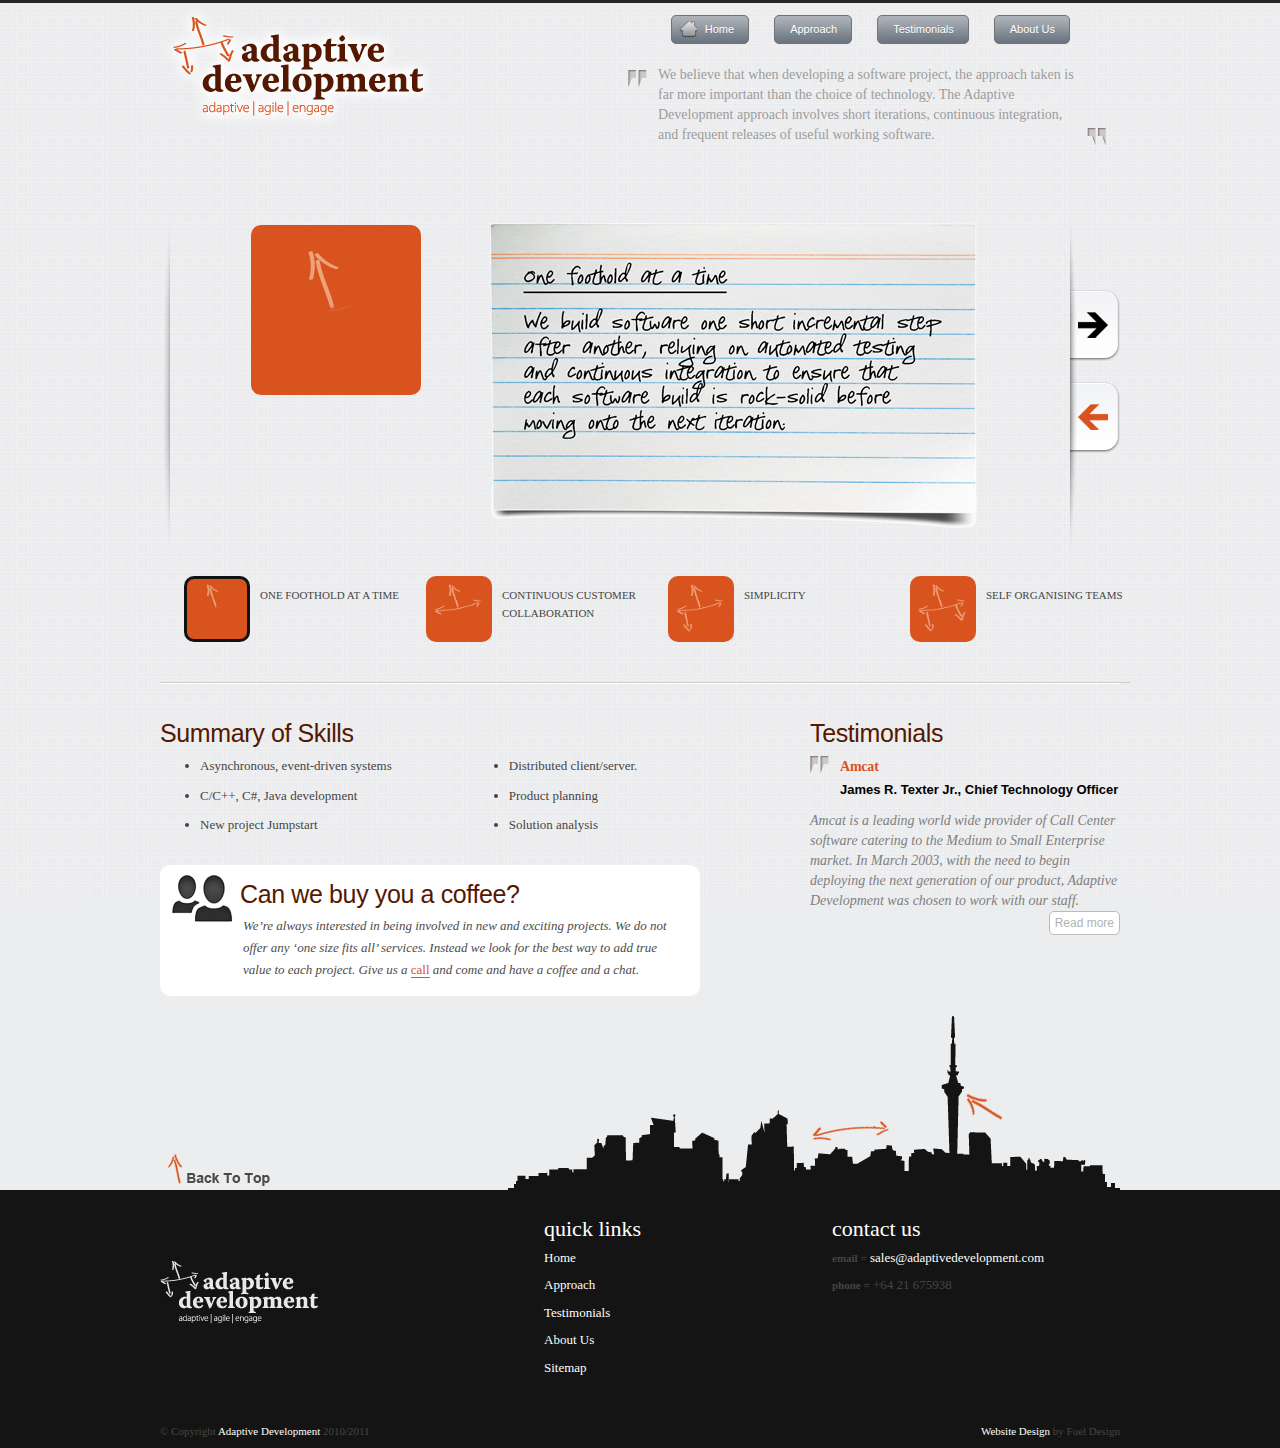
<file: index.html>
<!DOCTYPE html>
<html lang="en">
<head>

	<meta charset="UTF-8" />
	<meta name="description" content="Adaptive Development - We believe that when developing a software project, the approach taken is far more important than the choice of technology.  The Adaptive Development approach involves short iterations, continuous integration, and frequent releases of useful working software." />   
	<meta name="keywords" content="Adaptive, Development, Themes, Tenants, Agile, Engaging" />
	<meta name="copyright" content="Adaptive Development" />
	<meta name="Author" content="Adaptive Development" />
	<title>Adaptive Development | Adaptive Development</title>
	<link rel="stylesheet" type="text/css" media="all" href="style.css" />			
</head>
<body>

	<div id="dimension" class="fixed">
		<div id="page">
			<div id="header">
				<a id="logo" href="index.html" title="adaptive, agile and engaging development"><img src="css/images/logo/adapative-development.png" alt="adaptive development" /></a>
				
				
				 <ul id="nav" class="nav"><li id="menu-item-18" class="menu-item menu-item-type-post_type menu-item-object-page current-menu-item page_item page-item-5 current_page_item menu-item-18"><a title="Adaptive Development" href=""><span></span>Home</a></li>
<li id="menu-item-52" class="menu-item menu-item-type-post_type menu-item-object-page menu-item-52"><a title="Our Approach" href="our-approach.html"><span></span>Approach</a></li>
<li id="menu-item-322" class="menu-item menu-item-type-post_type menu-item-object-page menu-item-322"><a title="People who say nice things about us" href="testimonials.html"><span></span>Testimonials</a></li>
<li id="menu-item-127" class="menu-item menu-item-type-post_type menu-item-object-page menu-item-127"><a title="The team behind Adaptive Development" href="the-team.html"><span></span>About Us</a></li>
</ul>				
				<div id="adaptive-development-statement"><p>
				We believe that when developing a software project, the approach taken is far more important than the choice of technology.  The Adaptive Development approach involves short iterations, continuous integration, and frequent releases of useful working software.				</p></div>
			</div><!-- 
 -->
			<div id="body">
				<div id="content" class="primary">
					<div class="section">
					
					<div id="slider">
						<div id="view-window">
							<ul id="slides" class="clearfix">

																<li class="clearfix ad_slideElement" id="ad_slideElement1">
									<h1>One foothold at a time</h1>
									<div class="theme-icon">
																				<img src="images/home-page-slider/one-arrow.png" alt="One foothold at a time" width="125" height="119" />
									</div>
									<div class="theme-text">
										<a href="one-foothold-at-a-time.html" title="View now"><img width="505" height="317" src="images/home-page-slider/one-foothold.png" class="attachment-home-page-slider wp-post-image" alt="One foothold at a time" /></a>
									</div>
								</li>
																<li class="clearfix ad_slideElement" id="ad_slideElement2">
									<h1>Continuous Customer Collaboration</h1>
									<div class="theme-icon">
																				<img src="images/home-page-slider/three-arrows.png" alt="Continuous Customer Collaboration" width="125" height="119" />
									</div>
									<div class="theme-text">
										<a href="continuous-customer-collaboration.html" title="View now"><img width="505" height="317" src="images/home-page-slider/customer-collaboration.png" class="attachment-home-page-slider wp-post-image" alt="Customer Collaboration" /></a>
									</div>
								</li>
																<li class="clearfix ad_slideElement" id="ad_slideElement3">
									<h1>Simplicity</h1>
									<div class="theme-icon">
																				<img src="images/home-page-slider/four-arrows.png" alt="Simplicity" width="125" height="119" />
									</div>
									<div class="theme-text">
										<a href="simplicity.html" title="View now"><img width="505" height="317" src="images/home-page-slider/simplicity.png" class="attachment-home-page-slider wp-post-image" alt="Simplicity" /></a>
									</div>
								</li>
																<li class="clearfix ad_slideElement" id="ad_slideElement4">
									<h1>Self Organising Teams</h1>
									<div class="theme-icon">
																				<img src="images/home-page-slider/all-arrows.png" alt="Self Organising Teams" width="125" height="119" />
									</div>
									<div class="theme-text">
										<a href="self-organising-teams.html" title="View now"><img width="505" height="317" src="images/home-page-slider/self-ogrganising-teams.png" class="attachment-home-page-slider wp-post-image" alt="Self organising teams" /></a>
									</div>
								</li>
								 
							
							</ul><!-- End of #slides UL -->
						</div>
						<div id="silder-control" class="clearfix">
							<a href="#" id="snext" title="slide-left"><img src="css/images/left-arrow.png" alt="left-arrow" width="70" height="71" /></a>
							<a href="#" id="sprev" title="slide-right"><img src="css/images/right-arrow.png" alt="right-arrow" width="70" height="71" /></a>
						</div>
						<ul id="slider-nav" class="clearfix">
							
						</ul>
					</div><!-- End #slider Div -->
											

						<div id="home-page-content" class="clearfix">
							
							<div class="left">
																	<h2>Summary of Skills</h2>
<ul class="duel-lines clearfix">
<li>Asynchronous, event-driven systems</li>
<li>Distributed client/server.</li>
<li>C/C++, C#, Java development</li>
<li>Product planning</li>
<li>New project Jumpstart</li>
<li>Solution analysis</li>
</ul>
<div class="hire-us">
<h2>Can we buy you a coffee?</h2>
<p>We&#8217;re always interested in being involved in new and exciting projects.  We do not offer any &#8216;one size fits all&#8217; services.  Instead we look for the best way to add true value to each project.  Give us a <a href="the-team.html">call</a> and come and have a coffee and a chat.</p>
</div>
									
							</div>
							<div class="right">
								
								

		<div id="testimonials" class="left-area">
			<div id="ww123-4" class="widget ww1231"><h2>Testimonials</h2><div class="testimonials"><h3 class="company"><a href="http://www.amcat.com/">Amcat</a></h3><cite>James R. Texter Jr., Chief Technology Officer</cite><blockquote>Amcat is a leading world wide provider of Call Center software catering to the Medium to Small Enterprise market. In March 2003, with the need to begin deploying the next generation of our product, Adaptive Development was chosen to work with our staff.<a class="read-more" href="testimonials.html">Read more</a></blockquote></div></div>		</div><!-- #secondary .widget-area -->

							</div>
											
						</div>			

					</div>
					<div class="sub-section">
					</div>
				</div>
				<div id="sub-content" class="secondary">
					<div class="section"></div>
					<div class="sub-section"></div>
				</div>
			</div>
			<div id="end"></div>

		</div>
	</div>
	<div id="pre-footer"><div class="footer-container"><a href="#header" title="Go to the top of the page"><span>Back to the top</span></a><img src="css/images/bg/footerscape.png" alt="footerscape" width="952" height="174" /></div></div>
	<div id="footer">
		<div class="footer-container clearfix">
			<div class="col1">
				<a href="index.html" title="Adaptive Development" rel="home"><img class="footer-logo" src="css/images/logo/logo-on-black.jpg" alt="logo-on-black" width="159" height="64" /></A>
			</div>
			<div class="col2">
			<h4>quick links</h4>
			<ul id="quicklinks" class="foot-links"><li id="menu-item-21" class="menu-item menu-item-type-post_type menu-item-object-page current-menu-item page_item page-item-5 current_page_item menu-item-21"><a href="">Home</a></li>
<li id="menu-item-51" class="menu-item menu-item-type-post_type menu-item-object-page menu-item-51"><a title="Our Approach" href="our-approach.html">Approach</a></li>
<li id="menu-item-323" class="menu-item menu-item-type-post_type menu-item-object-page menu-item-323"><a title="Testimonials" href="testimonials.html">Testimonials</a></li>
<li id="menu-item-524" class="menu-item menu-item-type-custom menu-item-object-custom menu-item-524"><a href="the-team.html">About Us</a></li>
<li id="menu-item-20" class="menu-item menu-item-type-custom menu-item-object-custom menu-item-20"><a href="sitemap.xml">Sitemap</a></li>
</ul>			</div>
			<div class="col3">
				<h4>contact us</h4>
				<ul>
					<li><strong>email =</strong> <a href="mailto:sales@adaptivedevelopment.com" class="email" title="Email us" rel="external">sales@adaptivedevelopment.com</a></li>
					<li><strong>phone =</strong> +64 21 675938</li>
				</ul>
			</div>
		</div>
	</div>
	<div id="copyright">
		<div class="footer-container clearfix">
			<p class="copyright">&copy; Copyright <a href="http://www.adaptivedevelopment.com" title="Adaptive Development" rel="home">Adaptive Development</a> 2010/2011</p>
			<p class="fuel-design"><a href="http://www.fueldesign.co.nz/" title="Auckland Graphic and Web Design Specialists">Website Design</a> by Fuel Design</p>
		</div>
	</div>
    

    <script type="text/javascript" charset="utf-8" src="js/jquery-1.4.2.min.js"></script>
    <script type="text/javascript" charset="utf-8" src="js/jquery.easing.1.3.js"></script>
    <script type="text/javascript" charset="utf-8" src="js/jquery.lazy.js"></script>
    <script type="text/javascript" charset="utf-8" src="js/functions.js"></script>
    <script type="text/javascript" charset="utf-8" src="js/plugins/jquery.cycle.min.js"></script>
    <script type="text/javascript" charset="utf-8" src="js/plugins/jquery.tipTip.minified.js"></script>
    <script type="text/javascript" charset="utf-8" src="js/plugins/jquery.colorbox-min.js"></script>
    <script type="text/javascript">$j = jQuery.noConflict();</script>
    <script type="text/javascript" charset="utf-8" src="js/plugins/jquery.coda-slider-2.0.js"></script>
    <script type="text/javascript" charset="utf-8" src="js/plugins/jquery.wysiwyg.js"></script>    
    <script type="text/javascript" charset="utf-8" src="js/scripts.js"></script>    
    <script type="text/javascript" charset="utf-8" src="js/dom.js"></script>



<script type="text/javascript">ajax_comments_odd  = true;</script>


<script type="text/javascript">
jQuery(document).ready(function($) {
	$j("#rotator").cycle({ 
	    fx: 'scrollLeft',
	    timeout: 2000,
	    speed: 1000,
	    pause: 1,
	    fit: 1
	});
});
</script>

</body>
</html>
</file>
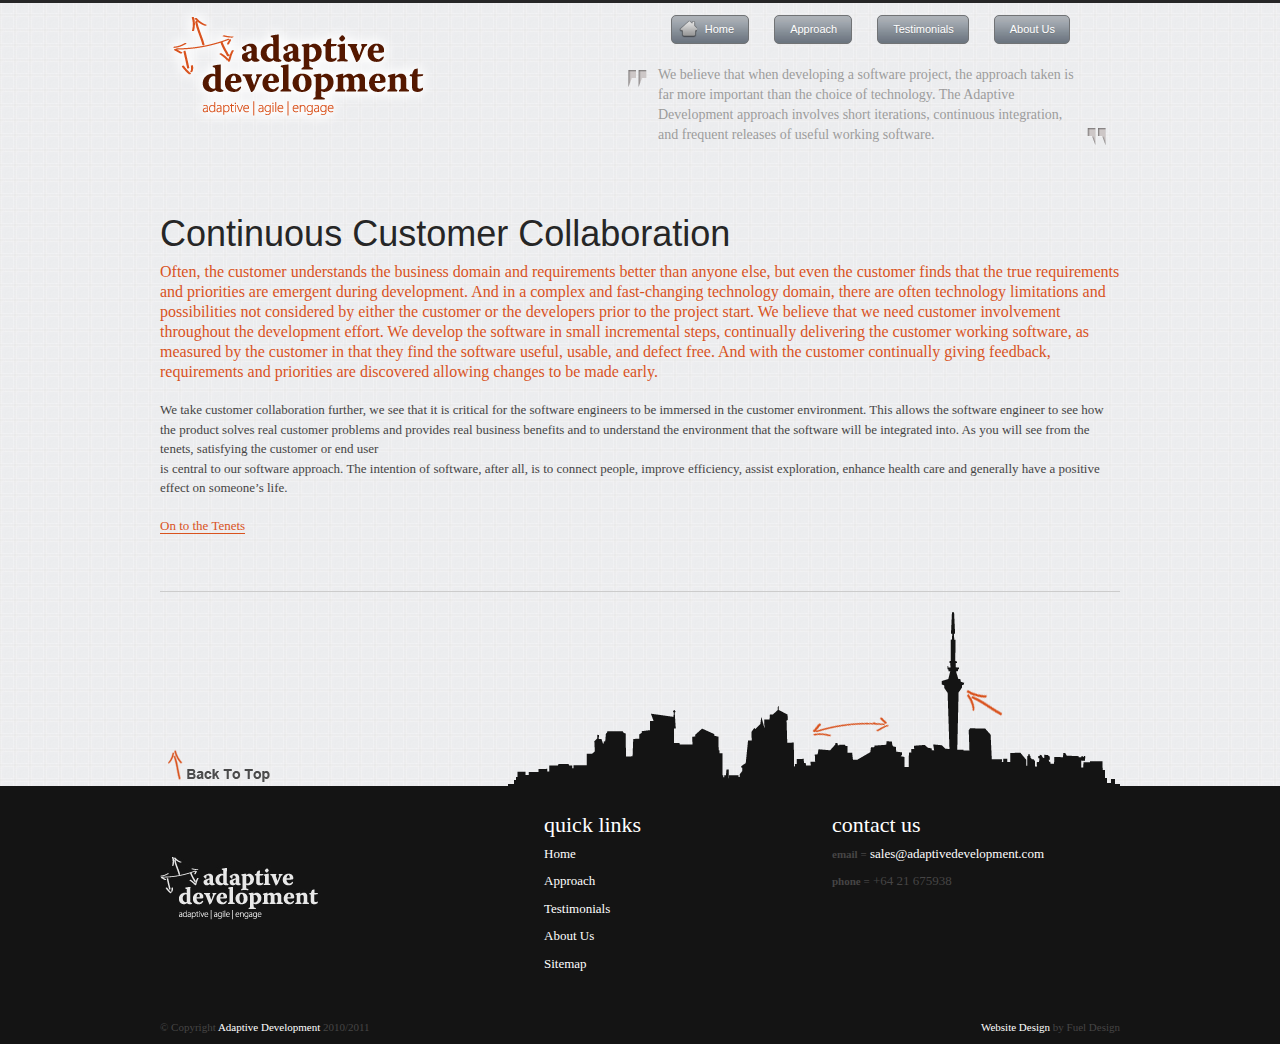
<file: continuous-customer-collaboration.html>
<!DOCTYPE html>
<html lang="en">
<head>
	<meta charset="UTF-8" />
	<meta name="description" content="Adaptive Development - We believe that when developing a software project, the approach taken is far more important than the choice of technology.  The Adaptive Development approach involves short iterations, continuous integration, and frequent releases of useful working software." />
    <meta name="generator" content="WordPress 3.0.4" /> <!-- leave this for stats -->
	<meta name="keywords" content="Adapative, Development, Themes, Tenants, Agile, Engaging" />
	<meta name="copyright" content="Adapative Development" />
	<meta name="Author" content="Adapative Development" />
	<title>Continuous Customer Collaboration | Adaptive Development</title>
	<link rel="stylesheet" type="text/css" media="all" href="style.css" />
	
</head>
<body>


	<div id="dimension" class="fixed">
		<div id="page">
			<div id="header">
				<a id="logo" href="index.html" title="adaptive, agile and engaging development"><img src="css/images/logo/adapative-development.png" alt="adapative development" /></a>
				
				
				 <ul id="nav" class="nav"><li id="menu-item-18" class="menu-item menu-item-type-post_type menu-item-18"><a title="Adaptive Development" href="index.html"><span></span>Home</a></li>
<li id="menu-item-52" class="menu-item menu-item-type-post_type menu-item-52"><a title="Our Approach" href="our-approach.html"><span></span>Approach</a></li>
<li id="menu-item-322" class="menu-item menu-item-type-post_type menu-item-322"><a title="Testimonials" href="testimonials.html"><span></span>Testimonials</a></li>
<li id="menu-item-127" class="menu-item menu-item-type-post_type menu-item-127"><a title="The Team behind Adapative Development" href="the-team.html"><span></span>About Us</a></li>
</ul>				
				<div id="adaptive-development-statement"><p>
				We believe that when developing a software project, the approach taken is far more important than the choice of technology.  The Adaptive Development approach involves short iterations, continuous integration, and frequent releases of useful working software.				</p></div>
			</div><!-- 
 -->
			<div id="body">
				<div id="content" class="primary">
					<div class="section">
					
												
										<div id="post-220" class="post-220 page type-page hentry">
																							<h1 class="entry-title">Continuous Customer Collaboration</h1>
																	
											<div class="entry-content">
												<p class="leadin">Often, the customer understands the business domain and requirements better than anyone else, but even the customer finds that the true requirements and priorities are emergent during development. And in a complex and fast-changing technology domain, there are often technology limitations and possibilities not considered by either the customer or the developers prior to the project start. We believe that we need customer involvement throughout the development effort. We develop the software in small incremental steps, continually delivering the customer working software, as measured by the customer in that they find the software useful, usable, and defect free. And with the customer continually giving feedback, requirements and priorities are discovered allowing changes to be made early.</p>
<p>We take customer collaboration further, we see that it is critical for the software engineers to be immersed in the customer environment. This allows the software engineer to see how the product solves real customer problems and provides real business benefits and to understand the environment that the software will be integrated into.  As you will see from the tenets, satisfying the customer or end user<br />
is central to our software approach. The intention of software, after all, is to connect people, improve efficiency, assist exploration, enhance health care and generally have a positive effect on someone&#8217;s life.</p>
<p><a href="our-approach.html">On to the Tenets</a></p>
<p><br/></p>
											</div><!-- .entry-content -->
										</div><!-- #post-## -->
						
						
						
					</div>
					<div class="sub-section">
					</div>
				</div>
				<div id="sub-content" class="secondary">
					<div class="section"></div>
					<div class="sub-section"></div>
				</div>
			</div>
			<div id="end"></div>

		</div>
	</div>
	<div id="pre-footer"><div class="footer-container"><a href="#header" title="Go to the top of the page"><span>Back to the top</span></a><img src="css/images/bg/footerscape.png" alt="footerscape" width="952" height="174" /></div></div>
	<div id="footer">
		<div class="footer-container clearfix">
			<div class="col1">
				<a href="index.html" title="Adaptive Development" rel="home"><img class="footer-logo" src="css/images/logo/logo-on-black.jpg" alt="logo-on-black" width="159" height="64" /></A>
			</div>
			<div class="col2">
			<h4>quick links</h4>
			<ul id="quicklinks" class="foot-links"><li id="menu-item-21" class="menu-item menu-item-type-post_type menu-item-21"><a href="index.html">Home</a></li>
<li id="menu-item-51" class="menu-item menu-item-type-post_type menu-item-51"><a title="Our Approach" href="our-approach.html">Approach</a></li>
<li id="menu-item-323" class="menu-item menu-item-type-post_type menu-item-323"><a title="Testimonials" href="testimonials.html">Testimonials</a></li>
<li id="menu-item-24" class="menu-item menu-item-type-taxonomy menu-item-24"><a href="the-team.html">About Us</a></li>
<li id="menu-item-20" class="menu-item menu-item-type-custom menu-item-20"><a href="sitemap.xml.html">Sitemap</a></li>
</ul>			</div>
			<div class="col3">
				<h4>contact us</h4>
				<ul>
					<li><strong>email =</strong> <a href="mailto:sales@adaptivedevelopment.com" class="email" title="Email us" rel="external">sales@adaptivedevelopment.com</a></li>
					<li><strong>phone =</strong> +64 21 675938</li>					
				</ul>
			</div>
		</div>
	</div>
	<div id="copyright">
		<div class="footer-container clearfix">
			<p class="copyright">&copy; Copyright <a href="index.html" title="Adaptive Development" rel="home">Adaptive Development</a> 2010/2011</p>
			<p class="fuel-design"><a href="http://www.fueldesign.co.nz/" title="Auckland Graphic and Web Design Specialists">Website Design</a> by Fuel Design</p>
		</div>
	</div>
	<script type="text/javascript" charset="utf-8" src="js/scripts.js"></script>


<script type="text/javascript">ajax_comments_odd  = true;</script>


</body>
</html>
</file>
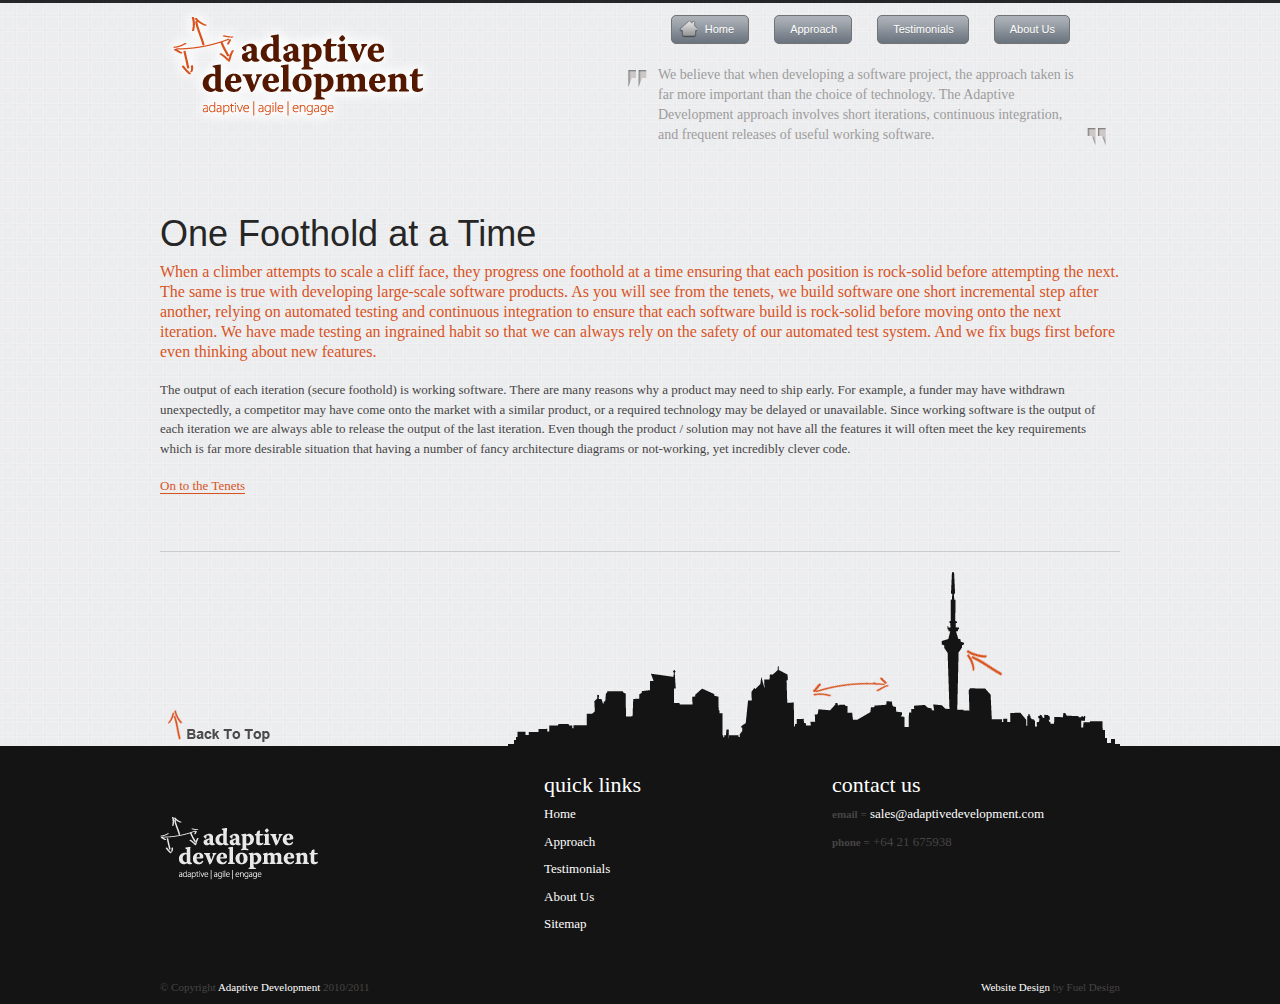
<file: one-foothold-at-a-time.html>
<!DOCTYPE html>
<html lang="en">
<head>

	<meta charset="UTF-8" />
	<meta name="description" content="Adaptive Development - We believe that when developing a software project, the approach taken is far more important than the choice of technology.  The Adaptive Development approach involves short iterations, continuous integration, and frequent releases of useful working software." />
    <meta name="generator" content="WordPress 3.0.4" /> <!-- leave this for stats -->
	<meta name="keywords" content="Adapative, Development, Themes, Tenants, Agile, Engaging" />
	<meta name="copyright" content="Adapative Development" />
	<meta name="Author" content="Adapative Development" />
	<title>One Foothold at a Time | Adaptive Development</title>
	<link rel="stylesheet" type="text/css" media="all" href="style.css" />
	<link rel="pingback" href="wordpress/xmlrpc.php.html" />
	

	<!--Iphone & Favicon | Iphone: 156px156px-->
	<link rel="shortcut icon" type="image/ico" href="images/favicon.ico" /><link rel="apple-touch-icon" href="wordpress/wp-content/themes/adapativedevelopment/images/img/apple-touch-icon.png.html"/>
	<!--End-->
	<!--[if IE 8.0]><link rel="stylesheet" type="text/css" href="wordpress/wp-content/themes/adapativedevelopment/css/ie8.css.html" /><![endif]-->
	<!--[if lte IE 7.0]><link rel="stylesheet" type="text/css" href="wordpress/wp-content/themes/adapativedevelopment/css/ie.css.html" /><![endif]-->
</head>
<body>


	<div id="dimension" class="fixed">
		<div id="page">
			<div id="header">
				<a id="logo" href="index.html" title="adaptive, agile and engaging development"><img src="css/images/logo/adapative-development.png" alt="adapative development" /></a>
				
				
				 <ul id="nav" class="nav"><li id="menu-item-18" class="menu-item menu-item-type-post_type menu-item-18"><a title="Adaptive Development" href="index.html"><span></span>Home</a></li>
<li id="menu-item-52" class="menu-item menu-item-type-post_type menu-item-52"><a title="Our Approach" href="our-approach.html"><span></span>Approach</a></li>
<li id="menu-item-322" class="menu-item menu-item-type-post_type menu-item-322"><a title="Testimonials" href="testimonials.html"><span></span>Testimonials</a></li>
<li id="menu-item-127" class="menu-item menu-item-type-post_type menu-item-127"><a title="The Team behind Adapative Development" href="the-team.html"><span></span>About Us</a></li>
</ul>				
				<div id="adaptive-development-statement"><p>
				We believe that when developing a software project, the approach taken is far more important than the choice of technology.  The Adaptive Development approach involves short iterations, continuous integration, and frequent releases of useful working software.				</p></div>
			</div><!-- 
 -->
			<div id="body">
				<div id="content" class="primary">
					<div class="section">
					
												
										<div id="post-225" class="post-225 page type-page hentry">
																							<h1 class="entry-title">One Foothold at a Time</h1>
																	
											<div class="entry-content">
												<p class="leadin">When a climber attempts to scale a cliff face, they progress one foothold at a time ensuring that each position is rock-solid before attempting the next. The same is true with developing large-scale software products. As you will see from the tenets, we build software one short incremental step after another, relying on automated testing and continuous integration to ensure that each software build is rock-solid before moving onto the next iteration. We have made testing an ingrained habit so that we can always rely on the safety of our automated test system. And we fix bugs first before even thinking about new features.</p>
<p>The output of each iteration (secure foothold) is working software.  There are many reasons why a product may need to ship early. For example, a funder may have withdrawn unexpectedly, a competitor may have come onto the market with a similar product, or a required technology may be delayed or unavailable. Since working software is the output of each iteration we are always able to release the output of the last iteration. Even though the product / solution may not have all the features it will often meet the key requirements which is far more desirable situation that having a number of fancy architecture diagrams or not-working, yet incredibly clever code.</p>
<p><a href="our-approach.html">On to the Tenets</a></p>
<p><br/></p>
											</div><!-- .entry-content -->
										</div><!-- #post-## -->
						
						
						
					</div>
					<div class="sub-section">
					</div>
				</div>
				<div id="sub-content" class="secondary">
					<div class="section"></div>
					<div class="sub-section"></div>
				</div>
			</div>
			<div id="end"></div>

		</div>
	</div>
	<div id="pre-footer"><div class="footer-container"><a href="#header" title="Go to the top of the page"><span>Back to the top</span></a><img src="css/images/bg/footerscape.png" alt="footerscape" width="952" height="174" /></div></div>
	<div id="footer">
		<div class="footer-container clearfix">
			<div class="col1">
				<a href="index.html" title="Adaptive Development" rel="home"><img class="footer-logo" src="css/images/logo/logo-on-black.jpg" alt="logo-on-black" width="159" height="64" /></A>
			</div>
			<div class="col2">
			<h4>quick links</h4>
			<ul id="quicklinks" class="foot-links"><li id="menu-item-21" class="menu-item menu-item-type-post_type menu-item-21"><a href="index.html">Home</a></li>
<li id="menu-item-51" class="menu-item menu-item-type-post_type menu-item-51"><a title="Our Approach" href="our-approach.html">Approach</a></li>
<li id="menu-item-323" class="menu-item menu-item-type-post_type menu-item-323"><a title="Testimonials" href="testimonials.html">Testimonials</a></li>
<li id="menu-item-24" class="menu-item menu-item-type-taxonomy menu-item-24"><a href="the-team.html">About Us</a></li>
<li id="menu-item-20" class="menu-item menu-item-type-custom menu-item-20"><a href="sitemap.xml.html">Sitemap</a></li>
</ul>			</div>
			<div class="col3">
				<h4>contact us</h4>
				<ul>
					<li><strong>email =</strong> <a href="mailto:sales@adaptivedevelopment.com" class="email" title="Email us" rel="external">sales@adaptivedevelopment.com</a></li>
					<li><strong>phone =</strong> +64 21 675938</li>					
				</ul>
			</div>
		</div>
	</div>
	<div id="copyright">
		<div class="footer-container clearfix">
			<p class="copyright">&copy; Copyright <a href="http://www.adaptivedevelopment.com/" title="Adaptive Development" rel="home">Adaptive Development</a> 2010/2011</p>
			<p class="fuel-design"><a href="http://www.fueldesign.co.nz/" title="Auckland Graphic and Web Design Specialists">Website Design</a> by Fuel Design</p>
		</div>
	</div>
	<script type="text/javascript" charset="utf-8" src="js/scripts.js"></script>


<script type="text/javascript">ajax_comments_odd  = true;</script>



</body>
</html>
</file>
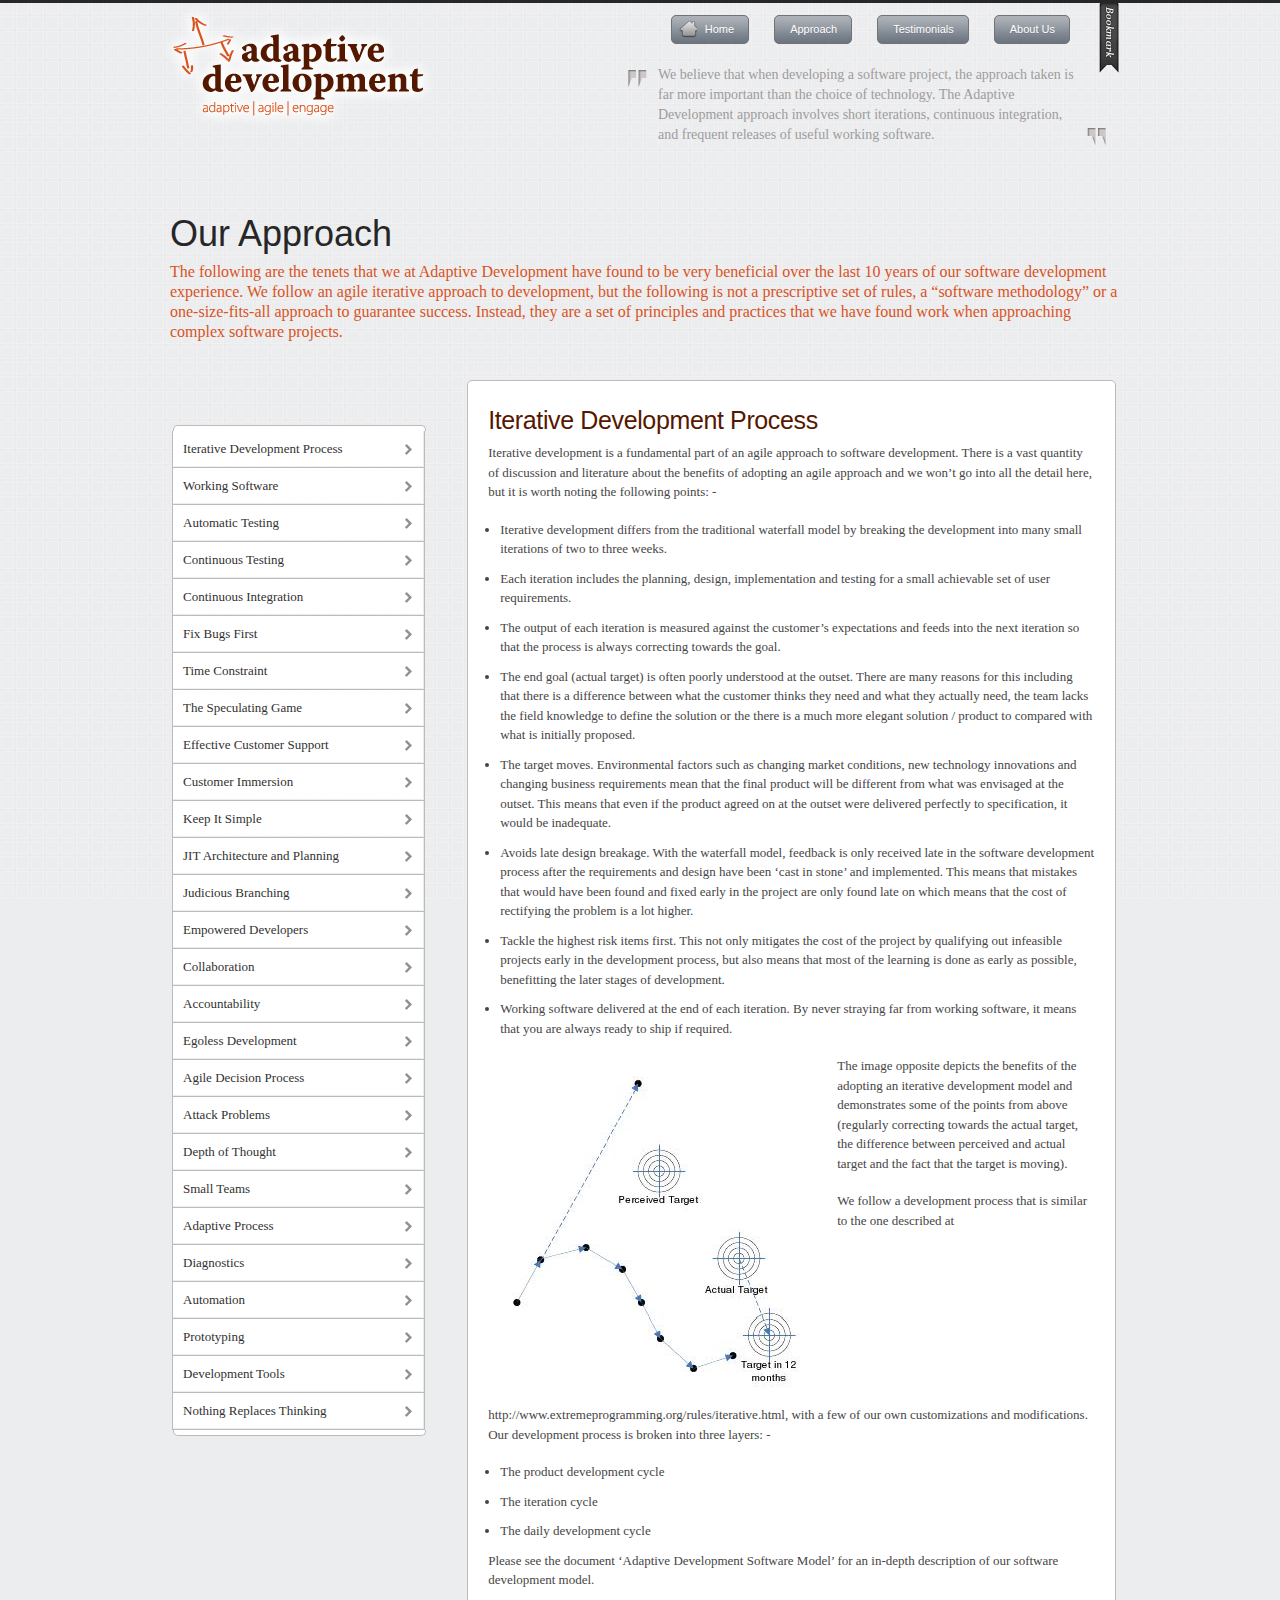
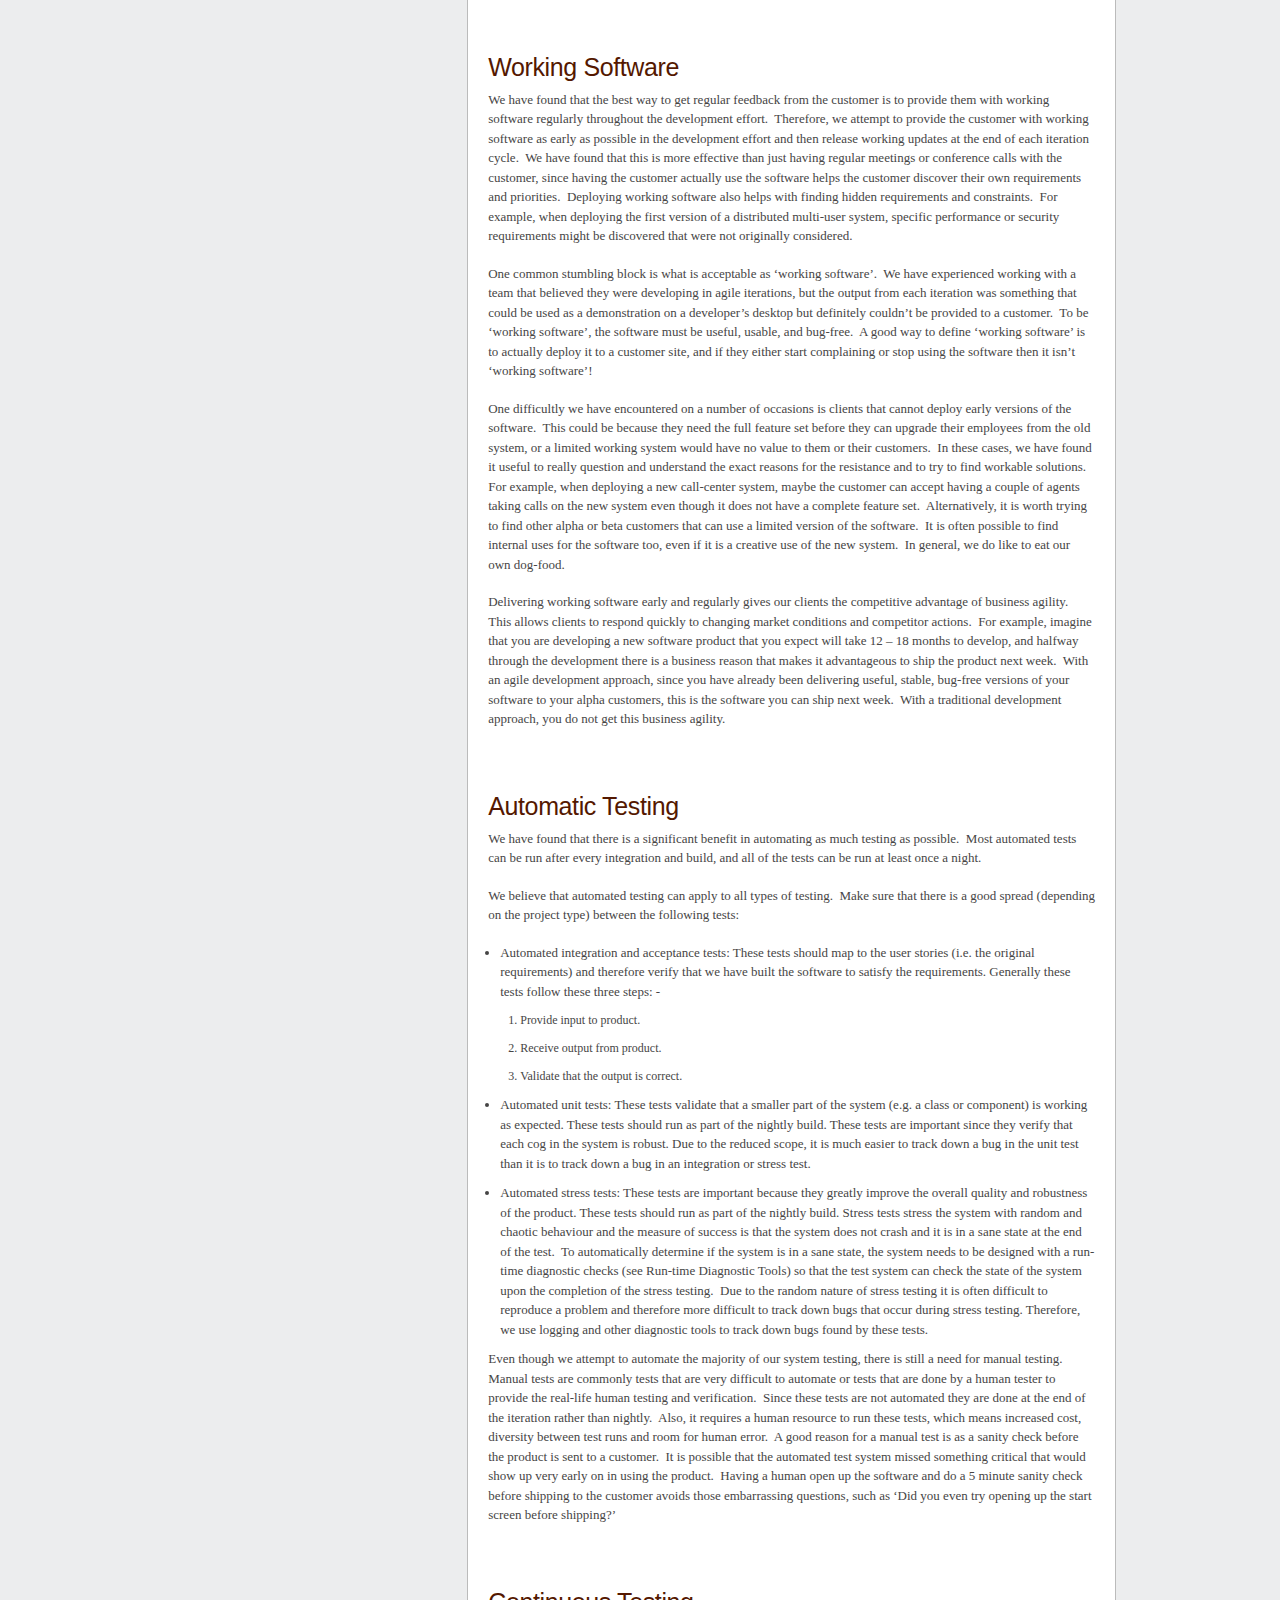
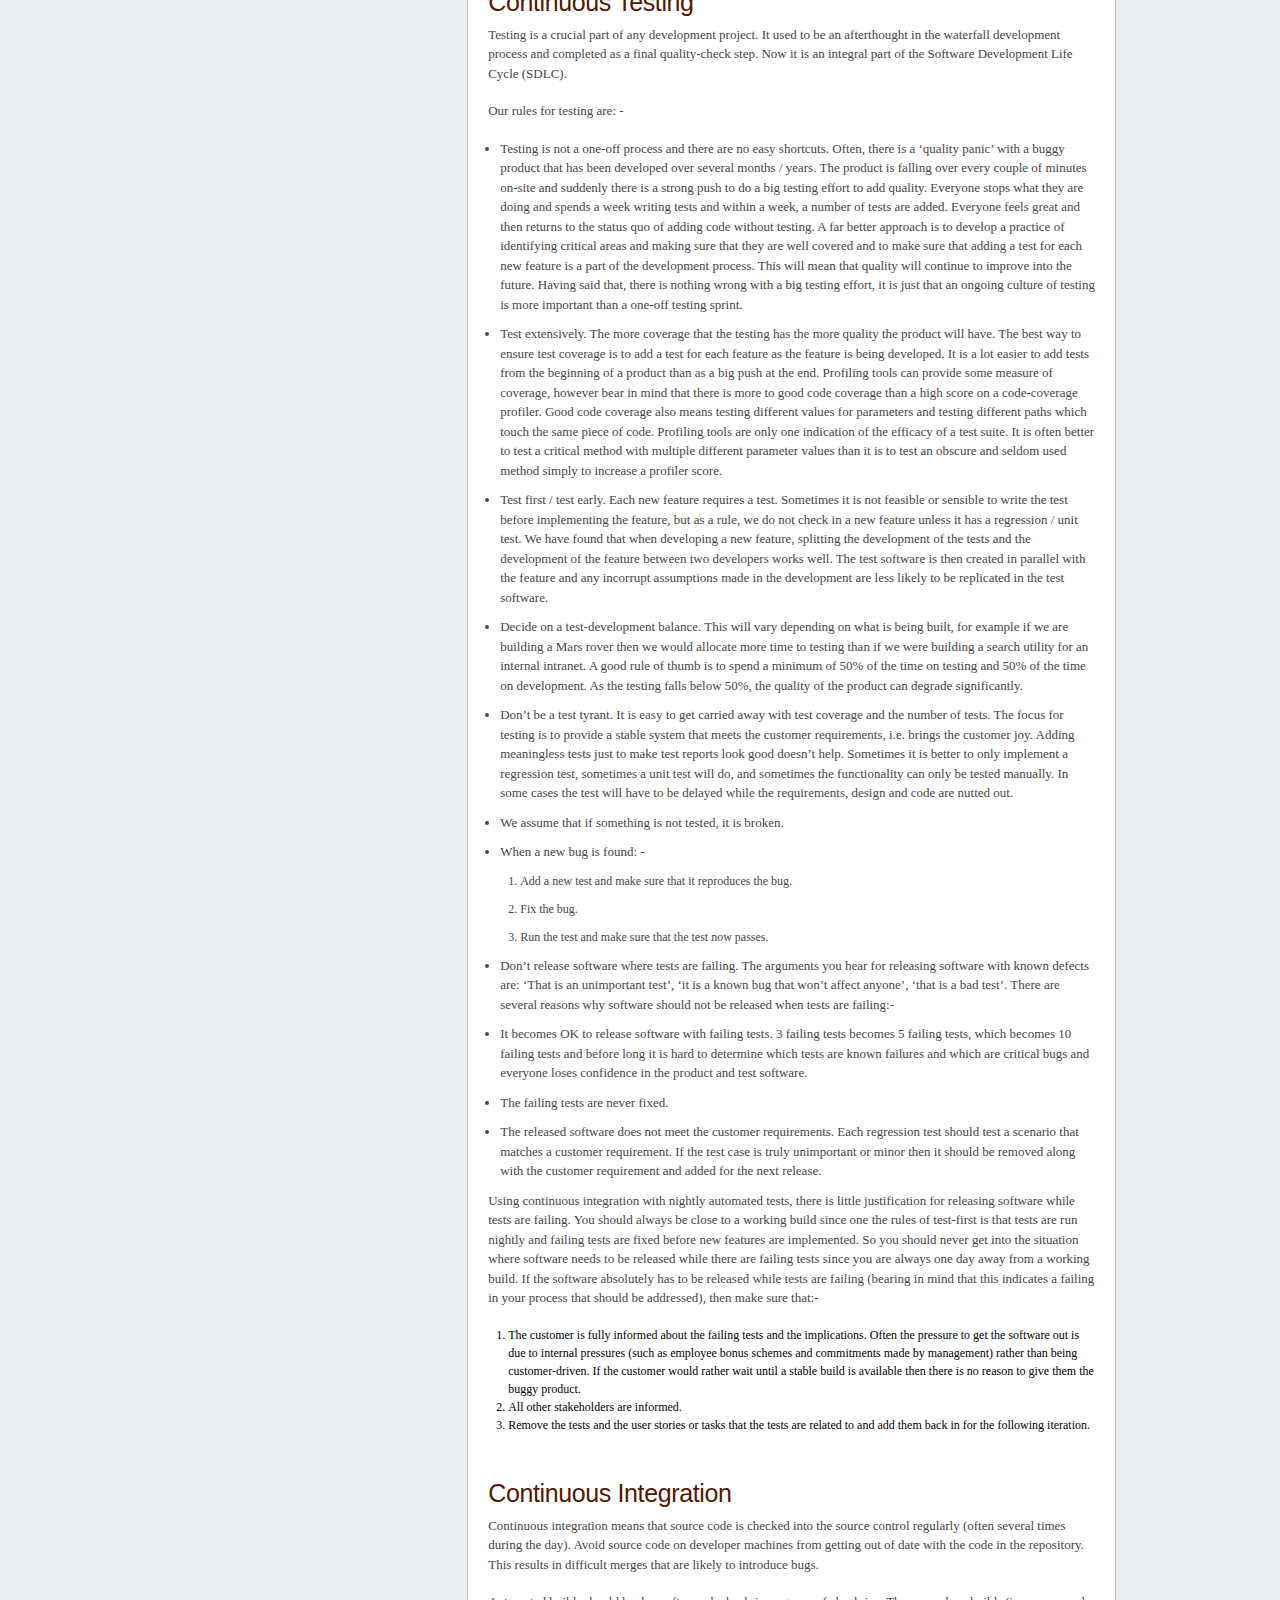
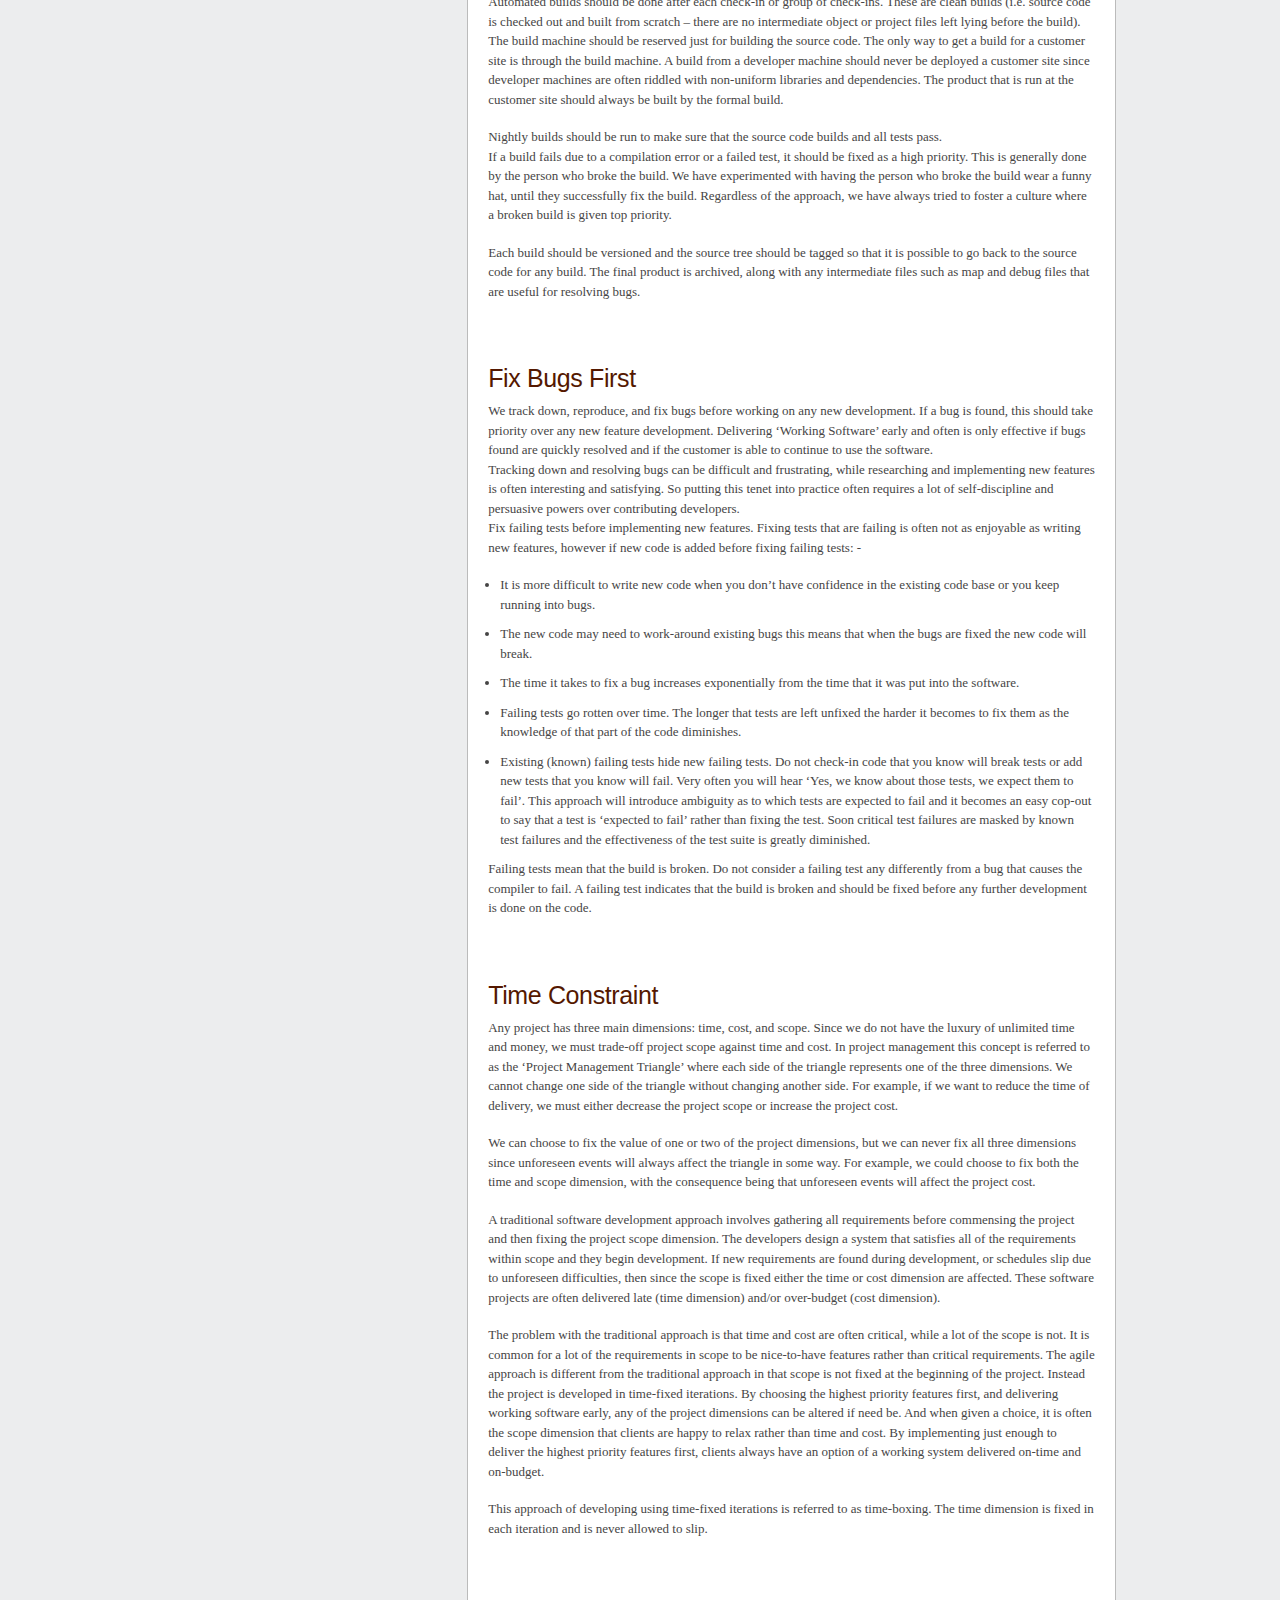
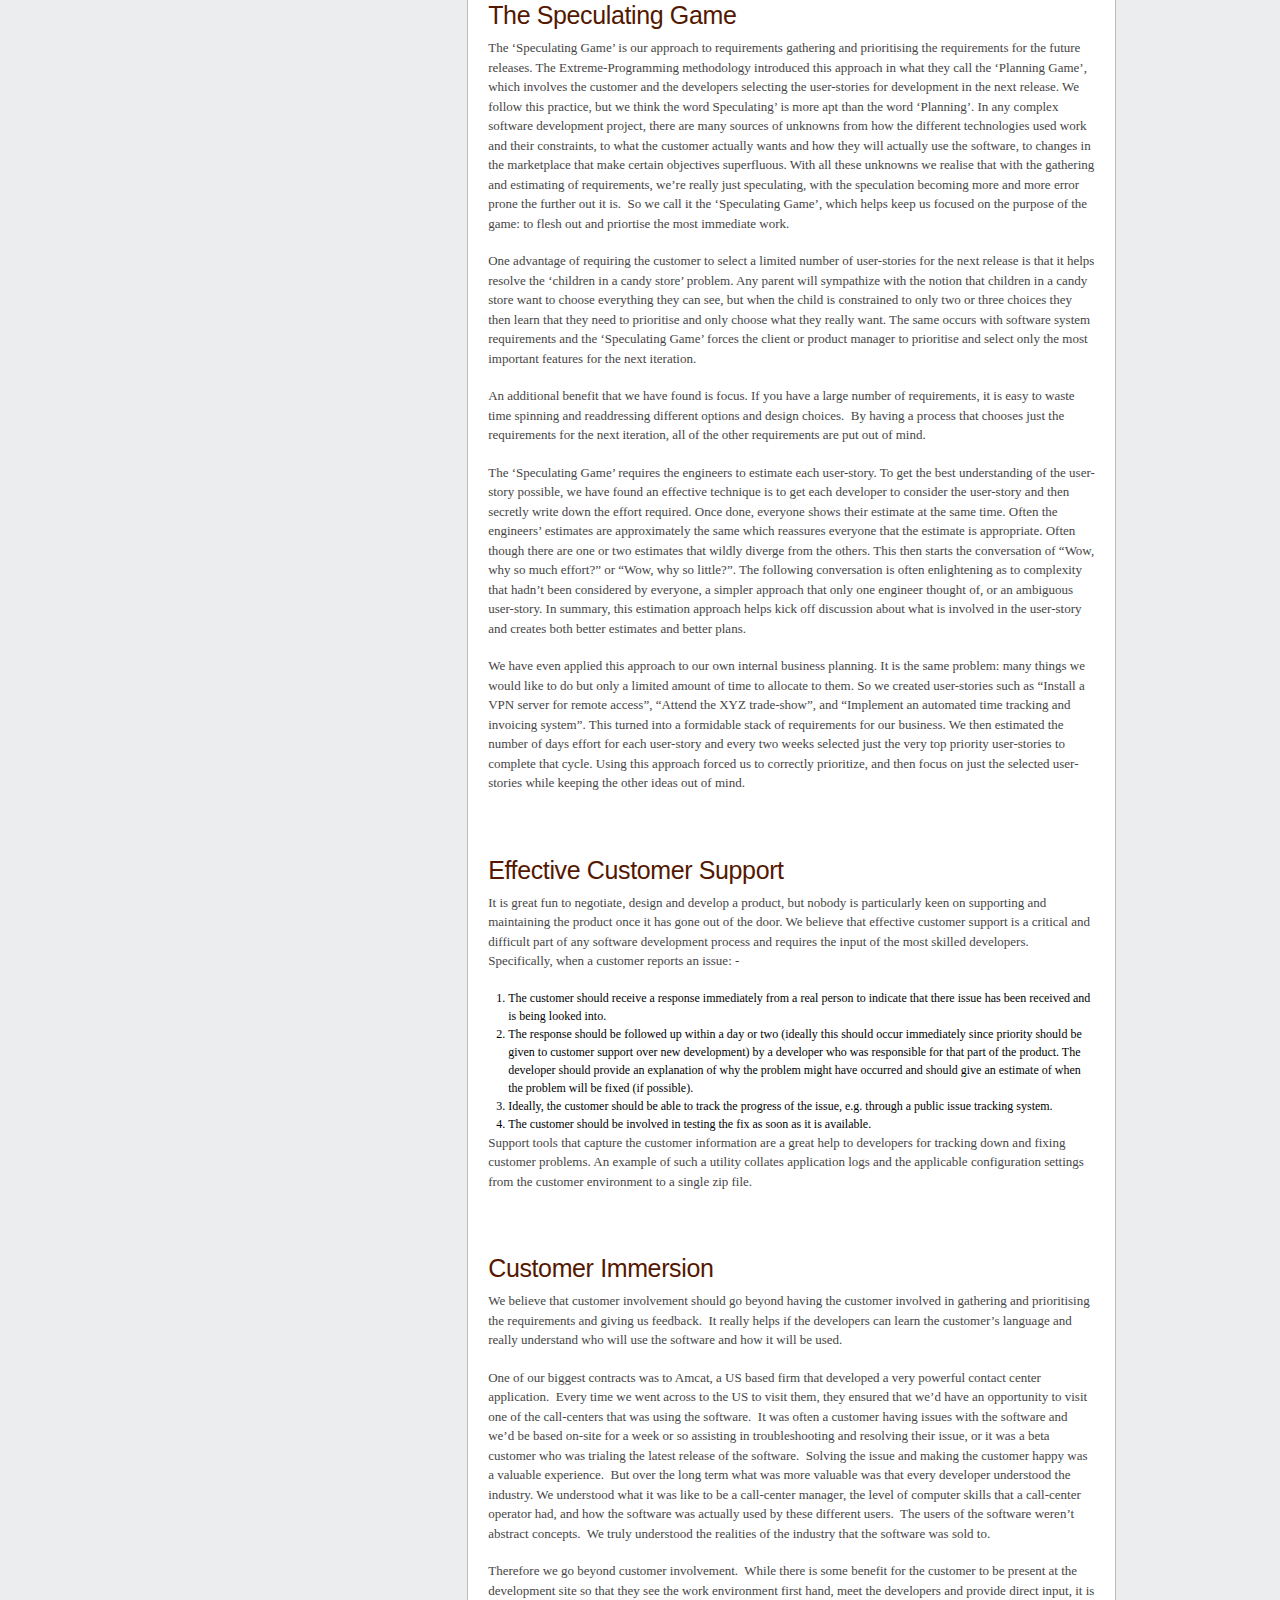
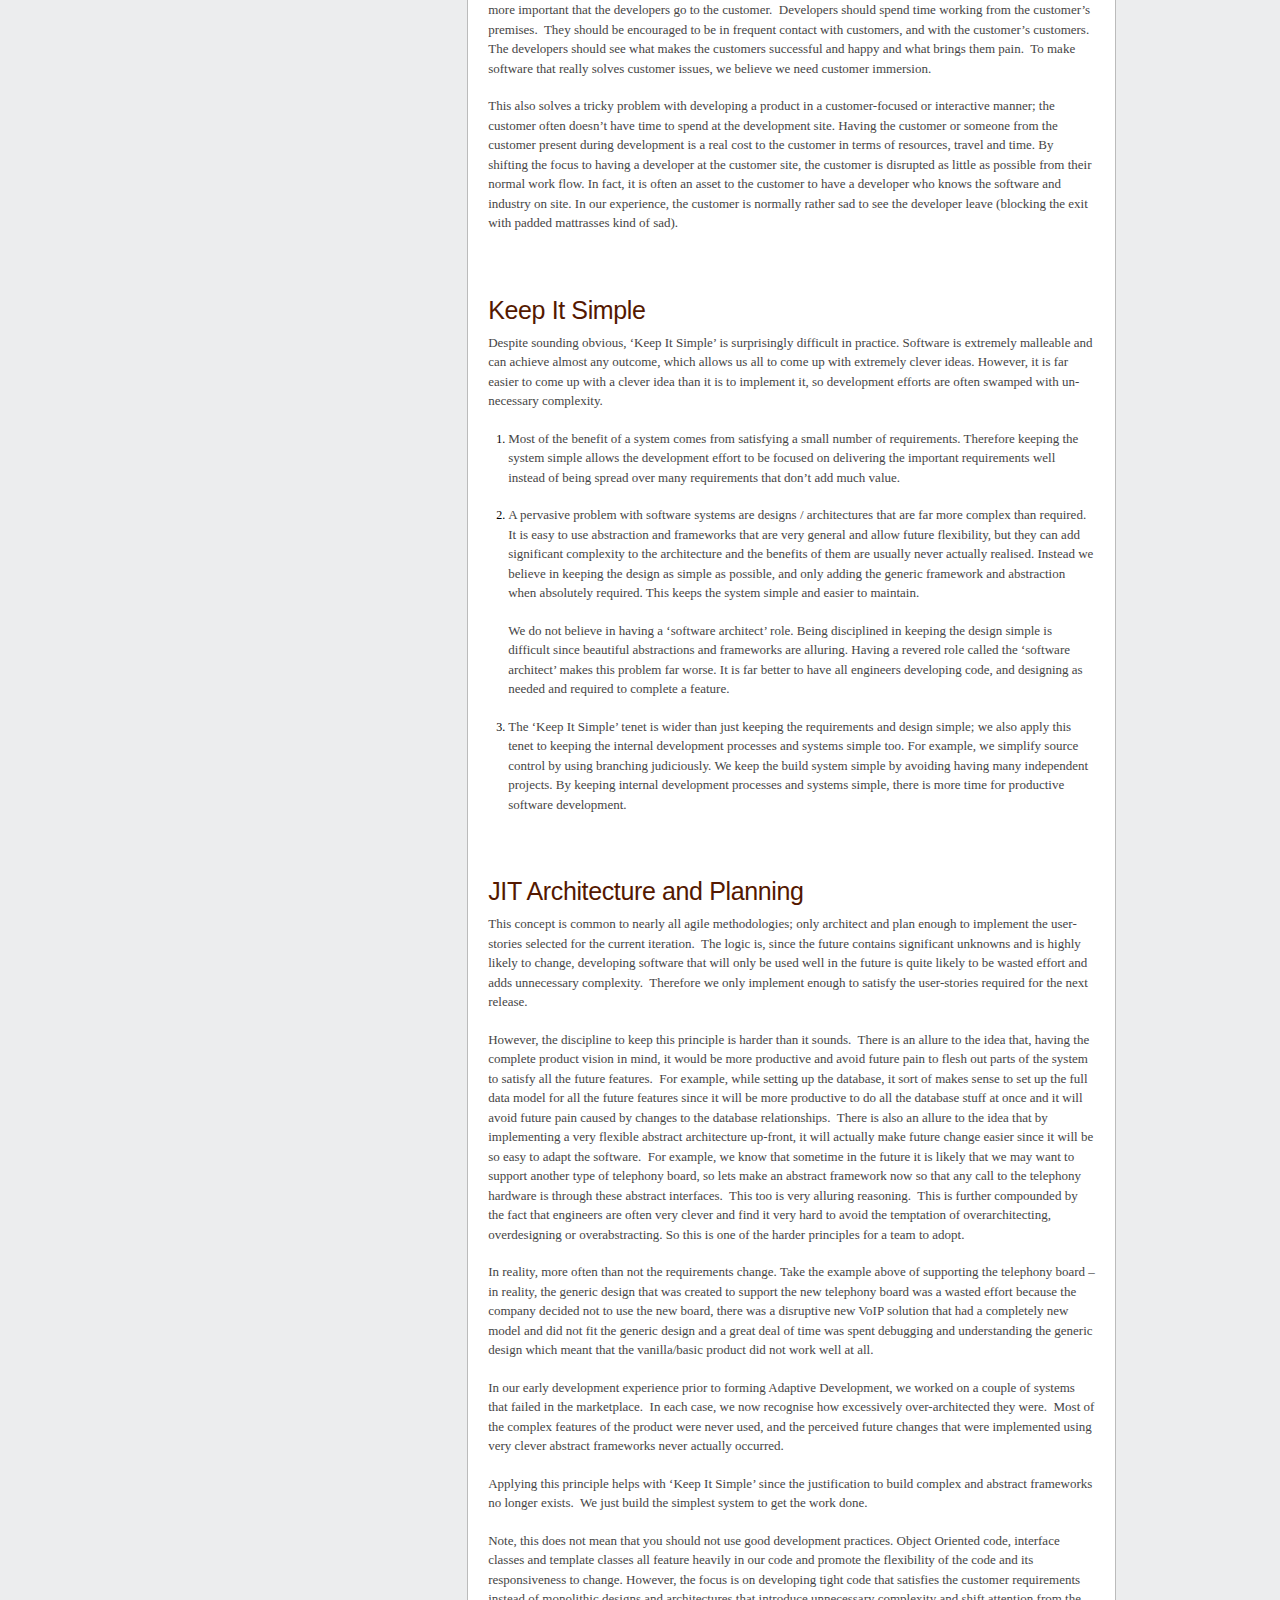
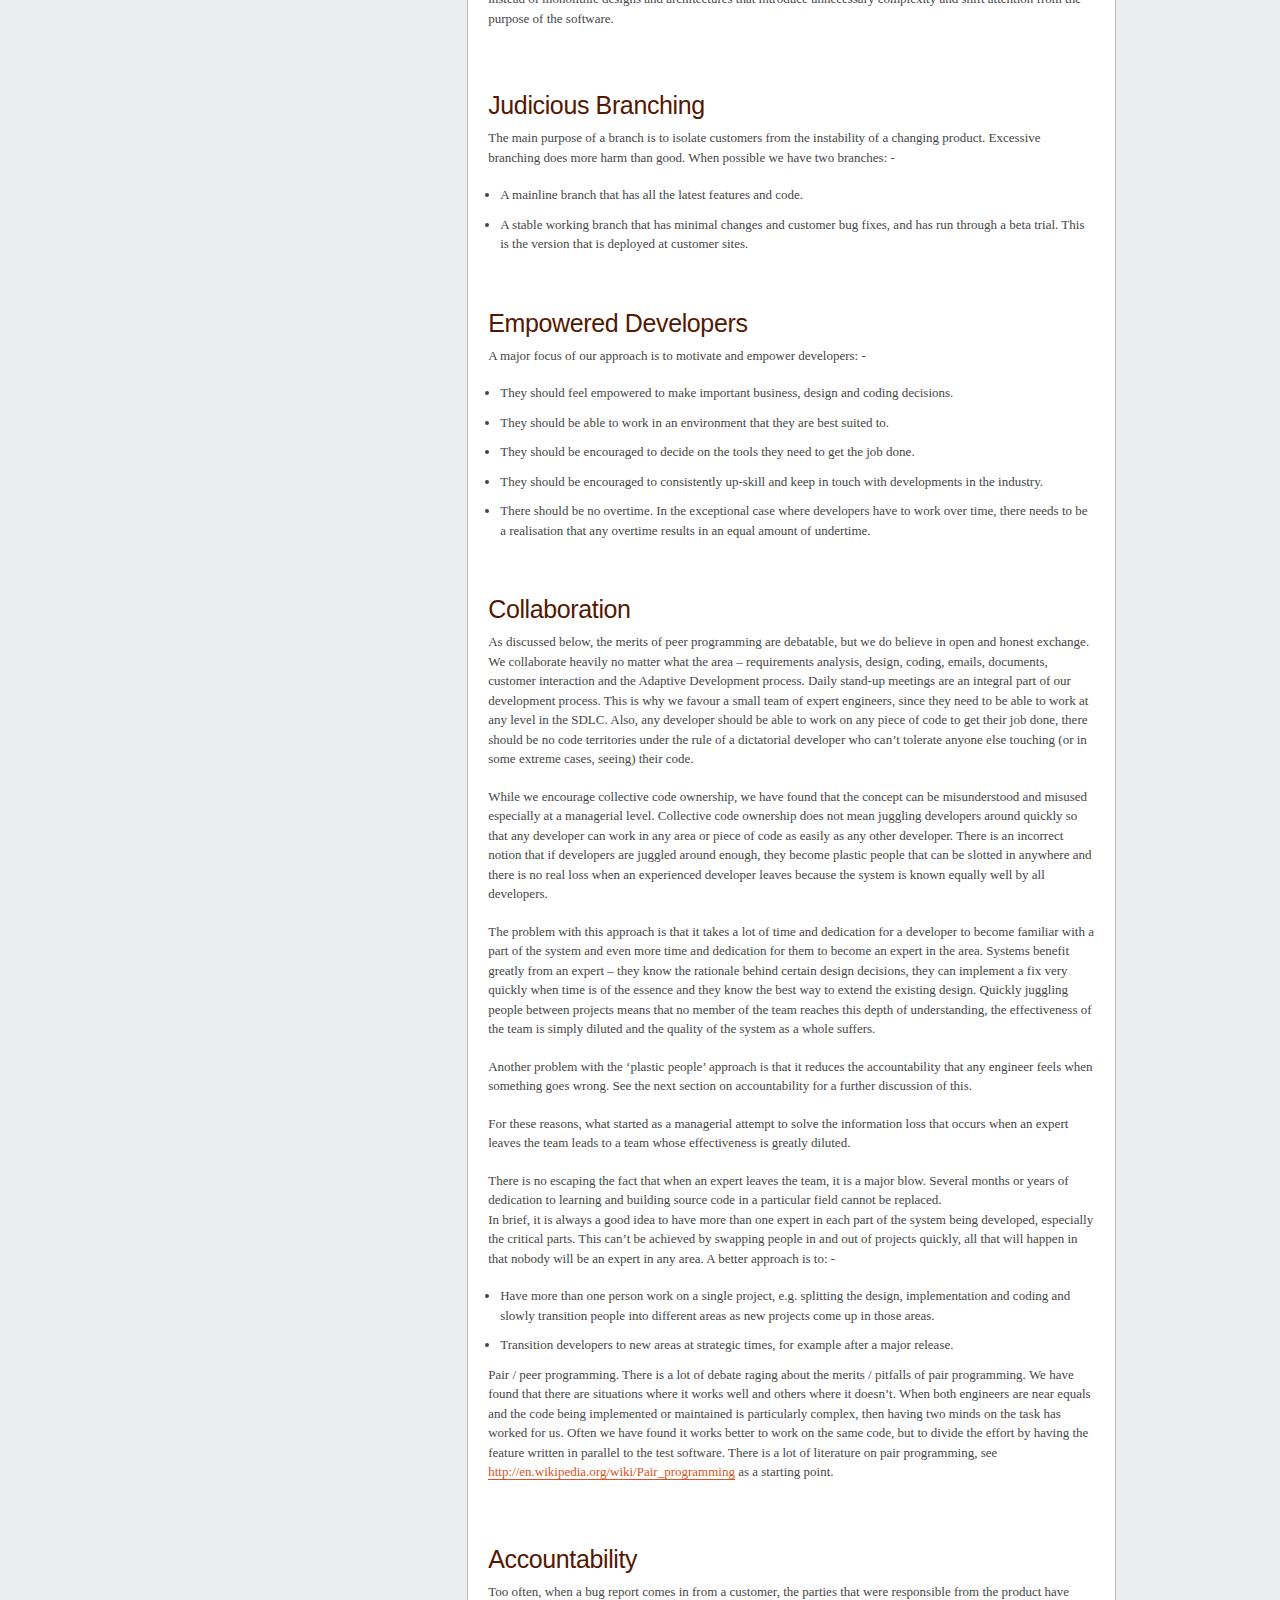
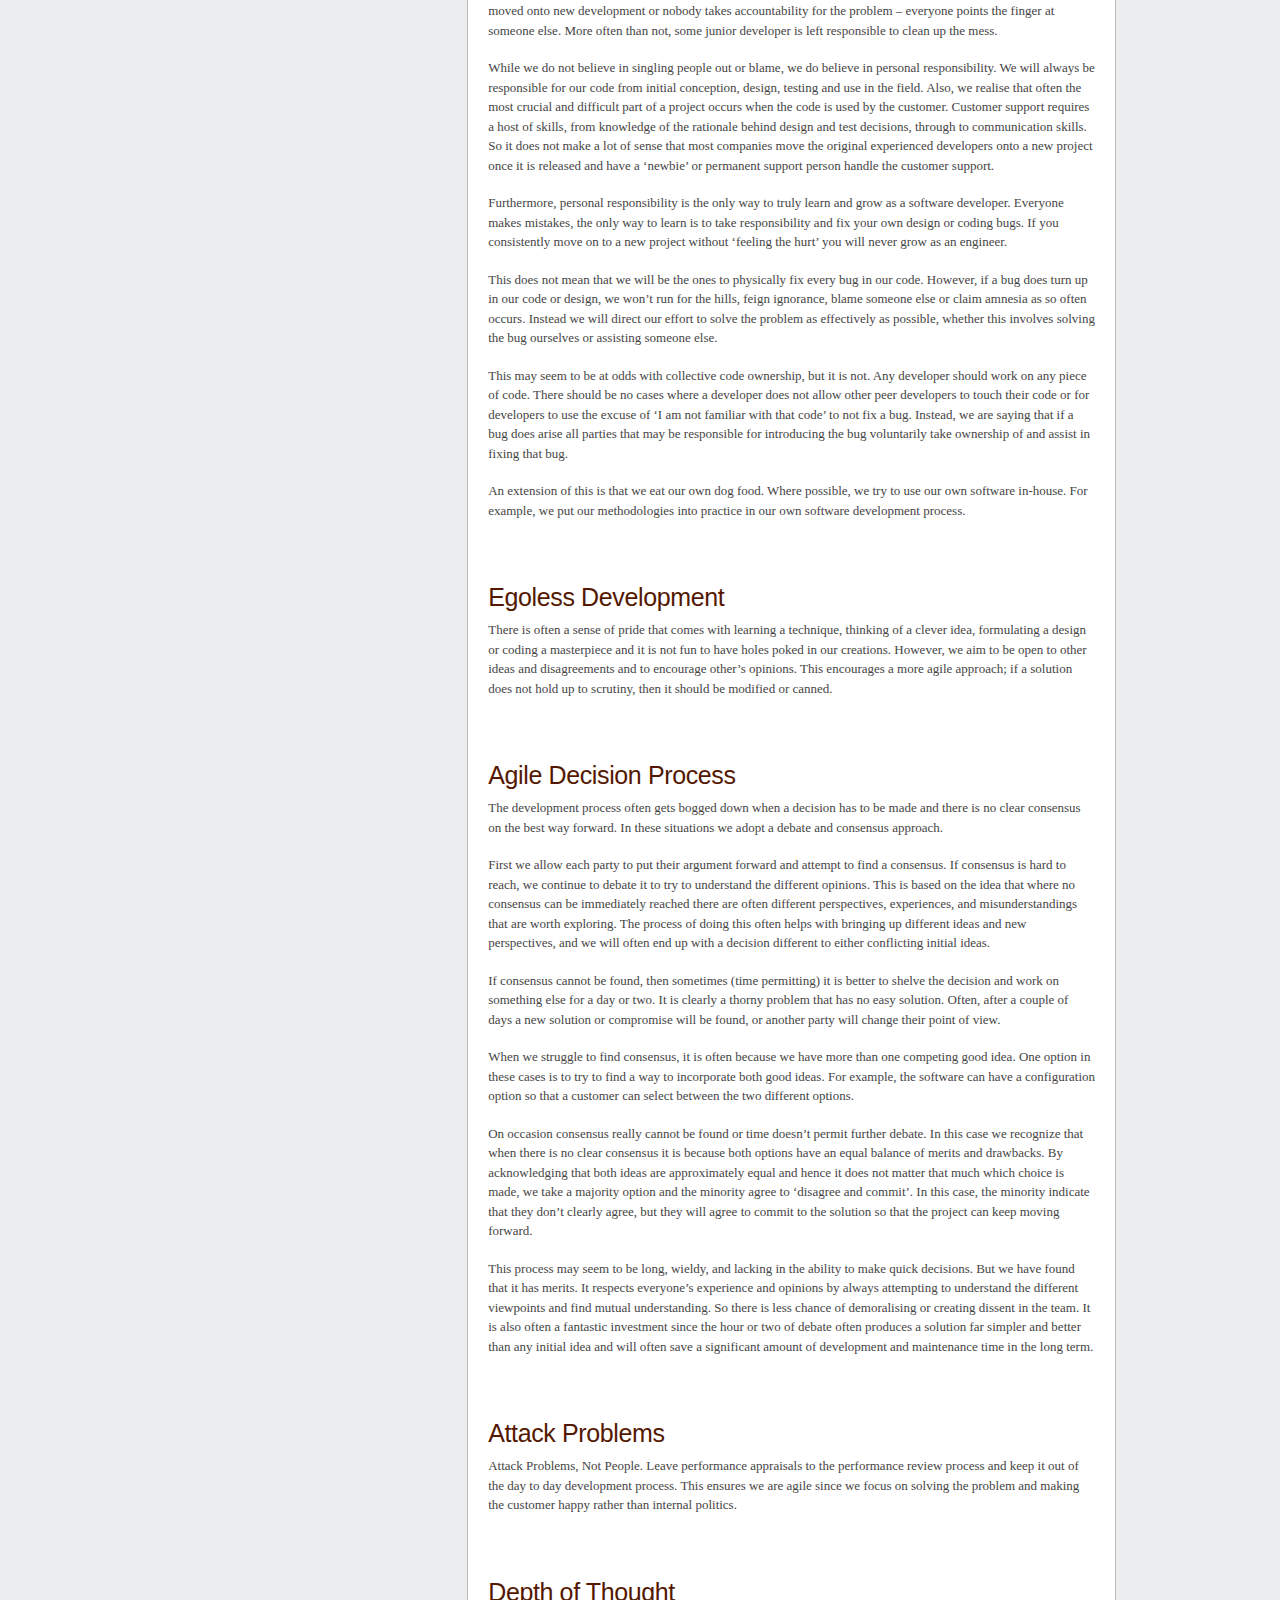
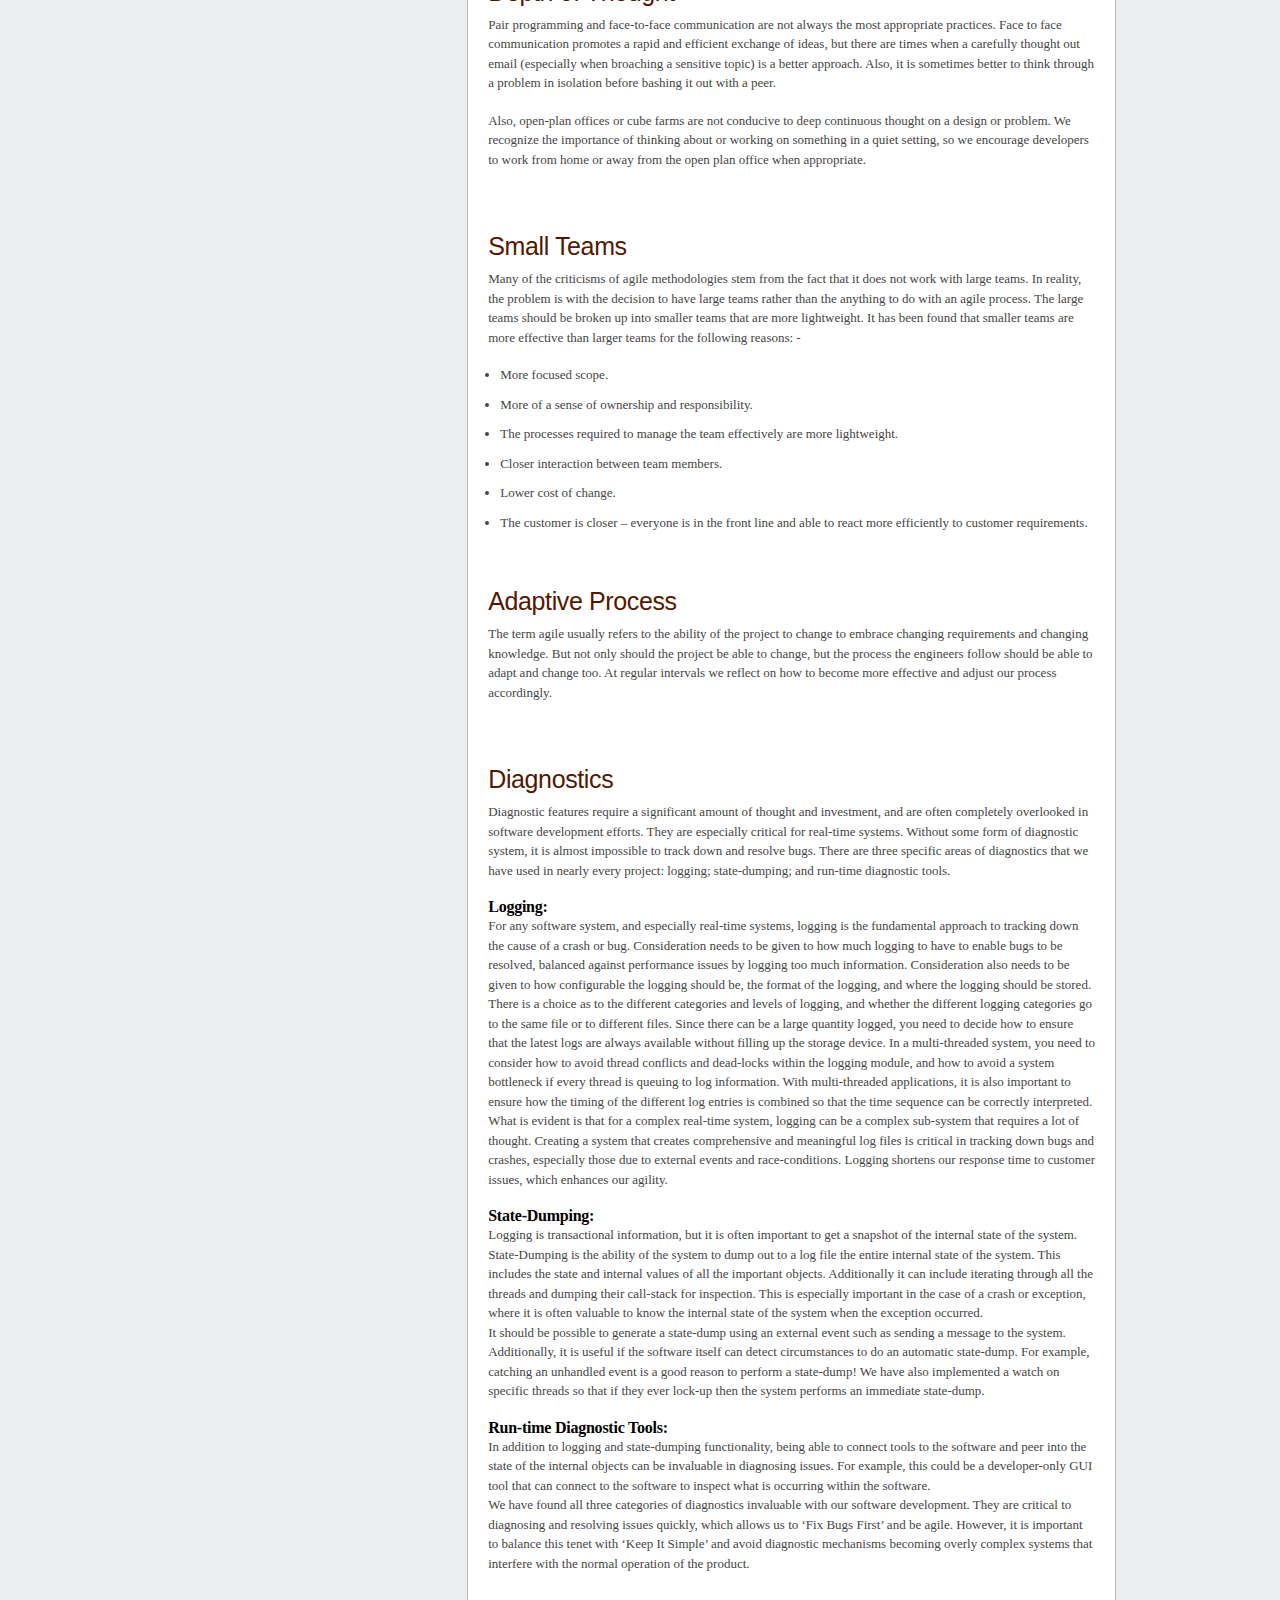
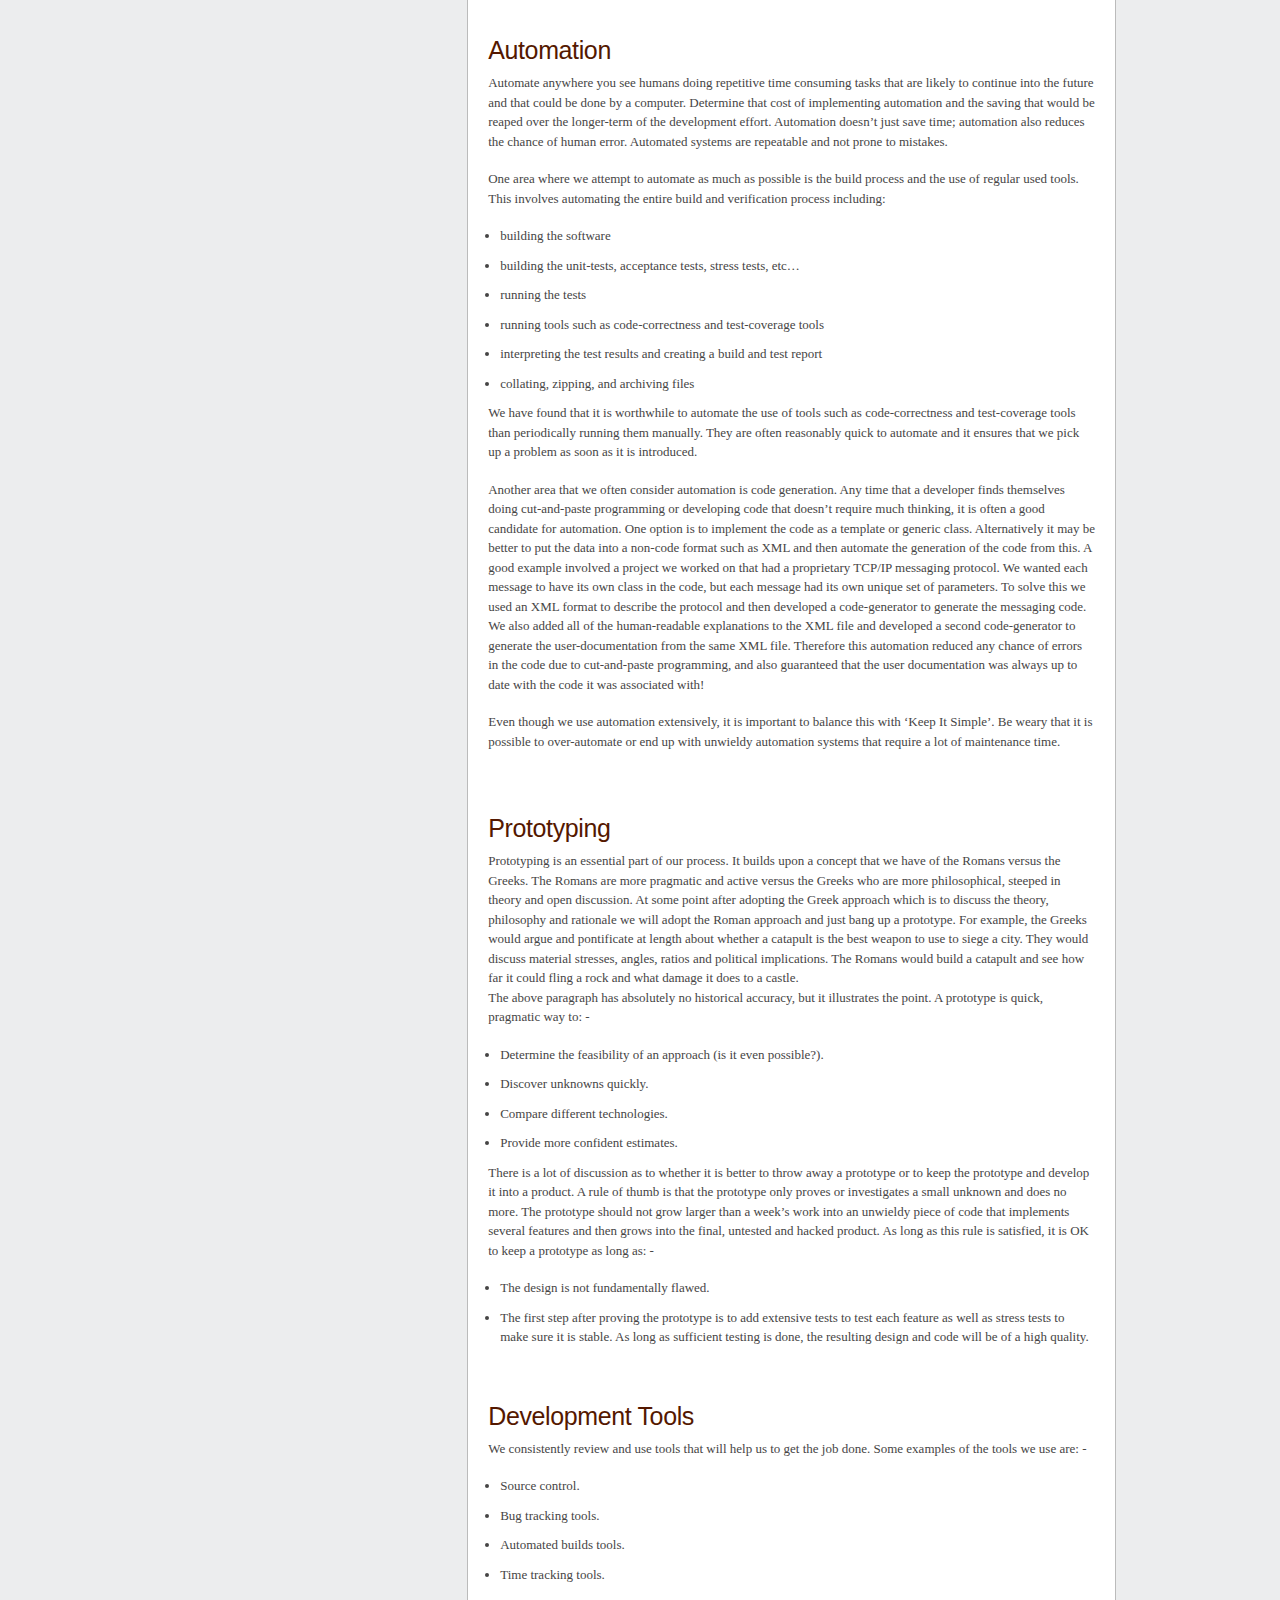
<file: our-approach - Copy.html>
<!DOCTYPE html>
<html lang="en">
<head>
	<meta charset="UTF-8" />
	<meta name="description" content="Adaptive Development - We believe that when developing a software project, the approach taken is far more important than the choice of technology.  The Adaptive Development approach involves short iterations, continuous integration, and frequent releases of useful working software." />
    <meta name="generator" content="WordPress 3.5.2" /> <!-- leave this for stats -->
	<meta name="keywords" content="Adaptive, Development, Themes, Tenants, Agile, Engaging" />
	<meta name="copyright" content="Adaptive Development" />
	<meta name="Author" content="Adaptive Development" />
	<title>Our Approach | Adaptive Development</title>
	<link rel="stylesheet" type="text/css" media="all" href="style.css" />	
</head>
<body>


	<div id="dimension" class="fixed">
		<div id="page" class="switch_cols_primary">
			<div id="header">
				<a id="logo" href="" title="adaptive, agile and engaging development"><img src="css/images/logo/adapative-development.png" alt="adaptive development" /></a>
				
				
				 <ul id="nav" class="nav"><li id="menu-item-18" class="menu-item menu-item-type-post_type menu-item-object-page menu-item-18"><a title="Adaptive Development" href=""><span></span>Home</a></li>
<li id="menu-item-52" class="menu-item menu-item-type-post_type menu-item-object-page current-menu-item page_item page-item-49 current_page_item menu-item-52"><a title="Our Approach" href="our-approach.html"><span></span>Approach</a></li>
<li id="menu-item-322" class="menu-item menu-item-type-post_type menu-item-object-page menu-item-322"><a title="People who say nice things about us" href="testimonials.html"><span></span>Testimonials</a></li>
<li id="menu-item-127" class="menu-item menu-item-type-post_type menu-item-object-page menu-item-127"><a title="The team behind Adaptive Development" href="the-team.html"><span></span>About Us</a></li>
</ul>				<a id="bookmark" title="bookmark this website" class="tooltip"><span>Bookmark</span></a>
				<div id="adaptive-development-statement"><p>
				We believe that when developing a software project, the approach taken is far more important than the choice of technology.  The Adaptive Development approach involves short iterations, continuous integration, and frequent releases of useful working software.				</p></div>
			</div><!-- 
 -->			<div id="body">
				<div id="ten-intro">
				<h1>Our Approach</h1>
									<p class="leadin">The following are the tenets that we at Adaptive Development have found to be very beneficial over the last 10 years of our software development experience.  We follow an agile iterative approach to development, but the following is not a prescriptive set of rules, a &#8220;software methodology&#8221; or a one-size-fits-all approach to guarantee success.  Instead, they are a set of principles and practices that we have found work when approaching complex software projects.</p>
								</div>	
				<div id="content" class="primary">
					
					<div class="section">
											
						<div class="coda-slider-wrapper">
							
						       <div class="coda-slider preload" id="coda-slider-1">
						           	
						           												<div class="panel">
						           			<div class="panel-wrapper">
												<h2 class="title" id="ITERATIVE_DEVELOPMENT_PROCESS">Iterative Development Process</h2>
												<p>Iterative development is a fundamental part of an agile approach to software development. There is a vast quantity of discussion and literature about the benefits of adopting an agile approach and we won’t go into all the detail here, but it is worth noting the following points: -</p>
<ul>
<li>Iterative development differs from the traditional waterfall model by breaking the development into many small iterations of two to three weeks.</li>
<li>Each iteration includes the planning, design, implementation and testing for a small achievable set of user requirements.</li>
<li>The output of each iteration is measured against the customer&#8217;s expectations and feeds into the next iteration so that the process is always correcting towards the goal.</li>
<li>The end goal (actual target) is often poorly understood at the outset. There are many reasons for this including that there is a difference between what the customer thinks they need and what they actually need, the team lacks the field knowledge to define the solution or the there is a much more elegant solution / product to compared with what is initially proposed.</li>
<li>The target moves. Environmental factors such as changing market conditions, new technology innovations and changing business requirements mean that the final product will be different from what was envisaged at the outset. This means that even if the product agreed on at the outset were delivered perfectly to specification, it would be inadequate.</li>
<li>Avoids late design breakage. With the waterfall model, feedback is only received late in the software development process after the requirements and design have been &#8216;cast in stone&#8217; and implemented. This means that mistakes that would have been found and fixed early in the project are only found late on which means that the cost of rectifying the problem is a lot higher.</li>
<li>Tackle the highest risk items first. This not only mitigates the cost of the project by qualifying out infeasible projects early in the development process, but also means that most of the learning is done as early as possible, benefitting the later stages of development.</li>
<li>Working software delivered at the end of each iteration.  By never straying far from working software, it means that you are always ready to ship if required. </li>
</ul>
<p><a onclick="javascript:pageTracker._trackPageview('images/tenants_iterative.jpg');"  href="images/tenants_iterative.jpg" title="Image Title" rel="lightbox"><img src="images/tenants_iterative.jpg" alt="Image Title" /></a></p>
<p>
The image opposite depicts the benefits of the adopting an iterative development model and demonstrates some of the points from above (regularly correcting towards the actual target, the difference between perceived and actual target and the fact that the target is moving).</></p>
<p>
We follow a development process that is similar to the one described at http://www.extremeprogramming.org/rules/iterative.html, with a few of our own customizations and modifications. Our development process is broken into three layers: -</p>
<ul>
<li>The product development cycle</li>
<li>The iteration cycle</li>
<li>The daily development cycle</li>
</ul>
<p>Please see the document ‘Adaptive Development Software Model’ for an in-depth description of our software development model.</p>
						           			</div>
						           		</div><!-- panel end -->
						           												<div class="panel">
						           			<div class="panel-wrapper">
												<h2 class="title" id="WORKING_SOFTWARE">Working Software</h2>
												<p>We have found that the best way to get regular feedback from the customer is to provide them with working software regularly throughout the development effort.  Therefore, we attempt to provide the customer with working software as early as possible in the development effort and then release working updates at the end of each iteration cycle.  We have found that this is more effective than just having regular meetings or conference calls with the customer, since having the customer actually use the software helps the customer discover their own requirements and priorities.  Deploying working software also helps with finding hidden requirements and constraints.  For example, when deploying the first version of a distributed multi-user system, specific performance or security requirements might be discovered that were not originally considered.</p>
<p>One common stumbling block is what is acceptable as ‘working software’.  We have experienced working with a team that believed they were developing in agile iterations, but the output from each iteration was something that could be used as a demonstration on a developer’s desktop but definitely couldn’t be provided to a customer.  To be ‘working software’, the software must be useful, usable, and bug-free.  A good way to define ‘working software’ is to actually deploy it to a customer site, and if they either start complaining or stop using the software then it isn’t ‘working software’!</p>
<p>One difficultly we have encountered on a number of occasions is clients that cannot deploy early versions of the software.  This could be because they need the full feature set before they can upgrade their employees from the old system, or a limited working system would have no value to them or their customers.  In these cases, we have found it useful to really question and understand the exact reasons for the resistance and to try to find workable solutions.  For example, when deploying a new call-center system, maybe the customer can accept having a couple of agents taking calls on the new system even though it does not have a complete feature set.  Alternatively, it is worth trying to find other alpha or beta customers that can use a limited version of the software.  It is often possible to find internal uses for the software too, even if it is a creative use of the new system.  In general, we do like to eat our own dog-food.</p>
<p>Delivering working software early and regularly gives our clients the competitive advantage of business agility.  This allows clients to respond quickly to changing market conditions and competitor actions.  For example, imagine that you are developing a new software product that you expect will take 12 – 18 months to develop, and halfway through the development there is a business reason that makes it advantageous to ship the product next week.  With an agile development approach, since you have already been delivering useful, stable, bug-free versions of your software to your alpha customers, this is the software you can ship next week.  With a traditional development approach, you do not get this business agility.</p>
						           			</div>
						           		</div><!-- panel end -->
						           												<div class="panel">
						           			<div class="panel-wrapper">
												<h2 class="title" id="AUTOMATED_TESTING">Automatic Testing</h2>
												<p>We have found that there is a significant benefit in automating as much testing as possible.  Most automated tests can be run after every integration and build, and all of the tests can be run at least once a night.</p>
<p>We believe that automated testing can apply to all types of testing.  Make sure that there is a good spread (depending on the project type) between the following tests:</p>
<ul>
<li>Automated integration and acceptance tests: These tests should map to the user stories (i.e. the original requirements) and therefore verify that we have built the software to satisfy the requirements. Generally these tests follow these three steps: -</li>
<ol>
<li>Provide input to product.</li>
<li>Receive output from product.</li>
<li>Validate that the output is correct.</li>
</ol>
<li>Automated unit tests: These tests validate that a smaller part of the system (e.g. a class or component) is working as expected. These tests should run as part of the nightly build. These tests are important since they verify that each cog in the system is robust. Due to the reduced scope, it is much easier to track down a bug in the unit test than it is to track down a bug in an integration or stress test.</li>
<li>Automated stress tests: These tests are important because they greatly improve the overall quality and robustness of the product. These tests should run as part of the nightly build. Stress tests stress the system with random and chaotic behaviour and the measure of success is that the system does not crash and it is in a sane state at the end of the test.  To automatically determine if the system is in a sane state, the system needs to be designed with a run-time diagnostic checks (see Run-time Diagnostic Tools) so that the test system can check the state of the system upon the completion of the stress testing.  Due to the random nature of stress testing it is often difficult to reproduce a problem and therefore more difficult to track down bugs that occur during stress testing. Therefore, we use logging and other diagnostic tools to track down bugs found by these tests.</li>
</ul>
<p>Even though we attempt to automate the majority of our system testing, there is still a need for manual testing.  Manual tests are commonly tests that are very difficult to automate or tests that are done by a human tester to provide the real-life human testing and verification.  Since these tests are not automated they are done at the end of the iteration rather than nightly.  Also, it requires a human resource to run these tests, which means increased cost, diversity between test runs and room for human error.  A good reason for a manual test is as a sanity check before the product is sent to a customer.  It is possible that the automated test system missed something critical that would show up very early on in using the product.  Having a human open up the software and do a 5 minute sanity check before shipping to the customer avoids those embarrassing questions, such as ‘Did you even try opening up the start screen before shipping?’</p>
						           			</div>
						           		</div><!-- panel end -->
						           												<div class="panel">
						           			<div class="panel-wrapper">
												<h2 class="title" id="CONTINUOUS_TESTING">Continuous Testing</h2>
												<p>Testing is a crucial part of any development project.  It used to be an afterthought in the waterfall development process and completed as a final quality-check step.  Now it is an integral part of the Software Development Life Cycle (SDLC).</p>
<p>Our rules for testing are: -</p>
<ul>
<li>Testing is not a one-off process and there are no easy shortcuts. Often, there is a &#8216;quality panic&#8217; with a buggy product that has been developed over several months / years. The product is falling over every couple of minutes on-site and suddenly there is a strong push to do a big testing effort to add quality.  Everyone stops what they are doing and spends a week writing tests and within a week, a number of tests are added. Everyone feels great and then returns to the status quo of adding code without testing.  A far better approach is to develop a practice of identifying critical areas and making sure that they are well covered and to make sure that adding a test for each new feature is a part of the development process.  This will mean that quality will continue to improve into the future.  Having said that, there is nothing wrong with a big testing effort, it is just that an ongoing culture of testing is more important than a one-off testing sprint.</li>
<li>Test extensively.  The more coverage that the testing has the more quality the product will have. The best way to ensure test coverage is to add a test for each feature as the feature is being developed.  It is a lot easier to add tests from the beginning of a product than as a big push at the end.  Profiling tools can provide some measure of coverage, however bear in mind that there is more to good code coverage than a high score on a code-coverage profiler.  Good code coverage also means testing different values for parameters and testing different paths which touch the same piece of code.  Profiling tools are only one indication of the efficacy of a test suite.  It is often better to test a critical method with multiple different parameter values than it is to test an obscure and seldom used method simply to increase a profiler score.</li>
<li>Test first / test early.  Each new feature requires a test.  Sometimes it is not feasible or sensible to write the test before implementing the feature, but as a rule, we do not check in a new feature unless it has a regression / unit test.  We have found that when developing a new feature, splitting the development of the tests and the development of the feature between two developers works well.  The test software is then created in parallel with the feature and any incorrupt assumptions made in the development are less likely to be replicated in the test software.</li>
<li>Decide on a test-development balance. This will vary depending on what is being built, for example if we are building a Mars rover then we would allocate more time to testing than if we were building a search utility for an internal intranet. A good rule of thumb is to spend a minimum of 50% of the time on testing and 50% of the time on development. As the testing falls below 50%, the quality of the product can degrade significantly.</li>
<li>Don&#8217;t be a test tyrant. It is easy to get carried away with test coverage and the number of tests. The focus for testing is to provide a stable system that meets the customer requirements, i.e. brings the customer joy. Adding meaningless tests just to make test reports look good doesn&#8217;t help. Sometimes it is better to only implement a regression test, sometimes a unit test will do, and sometimes the functionality can only be tested manually. In some cases the test will have to be delayed while the requirements, design and code are nutted out.</li>
<li>We assume that if something is not tested, it is broken.</li>
<li>When a new bug is found: -</li>
<ol>
<li>Add a new test and make sure that it reproduces the bug.</li>
<li>Fix the bug.</li>
<li>Run the test and make sure that the test now passes.</li>
</ol>
<li>Don&#8217;t release software where tests are failing. The arguments you hear for releasing software with known defects are: &#8216;That is an unimportant test&#8217;, &#8216;it is a known bug that won&#8217;t affect anyone&#8217;, &#8216;that is a bad test&#8217;. There are several reasons why software should not be released when tests are failing:-
</ul><ul>
<li>It becomes OK to release software with failing tests. 3 failing tests becomes 5 failing tests, which becomes 10 failing tests and before long it is hard to determine which tests are known failures and which are critical bugs and everyone loses confidence in the product and test software.</li>
<li>The failing tests are never fixed.</li>
<li>The released software does not meet the customer requirements. Each regression test should test a scenario that matches a customer requirement. If the test case is truly unimportant or minor then it should be removed along with the customer requirement and added for the next release.</li>
</ul>
<p>Using continuous integration with nightly automated tests, there is little justification for releasing software while tests are failing. You should always be close to a working build since one the rules of test-first is that tests are run nightly and failing tests are fixed before new features are implemented. So you should never get into the situation where software needs to be released while there are failing tests since you are always one day away from a working build. If the software absolutely has to be released while tests are failing (bearing in mind that this indicates a failing in your process that should be addressed), then make sure that:-</p>
<ol>
<li>The customer is fully informed about the failing tests and the implications. Often the pressure to get the software out is due to internal pressures (such as employee bonus schemes and commitments made by management) rather than being customer-driven. If the customer would rather wait until a stable build is available then there is no reason to give them the buggy product.</li>
<li>All other stakeholders are informed.</li>
<li>Remove the tests and the user stories or tasks that the tests are related to and add them back in for the following iteration.</li>
</ol>
						           			</div>
						           		</div><!-- panel end -->
						           												<div class="panel">
						           			<div class="panel-wrapper">
												<h2 class="title" id="CONTINUOUS_INTEGRATION">Continuous Integration</h2>
												<p>Continuous integration means that source code is checked into the source control regularly (often several times during the day).  Avoid source code on developer machines from getting out of date with the code in the repository.  This results in difficult merges that are likely to introduce bugs.</p>
<p>Automated builds should be done after each check-in or group of check-ins.  These are clean builds (i.e. source code is checked out and built from scratch &#8211; there are no intermediate object or project files left lying before the build).  The build machine should be reserved just for building the source code.  The only way to get a build for a customer site is through the build machine.  A build from a developer machine should never be deployed a customer site since developer machines are often riddled with non-uniform libraries and dependencies.  The product that is run at the customer site should always be built by the formal build.</p>
<p>Nightly builds should be run to make sure that the source code builds and all tests pass.<br />
If a build fails due to a compilation error or a failed test, it should be fixed as a high priority.  This is generally done by the person who broke the build.  We have experimented with having the person who broke the build wear a funny hat, until they successfully fix the build.  Regardless of the approach, we have always tried to foster a culture where a broken build is given top priority.</p>
<p>Each build should be versioned and the source tree should be tagged so that it is possible to go back to the source code for any build.  The final product is archived, along with any intermediate files such as map and debug files that are useful for resolving bugs.</p>
						           			</div>
						           		</div><!-- panel end -->
						           												<div class="panel">
						           			<div class="panel-wrapper">
												<h2 class="title" id="FIX_BUGS_FIRST">Fix Bugs First</h2>
												<p>We track down, reproduce, and fix bugs before working on any new development.  If a bug is found, this should take priority over any new feature development.  Delivering ‘Working Software’ early and often is only effective if bugs found are quickly resolved and if the customer is able to continue to use the software.<br />
Tracking down and resolving bugs can be difficult and frustrating, while researching and implementing new features is often interesting and satisfying.  So putting this tenet into practice often requires a lot of self-discipline and persuasive powers over contributing developers.<br />
Fix failing tests before implementing new features. Fixing tests that are failing is often not as enjoyable as writing new features, however if new code is added before fixing failing tests: -</p>
<ul>
<li>It is more difficult to write new code when you don&#8217;t have confidence in the existing code base or you keep running into bugs.</li>
<li>The new code may need to work-around existing bugs this means that when the bugs are fixed the new code will break.</li>
<li>The time it takes to fix a bug increases exponentially from the time that it was put into the software.</li>
<li>Failing tests go rotten over time. The longer that tests are left unfixed the harder it becomes to fix them as the knowledge of that part of the code diminishes.</li>
<li>Existing (known) failing tests hide new failing tests.  Do not check-in code that you know will break tests or add new tests that you know will fail.  Very often you will hear &#8216;Yes, we know about those tests, we expect them to fail&#8217;.  This approach will introduce ambiguity as to which tests are expected to fail and it becomes an easy cop-out to say that a test is &#8216;expected to fail&#8217; rather than fixing the test.  Soon critical test failures are masked by known test failures and the effectiveness of the test suite is greatly diminished.</li>
</ul>
<p>Failing tests mean that the build is broken. Do not consider a failing test any differently from a bug that causes the compiler to fail. A failing test indicates that the build is broken and should be fixed before any further development is done on the code.</p>
						           			</div>
						           		</div><!-- panel end -->
						           												<div class="panel">
						           			<div class="panel-wrapper">
												<h2 class="title" id="TIME_CONSTRAINT">Time Constraint</h2>
												<p>Any project has three main dimensions: time, cost, and scope.  Since we do not have the luxury of unlimited time and money, we must trade-off project scope against time and cost.  In project management this concept is referred to as the ‘Project Management Triangle’ where each side of the triangle represents one of the three dimensions.  We cannot change one side of the triangle without changing another side.  For example, if we want to reduce the time of delivery, we must either decrease the project scope or increase the project cost.  </p>
<p>We can choose to fix the value of one or two of the project dimensions, but we can never fix all three dimensions since unforeseen events will always affect the triangle in some way.  For example, we could choose to fix both the time and scope dimension, with the consequence being that unforeseen events will affect the project cost.</p>
<p>A traditional software development approach involves gathering all requirements before commensing the project and then fixing the project scope dimension.  The developers design a system that satisfies all of the requirements within scope and they begin development.  If new requirements are found during development, or schedules slip due to unforeseen difficulties, then since the scope is fixed either the time or cost dimension are affected.  These software projects are often delivered late (time dimension) and/or over-budget (cost dimension).  </p>
<p>The problem with the traditional approach is that time and cost are often critical, while a lot of the scope is not.  It is common for a lot of the requirements in scope to be nice-to-have features rather than critical requirements.  The agile approach is different from the traditional approach in that scope is not fixed at the beginning of the project.  Instead the project is developed in time-fixed iterations.  By choosing the highest priority features first, and delivering working software early, any of the project dimensions can be altered if need be.  And when given a choice, it is often the scope dimension that clients are happy to relax rather than time and cost.  By implementing just enough to deliver the highest priority features first, clients always have an option of a working system delivered on-time and on-budget.</p>
<p>This approach of developing using time-fixed iterations is referred to as time-boxing.  The time dimension is fixed in each iteration and is never allowed to slip.</p>
						           			</div>
						           		</div><!-- panel end -->
						           												<div class="panel">
						           			<div class="panel-wrapper">
												<h2 class="title" id="THE_SPECULATING_GAME">The Speculating Game</h2>
												<p>The &#8216;Speculating Game&#8217; is our approach to requirements gathering and prioritising the requirements for the future releases.  The Extreme-Programming methodology introduced this approach in what they call the ‘Planning Game’, which involves the customer and the developers selecting the user-stories for development in the next release.  We follow this practice, but we think the word Speculating&#8217; is more apt than the word &#8216;Planning&#8217;.  In any complex software development project, there are many sources of unknowns from how the different technologies used work and their constraints, to what the customer actually wants and how they will actually use the software, to changes in the marketplace that make certain objectives superfluous.  With all these unknowns we realise that with the gathering and estimating of requirements, we&#8217;re really just speculating, with the speculation becoming more and more error prone the further out it is.   So we call it the &#8216;Speculating Game&#8217;, which helps keep us focused on the purpose of the game: to flesh out and priortise the most immediate work.</p>
<p>One advantage of requiring the customer to select a limited number of user-stories for the next release is that it helps resolve the ‘children in a candy store’ problem.  Any parent will sympathize with the notion that children in a candy store want to choose everything they can see, but when the child is constrained to only two or three choices they then learn that they need to prioritise and only choose what they really want.  The same occurs with software system requirements and the ‘Speculating Game’ forces the client or product manager to prioritise and select only the most important features for the next iteration.</p>
<p>An additional benefit that we have found is focus.  If you have a large number of requirements, it is easy to waste time spinning and readdressing different options and design choices.   By having a process that chooses just the requirements for the next iteration, all of the other requirements are put out of mind.</p>
<p>The ‘Speculating Game’ requires the engineers to estimate each user-story.  To get the best understanding of the user-story possible, we have found an effective technique is to get each developer to consider the user-story and then secretly write down the effort required.  Once done, everyone shows their estimate at the same time.  Often the engineers&#8217; estimates are approximately the same which reassures everyone that the estimate is appropriate.  Often though there are one or two estimates that wildly diverge from the others.  This then starts the conversation of “Wow, why so much effort?” or “Wow, why so little?”.  The following conversation is often enlightening as to complexity that hadn’t been considered by everyone, a simpler approach that only one engineer thought of, or an ambiguous user-story.  In summary, this estimation approach helps kick off discussion about what is involved in the user-story and creates both better estimates and better plans.</p>
<p>We have even applied this approach to our own internal business planning.  It is the same problem: many things we would like to do but only a limited amount of time to allocate to them.  So we created user-stories such as “Install a VPN server for remote access”, “Attend the XYZ trade-show”, and “Implement an automated time tracking and invoicing system”.  This turned into a formidable stack of requirements for our business.  We then estimated the number of days effort for each user-story and every two weeks selected just the very top priority user-stories to complete that cycle.  Using this approach forced us to correctly prioritize, and then focus on just the selected user-stories while keeping the other ideas out of mind.</p>
						           			</div>
						           		</div><!-- panel end -->
						           												<div class="panel">
						           			<div class="panel-wrapper">
												<h2 class="title" id="EFFECTIVE_CUSTOMER_SUPPORT">Effective Customer Support</h2>
												<p>It is great fun to negotiate, design and develop a product, but nobody is particularly keen on supporting and maintaining the product once it has gone out of the door. We believe that effective customer support is a critical and difficult part of any software development process and requires the input of the most skilled developers. Specifically, when a customer reports an issue: -</p>
<ol>
<li>The customer should receive a response immediately from a real person to indicate that there issue has been received and is being looked into.</li>
<li>The response should be followed up within a day or two (ideally this should occur immediately since priority should be given to customer support over new development) by a developer who was responsible for that part of the product. The developer should provide an explanation of why the problem might have occurred and should give an estimate of when the problem will be fixed (if possible).</li>
<li>Ideally, the customer should be able to track the progress of the issue, e.g. through a public issue tracking system.</li>
<li>The customer should be involved in testing the fix as soon as it is available.</li>
</ol>
<p>Support tools that capture the customer information are a great help to developers for tracking down and fixing customer problems. An example of such a utility collates application logs and the applicable configuration settings from the customer environment to a single zip file.</p>
						           			</div>
						           		</div><!-- panel end -->
						           												<div class="panel">
						           			<div class="panel-wrapper">
												<h2 class="title" id="CUSTOMER_IMMERSION">Customer Immersion</h2>
												<p>We believe that customer involvement should go beyond having the customer involved in gathering and prioritising the requirements and giving us feedback.  It really helps if the developers can learn the customer&#8217;s language and really understand who will use the software and how it will be used.</p>
<p>One of our biggest contracts was to Amcat, a US based firm that developed a very powerful contact center application.  Every time we went across to the US to visit them, they ensured that we&#8217;d have an opportunity to visit one of the call-centers that was using the software.  It was often a customer having issues with the software and we&#8217;d be based on-site for a week or so assisting in troubleshooting and resolving their issue, or it was a beta customer who was trialing the latest release of the software.  Solving the issue and making the customer happy was a valuable experience.  But over the long term what was more valuable was that every developer understood the industry. We understood what it was like to be a call-center manager, the level of computer skills that a call-center operator had, and how the software was actually used by these different users.  The users of the software weren&#8217;t abstract concepts.  We truly understood the realities of the industry that the software was sold to.</p>
<p>Therefore we go beyond customer involvement.  While there is some benefit for the customer to be present at the development site so that they see the work environment first hand, meet the developers and provide direct input, it is more important that the developers go to the customer.  Developers should spend time working from the customer&#8217;s premises.  They should be encouraged to be in frequent contact with customers, and with the customer&#8217;s customers.  The developers should see what makes the customers successful and happy and what brings them pain.  To make software that really solves customer issues, we believe we need customer immersion.</p>
<p>This also solves a tricky problem with developing a product in a customer-focused or interactive manner; the customer often doesn&#8217;t have time to spend at the development site. Having the customer or someone from the customer present during development is a real cost to the customer in terms of resources, travel and time. By shifting the focus to having a developer at the customer site, the customer is disrupted as little as possible from their normal work flow. In fact, it is often an asset to the customer to have a developer who knows the software and industry on site. In our experience, the customer is normally rather sad to see the developer leave (blocking the exit with padded mattrasses kind of sad).</p>
						           			</div>
						           		</div><!-- panel end -->
						           												<div class="panel">
						           			<div class="panel-wrapper">
												<h2 class="title" id="KEEP_IT_SIMPLE">Keep It Simple</h2>
												<p>Despite sounding obvious, ‘Keep It Simple’ is surprisingly difficult in practice.  Software is extremely malleable and can achieve almost any outcome, which allows us all to come up with extremely clever ideas.  However, it is far easier to come up with a clever idea than it is to implement it, so development efforts are often swamped with un-necessary complexity.</p>
<ol>
<li>
<p>Most of the benefit of a system comes from satisfying a small number of requirements.  Therefore keeping the system simple allows the development effort to be focused on delivering the important requirements well instead of being spread over many requirements that don’t add much value.</p>
</li>
<li>
<p>A pervasive problem with software systems are designs / architectures that are far more complex than required.  It is easy to use abstraction and frameworks that are very general and allow future flexibility, but they can add significant complexity to the architecture and the benefits of them are usually never actually realised.  Instead we believe in keeping the design as simple as possible, and only adding the generic framework and abstraction when absolutely required.  This keeps the system simple and easier to maintain.</p>
<p>We do not believe in having a ‘software architect’ role.  Being disciplined in keeping the design simple is difficult since beautiful abstractions and frameworks are alluring.  Having a revered role called the ‘software architect’ makes this problem far worse.  It is far better to have all engineers developing code, and designing as needed and required to complete a feature.</p>
</li>
<li>
<p>The ‘Keep It Simple’ tenet is wider than just keeping the requirements and design simple; we also apply this tenet to keeping the internal development processes and systems simple too.  For example, we simplify source control by using branching judiciously.  We keep the build system simple by avoiding having many independent projects.  By keeping internal development processes and systems simple, there is more time for productive software development.</p>
</li>
</ol>
						           			</div>
						           		</div><!-- panel end -->
						           												<div class="panel">
						           			<div class="panel-wrapper">
												<h2 class="title" id="JIT_ARCHITECTURE_AND_PLANNING">JIT Architecture and Planning</h2>
												<p>This concept is common to nearly all agile methodologies; only architect and plan enough to implement the user-stories selected for the current iteration.  The logic is, since the future contains significant unknowns and is highly likely to change, developing software that will only be used well in the future is quite likely to be wasted effort and adds unnecessary complexity.  Therefore we only implement enough to satisfy the user-stories required for the next release.</p>
<p>However, the discipline to keep this principle is harder than it sounds.  There is an allure to the idea that, having the complete product vision in mind, it would be more productive and avoid future pain to flesh out parts of the system to satisfy all the future features.  For example, while setting up the database, it sort of makes sense to set up the full data model for all the future features since it will be more productive to do all the database stuff at once and it will avoid future pain caused by changes to the database relationships.  There is also an allure to the idea that by implementing a very flexible abstract architecture up-front, it will actually make future change easier since it will be so easy to adapt the software.  For example, we know that sometime in the future it is likely that we may want to support another type of telephony board, so lets make an abstract framework now so that any call to the telephony hardware is through these abstract interfaces.  This too is very alluring reasoning.  This is further compounded by the fact that engineers are often very clever and find it very hard to avoid the temptation of overarchitecting, overdesigning or overabstracting. So this is one of the harder principles for a team to adopt.</p>
<p><strong> </strong></p>
<p>In reality, more often than not the requirements change. Take the example above of supporting the telephony board – in reality, the generic design that was created to support the new telephony board was a wasted effort because the company decided not to use the new board, there was a disruptive new VoIP solution that had a completely new model and did not fit the generic design and a great deal of time was spent debugging and understanding the generic design which meant that the vanilla/basic product did not work well at all.</p>
<p><strong> </strong></p>
<p>In our early development experience prior to forming Adaptive Development, we worked on a couple of systems that failed in the marketplace.  In each case, we now recognise how excessively over-architected they were.  Most of the complex features of the product were never used, and the perceived future changes that were implemented using very clever abstract frameworks never actually occurred.</p>
<p>Applying this principle helps with ‘Keep It Simple’ since the justification to build complex and abstract frameworks no longer exists.  We just build the simplest system to get the work done.</p>
<p><strong> </strong></p>
<p>Note, this does not mean that you should not use good development practices. Object Oriented code, interface classes and template classes all feature heavily in our code and promote the flexibility of the code and its responsiveness to change. However, the focus is on developing tight code that satisfies the customer requirements instead of monolithic designs and architectures that introduce unnecessary complexity and shift attention from the purpose of the software.</p>
<p><strong> </strong></p>
						           			</div>
						           		</div><!-- panel end -->
						           												<div class="panel">
						           			<div class="panel-wrapper">
												<h2 class="title" id="JUDICIOUS_BRANCHING">Judicious Branching</h2>
												<p>The main purpose of a branch is to isolate customers from the instability of a changing product. Excessive branching does more harm than good. When possible we have two branches: -</p>
<ul>
<li>A mainline branch that has all the latest features and code.</li>
<li>A stable working branch that has minimal changes and customer bug fixes, and has run through a beta trial. This is the version that is deployed at customer sites.</li>
</ul>
						           			</div>
						           		</div><!-- panel end -->
						           												<div class="panel">
						           			<div class="panel-wrapper">
												<h2 class="title" id="EMPOWERED_DEVELOPERS">Empowered Developers</h2>
												<p>A major focus of our approach is to motivate and empower developers: -</p>
<ul>
<li>They should feel empowered to make important business, design and coding decisions.</li>
<li>They should be able to work in an environment that they are best suited to.</li>
<li>They should be encouraged to decide on the tools they need to get the job done.</li>
<li>They should be encouraged to consistently up-skill and keep in touch with developments in the industry.</li>
<li>There should be no overtime.  In the exceptional case where developers have to work over time, there needs to be a realisation that any overtime results in an equal amount of undertime.</li>
</ul>
						           			</div>
						           		</div><!-- panel end -->
						           												<div class="panel">
						           			<div class="panel-wrapper">
												<h2 class="title" id="COLLABORATION">Collaboration</h2>
												<p>As discussed below, the merits of peer programming are debatable, but we do believe in open and honest exchange.  We collaborate heavily no matter what the area &#8211; requirements analysis, design, coding, emails, documents, customer interaction and the Adaptive Development process.  Daily stand-up meetings are an integral part of our development process.  This is why we favour a small team of expert engineers, since they need to be able to work at any level in the SDLC.  Also, any developer should be able to work on any piece of code to get their job done, there should be no code territories under the rule of a dictatorial developer who can’t tolerate anyone else touching (or in some extreme cases, seeing) their code.</p>
<p>While we encourage collective code ownership, we have found that the concept can be misunderstood and misused especially at a managerial level.  Collective code ownership does not mean juggling developers around quickly so that any developer can work in any area or piece of code as easily as any other developer.  There is an incorrect notion that if developers are juggled around enough, they become plastic people that can be slotted in anywhere and there is no real loss when an experienced developer leaves because the system is known equally well by all developers.</p>
<p>The problem with this approach is that it takes a lot of time and dedication for a developer to become familiar with a part of the system and even more time and dedication for them to become an expert in the area.  Systems benefit greatly from an expert &#8211; they know the rationale behind certain design decisions, they can implement a fix very quickly when time is of the essence and they know the best way to extend the existing design.  Quickly juggling people between projects means that no member of the team reaches this depth of understanding, the effectiveness of the team is simply diluted and the quality of the system as a whole suffers.</p>
<p>Another problem with the ‘plastic people’ approach is that it reduces the accountability that any engineer feels when something goes wrong. See the next section on accountability for a further discussion of this.</p>
<p>For these reasons, what started as a managerial attempt to solve the information loss that occurs when an expert leaves the team leads to a team whose effectiveness is greatly diluted.</p>
<p>There is no escaping the fact that when an expert leaves the team, it is a major blow. Several months or years of dedication to learning and building source code in a particular field cannot be replaced.<br />
In brief, it is always a good idea to have more than one expert in each part of the system being developed, especially the critical parts.  This can’t be achieved by swapping people in and out of projects quickly, all that will happen in that nobody will be an expert in any area. A better approach is to: -</p>
<ul>
<li>Have more than one person work on a single project, e.g. splitting the design, implementation and coding and slowly transition people into different areas as new projects come up in those areas.</li>
<li>Transition developers to new areas at strategic times, for example after a major release.</li>
</ul>
<p>Pair / peer programming.  There is a lot of debate raging about the merits / pitfalls of pair programming.  We have found that there are situations where it works well and others where it doesn’t.  When both engineers are near equals and the code being implemented or maintained is particularly complex, then having two minds on the task has worked for us.  Often we have found it works better to work on the same code, but to divide the effort by having the feature written in parallel to the test software.  There is a lot of literature on pair programming, see <a onclick="javascript:pageTracker._trackPageview('/outgoing/en.wikipedia.org/wiki/Pair_programming');"  href="http://en.wikipedia.org/wiki/Pair_programming">http://en.wikipedia.org/wiki/Pair_programming</a> as a starting point.</p>
						           			</div>
						           		</div><!-- panel end -->
						           												<div class="panel">
						           			<div class="panel-wrapper">
												<h2 class="title" id="ACCOUNTABILITY">Accountability</h2>
												<p>Too often, when a bug report comes in from a customer, the parties that were responsible from the product have moved onto new development or nobody takes accountability for the problem – everyone points the finger at someone else.  More often than not, some junior developer is left responsible to clean up the mess.</p>
<p>While we do not believe in singling people out or blame, we do believe in personal responsibility.  We will always be responsible for our code from initial conception, design, testing and use in the field.  Also, we realise that often the most crucial and difficult part of a project occurs when the code is used by the customer.  Customer support requires a host of skills, from knowledge of the rationale behind design and test decisions, through to communication skills.  So it does not make a lot of sense that most companies move the original experienced developers onto a new project once it is released and have a &#8216;newbie&#8217; or permanent support person handle the customer support.</p>
<p>Furthermore, personal responsibility is the only way to truly learn and grow as a software developer. Everyone makes mistakes, the only way to learn is to take responsibility and fix your own design or coding bugs. If you consistently move on to a new project without ‘feeling the hurt’ you will never grow as an engineer.</p>
<p>This does not mean that we will be the ones to physically fix every bug in our code. However, if a bug does turn up in our code or design, we won&#8217;t run for the hills, feign ignorance, blame someone else or claim amnesia as so often occurs.  Instead we will direct our effort to solve the problem as effectively as possible, whether this involves solving the bug ourselves or assisting someone else.</p>
<p>This may seem to be at odds with collective code ownership, but it is not. Any developer should work on any piece of code. There should be no cases where a developer does not allow other peer developers to touch their code or for developers to use the excuse of &#8216;I am not familiar with that code&#8217; to not fix a bug. Instead, we are saying that if a bug does arise all parties that may be responsible for introducing the bug voluntarily take ownership of and assist in fixing that bug.</p>
<p>An extension of this is that we eat our own dog food.  Where possible, we try to use our own software in-house.  For example, we put our methodologies into practice in our own software development process.</p>
						           			</div>
						           		</div><!-- panel end -->
						           												<div class="panel">
						           			<div class="panel-wrapper">
												<h2 class="title" id="EGOLESS_DEVELOPMENT">Egoless Development</h2>
												<p>There is often a sense of pride that comes with learning a technique, thinking of a clever idea, formulating a design or coding a masterpiece and it is not fun to have holes poked in our creations. However, we aim to be open to other ideas and disagreements and to encourage other’s opinions.  This encourages a more agile approach; if a solution does not hold up to scrutiny, then it should be modified or canned.</p>
						           			</div>
						           		</div><!-- panel end -->
						           												<div class="panel">
						           			<div class="panel-wrapper">
												<h2 class="title" id="AGILE_DECISION_PROCESS">Agile Decision Process</h2>
												<p>The development process often gets bogged down when a decision has to be made and there is no clear consensus on the best way forward.  In these situations we adopt a debate and consensus approach.</p>
<p>First we allow each party to put their argument forward and attempt to find a consensus.  If consensus is hard to reach, we continue to debate it to try to understand the different opinions.  This is based on the idea that where no consensus can be immediately reached there are often different perspectives, experiences, and misunderstandings that are worth exploring.  The process of doing this often helps with bringing up different ideas and new perspectives, and we will often end up with a decision different to either conflicting initial ideas.  </p>
<p>If consensus cannot be found, then sometimes (time permitting) it is better to shelve the decision and work on something else for a day or two.  It is clearly a thorny problem that has no easy solution.  Often, after a couple of days a new solution or compromise will be found, or another party will change their point of view.</p>
<p>When we struggle to find consensus, it is often because we have more than one competing good idea.  One option in these cases is to try to find a way to incorporate both good ideas.  For example, the software can have a configuration option so that a customer can select between the two different options.</p>
<p>On occasion consensus really cannot be found or time doesn’t permit further debate.  In this case we recognize that when there is no clear consensus it is because both options have an equal balance of merits and drawbacks.  By acknowledging that both ideas are approximately equal and hence it does not matter that much which choice is made, we take a majority option and the minority agree to ‘disagree and commit’.  In this case, the minority indicate that they don’t clearly agree, but they will agree to commit to the solution so that the project can keep moving forward.</p>
<p>This process may seem to be long, wieldy, and lacking in the ability to make quick decisions.  But we have found that it has merits.  It respects everyone’s experience and opinions by always attempting to understand the different viewpoints and find mutual understanding.  So there is less chance of demoralising or creating dissent in the team.  It is also often a fantastic investment since the hour or two of debate often produces a solution far simpler and better than any initial idea and will often save a significant amount of development and maintenance time in the long term.</p>
						           			</div>
						           		</div><!-- panel end -->
						           												<div class="panel">
						           			<div class="panel-wrapper">
												<h2 class="title" id="ATTACK_PROBLEMS">Attack Problems</h2>
												<p>Attack Problems, Not People.  Leave performance appraisals to the performance review process and keep it out of the day to day development process.  This ensures we are agile since we focus on solving the problem and making the customer happy rather than internal politics.</p>
						           			</div>
						           		</div><!-- panel end -->
						           												<div class="panel">
						           			<div class="panel-wrapper">
												<h2 class="title" id="DEPTH_OF_THOUGHT">Depth of Thought</h2>
												<p>Pair programming and face-to-face communication are not always the most appropriate practices.  Face to face communication promotes a rapid and efficient exchange of ideas, but there are times when a carefully thought out email (especially when broaching a sensitive topic) is a better approach.  Also, it is sometimes better to think through a problem in isolation before bashing it out with a peer.</p>
<p>Also, open-plan offices or cube farms are not conducive to deep continuous thought on a design or problem.  We recognize the importance of thinking about or working on something in a quiet setting, so we encourage developers to work from home or away from the open plan office when appropriate.</p>
						           			</div>
						           		</div><!-- panel end -->
						           												<div class="panel">
						           			<div class="panel-wrapper">
												<h2 class="title" id="DEPTH_OF_THOUGHT">Small Teams</h2>
												<p>Many of the criticisms of agile methodologies stem from the fact that it does not work with large teams.  In reality, the problem is with the decision to have large teams rather than the anything to do with an agile process. The large teams should be broken up into smaller teams that are more lightweight.  It has been found that smaller teams are more effective than larger teams for the following reasons: -</p>
<ul>
<li>More focused scope.</li>
<li>More of a sense of ownership and responsibility.</li>
<li>The processes required to manage the team effectively are more lightweight.</li>
<li>Closer interaction between team members.</li>
<li>Lower cost of change.</li>
<li>The customer is closer – everyone is in the front line and able to react more efficiently to customer requirements.</li>
</ul>
						           			</div>
						           		</div><!-- panel end -->
						           												<div class="panel">
						           			<div class="panel-wrapper">
												<h2 class="title" id="ADAPTIVE_PROCESS">Adaptive Process</h2>
												<p>The term agile usually refers to the ability of the project to change to embrace changing requirements and changing knowledge.  But not only should the project be able to change, but the process the engineers follow should be able to adapt and change too.  At regular intervals we reflect on how to become more effective and adjust our process accordingly.</p>
						           			</div>
						           		</div><!-- panel end -->
						           												<div class="panel">
						           			<div class="panel-wrapper">
												<h2 class="title" id="DIAGNOSTICS">Diagnostics</h2>
												<p>Diagnostic features require a significant amount of thought and investment, and are often completely overlooked in software development efforts.  They are especially critical for real-time systems.  Without some form of diagnostic system, it is almost impossible to track down and resolve bugs.  There are three specific areas of diagnostics that we have used in nearly every project: logging; state-dumping; and run-time diagnostic tools.
</p>
<h3>Logging:</h3>
<p>For any software system, and especially real-time systems, logging is the fundamental approach to tracking down the cause of a crash or bug.  Consideration needs to be given to how much logging to have to enable bugs to be resolved, balanced against performance issues by logging too much information.  Consideration also needs to be given to how configurable the logging should be, the format of the logging, and where the logging should be stored.  There is a choice as to the different categories and levels of logging, and whether the different logging categories go to the same file or to different files.  Since there can be a large quantity logged, you need to decide how to ensure that the latest logs are always available without filling up the storage device.  In a multi-threaded system, you need to consider how to avoid thread conflicts and dead-locks within the logging module, and how to avoid a system bottleneck if every thread is queuing to log information.  With multi-threaded applications, it is also important to ensure how the timing of the different log entries is combined so that the time sequence can be correctly interpreted.<br />
What is evident is that for a complex real-time system, logging can be a complex sub-system that requires a lot of thought.  Creating a system that creates comprehensive and meaningful log files is critical in tracking down bugs and crashes, especially those due to external events and race-conditions.  Logging shortens our response time to customer issues, which enhances our agility.
</p>
<h3>State-Dumping:</h3>
<p>Logging is transactional information, but it is often important to get a snapshot of the internal state of the system.  State-Dumping is the ability of the system to dump out to a log file the entire internal state of the system.  This includes the state and internal values of all the important objects.  Additionally it can include iterating through all the threads and dumping their call-stack for inspection.  This is especially important in the case of a crash or exception, where it is often valuable to know the internal state of the system when the exception occurred.<br />
It should be possible to generate a state-dump using an external event such as sending a message to the system.  Additionally, it is useful if the software itself can detect circumstances to do an automatic state-dump.  For example, catching an unhandled event is a good reason to perform a state-dump!  We have also implemented a watch on specific threads so that if they ever lock-up then the system performs an immediate state-dump.
</p>
<h3>Run-time Diagnostic Tools:</h3>
<p>In addition to logging and state-dumping functionality, being able to connect tools to the software and peer into the state of the internal objects can be invaluable in diagnosing issues.  For example, this could be a developer-only GUI tool that can connect to the software to inspect what is occurring within the software.<br />
We have found all three categories of diagnostics invaluable with our software development.  They are critical to diagnosing and resolving issues quickly, which allows us to ‘Fix Bugs First’ and be agile.  However, it is important to balance this tenet with ‘Keep It Simple’ and avoid diagnostic mechanisms becoming overly complex systems that interfere with the normal operation of the product.</p>
						           			</div>
						           		</div><!-- panel end -->
						           												<div class="panel">
						           			<div class="panel-wrapper">
												<h2 class="title" id="AUTOMATION">Automation</h2>
												<p>Automate anywhere you see humans doing repetitive time consuming tasks that are likely to continue into the future and that could be done by a computer. Determine that cost of implementing automation and the saving that would be reaped over the longer-term of the development effort.  Automation doesn’t just save time; automation also reduces the chance of human error.  Automated systems are repeatable and not prone to mistakes.</p>
<p>One area where we attempt to automate as much as possible is the build process and the use of regular used tools.  This involves automating the entire build and verification process including:</p>
<ul>
<li>building the software</li>
<li>building the unit-tests, acceptance tests, stress tests, etc…</li>
<li>running the tests</li>
<li>running tools such as code-correctness and test-coverage tools</li>
<li>interpreting the test results and creating a build and test report</li>
<li>collating, zipping, and archiving files</li>
</ul>
<p>We have found that it is worthwhile to automate the use of tools such as code-correctness and test-coverage tools than periodically running them manually.  They are often reasonably quick to automate and it ensures that we pick up a problem as soon as it is introduced. </p>
<p>Another area that we often consider automation is code generation.  Any time that a developer finds themselves doing cut-and-paste programming or developing code that doesn’t require much thinking, it is often a good candidate for automation.  One option is to implement the code as a template or generic class.  Alternatively it may be better to put the data into a non-code format such as XML and then automate the generation of the code from this.  A good example involved a project we worked on that had a proprietary TCP/IP messaging protocol.  We wanted each message to have its own class in the code, but each message had its own unique set of parameters.  To solve this we used an XML format to describe the protocol and then developed a code-generator to generate the messaging code.  We also added all of the human-readable explanations to the XML file and developed a second code-generator to generate the user-documentation from the same XML file.  Therefore this automation reduced any chance of errors in the code due to cut-and-paste programming, and also guaranteed that the user documentation was always up to date with the code it was associated with!</p>
<p>Even though we use automation extensively, it is important to balance this with ‘Keep It Simple’.  Be weary that it is possible to over-automate or end up with unwieldy automation systems that require a lot of maintenance time.</p>
						           			</div>
						           		</div><!-- panel end -->
						           												<div class="panel">
						           			<div class="panel-wrapper">
												<h2 class="title" id="PROTOTYPING">Prototyping</h2>
												<p>Prototyping is an essential part of our process. It builds upon a concept that we have of the Romans versus the Greeks.  The Romans are more pragmatic and active versus the Greeks who are more philosophical, steeped in theory and open discussion.  At some point after adopting the Greek approach which is to discuss the theory, philosophy and rationale we will adopt the Roman approach and just bang up a prototype.  For example, the Greeks would argue and pontificate at length about whether a catapult is the best weapon to use to siege a city.  They would discuss material stresses, angles, ratios and political implications.  The Romans would build a catapult and see how far it could fling a rock and what damage it does to a castle.<br />
The above paragraph has absolutely no historical accuracy, but it illustrates the point. A prototype is quick, pragmatic way to: -</p>
<ul>
<li>Determine the feasibility of an approach (is it even possible?).</li>
<li>Discover unknowns quickly.</li>
<li>Compare different technologies.</li>
<li>Provide more confident estimates.</li>
</ul>
<p>
There is a lot of discussion as to whether it is better to throw away a prototype or to keep the prototype and develop it into a product.  A rule of thumb is that the prototype only proves or investigates a small unknown and does no more.  The prototype should not grow larger than a week’s work into an unwieldy piece of code that implements several features and then grows into the final, untested and hacked product.  As long as this rule is satisfied, it is OK to keep a prototype as long as: -</p>
<ul>
<li>The design is not fundamentally flawed.</li>
<li>The first step after proving the prototype is to add extensive tests to test each feature as well as stress tests to make sure it is stable. As long as sufficient testing is done, the resulting design and code will be of a high quality.</li>
</ul>
						           			</div>
						           		</div><!-- panel end -->
						           												<div class="panel">
						           			<div class="panel-wrapper">
												<h2 class="title" id="DEVELOPMENT_TOOLS">Development Tools</h2>
												<p>We consistently review and use tools that will help us to get the job done. Some examples of the tools we use are: -</p>
<ul>
<li>Source control.</li>
<li>Bug tracking tools.</li>
<li>Automated builds tools.</li>
<li>Time tracking tools.</li>
<li>IDE’s.</li>
<li>Coding languages.</li>
<li>Profiling and memory leak detection tools.</li>
<li>Wikis.</li>
</ul>
						           			</div>
						           		</div><!-- panel end -->
						           												<div class="panel">
						           			<div class="panel-wrapper">
												<h2 class="title" id="NOTHING_REPLACES_THINKING">Nothing Replaces Thinking</h2>
												<p>It is easy for non-software management to believe that there is some ideal methodology, set of tools, or organisational design, which once adopted will allow even mediocre employees to crank out software.  This can be a misconception with the adoption of an agile methodology.  Even if you have continuously integration, an automated build system, and develop software incrementally, engineers still need to think to themselves “For this piece of software, does it make sense to do the testing this way, and how much testing should I do, or is there a better innovative way to do this?”  Nothing replaces thinking.</p>
<p>We believe that thinking is central to an engineer’s role, so instead of using project-managers and business process analysts to shield the engineering team from customers and end-users, the engineers should be encouraged to meet regularly with customers.  This should involve brainstorming sessions, user-story analysis, installing software, and investigating system issues.  The engineers are in the best position to understand what is possible, what is involved, and therefore have the greatest potential for innovation in creating the solution. </p>
						           			</div>
						           		</div><!-- panel end -->
						           								           	           
						           
						       </div><!-- .coda-slider -->
						   </div><!-- .coda-slider-wrapper -->

					</div>
					<div class="sub-section">
					</div>
				</div>
				<div id="sub-content" class="secondary">
					<div class="section tenmen">
					
					    <div id="coda-nav-1" class="coda-nav">
					    	<div class="nav-head"></div>
								<ul id="nav-ul">
								   																			
									<li class="tab0"><a href="#ITERATIVE_DEVELOPMENT_PROCESS">Iterative Development Process</a></li>
																										
									<li class="tab0"><a href="#WORKING_SOFTWARE">Working Software</a></li>
																										
									<li class="tab0"><a href="#AUTOMATED_TESTING">Automatic Testing</a></li>
																										
									<li class="tab0"><a href="#CONTINUOUS_TESTING">Continuous Testing</a></li>
																										
									<li class="tab0"><a href="#CONTINUOUS_INTEGRATION">Continuous Integration</a></li>
																										
									<li class="tab0"><a href="#FIX_BUGS_FIRST">Fix Bugs First</a></li>
																										
									<li class="tab0"><a href="#TIME_CONSTRAINT">Time Constraint</a></li>
																										
									<li class="tab0"><a href="#THE_SPECULATING_GAME">The Speculating Game</a></li>
																										
									<li class="tab0"><a href="#EFFECTIVE_CUSTOMER_SUPPORT">Effective Customer Support</a></li>
																										
									<li class="tab0"><a href="#CUSTOMER_IMMERSION">Customer Immersion</a></li>
																										
									<li class="tab0"><a href="#KEEP_IT_SIMPLE">Keep It Simple</a></li>
																										
									<li class="tab0"><a href="#JIT_ARCHITECTURE_AND_PLANNING">JIT Architecture and Planning</a></li>
																										
									<li class="tab0"><a href="#JUDICIOUS_BRANCHING">Judicious Branching</a></li>
																										
									<li class="tab0"><a href="#EMPOWERED_DEVELOPERS">Empowered Developers</a></li>
																										
									<li class="tab0"><a href="#COLLABORATION">Collaboration</a></li>
																										
									<li class="tab0"><a href="#ACCOUNTABILITY">Accountability</a></li>
																										
									<li class="tab0"><a href="#EGOLESS_DEVELOPMENT">Egoless Development</a></li>
																										
									<li class="tab0"><a href="#AGILE_DECISION_PROCESS">Agile Decision Process</a></li>
																										
									<li class="tab0"><a href="#ATTACK_PROBLEMS">Attack Problems</a></li>
																										
									<li class="tab0"><a href="#DEPTH_OF_THOUGHT">Depth of Thought</a></li>
																										
									<li class="tab0"><a href="#SMALL_TEAMS">Small Teams</a></li>
																										
									<li class="tab0"><a href="#ADAPTIVE_PROCESS">Adaptive Process</a></li>
																										
									<li class="tab0"><a href="#DIAGNOSTICS">Diagnostics</a></li>
																										
									<li class="tab0"><a href="#AUTOMATION">Automation</a></li>
																										
									<li class="tab0"><a href="#PROTOTYPING">Prototyping</a></li>
																										
									<li class="tab0"><a href="#DEVELOPMENT_TOOLS">Development Tools</a></li>
																										
									<li class="tab0"><a href="#NOTHING_REPLACES_THINKING">Nothing Replaces Thinking</a></li>
																</ul>
			           		
					           <div class="nav-foot"></div>
					       </div>
					
					</div>
					<div class="sub-section"></div>
				</div>
			</div>
			<div id="end"></div>

		</div>
	</div>
	<div id="pre-footer"><div class="footer-container"><a href="our-approach#header" title="Go to the top of the page"><span>Back to the top</span></a><img src="css/images/bg/footerscape.png" alt="footerscape" width="952" height="174" /></div></div>
	<div id="footer">
		<div class="footer-container clearfix">
			<div class="col1">
				<a href="" title="Adaptive Development" rel="home"><img class="footer-logo" src="css/images/logo/logo-on-black.jpg" alt="logo-on-black" width="159" height="64" /></A>
			</div>
			<div class="col2">
			<h4>quick links</h4>
			<ul id="quicklinks" class="foot-links"><li id="menu-item-21" class="menu-item menu-item-type-post_type menu-item-object-page menu-item-21"><a href="">Home</a></li>
<li id="menu-item-51" class="menu-item menu-item-type-post_type menu-item-object-page current-menu-item page_item page-item-49 current_page_item menu-item-51"><a title="Our Approach" href="our-approach.html">Approach</a></li>
<li id="menu-item-323" class="menu-item menu-item-type-post_type menu-item-object-page menu-item-323"><a title="Testimonials" href="testimonials.html">Testimonials</a></li>
<li id="menu-item-524" class="menu-item menu-item-type-custom menu-item-object-custom menu-item-524"><a href="the-team.html">About Us</a></li>
<li id="menu-item-20" class="menu-item menu-item-type-custom menu-item-object-custom menu-item-20"><a href="sitemap.xml">Sitemap</a></li>
</ul>			</div>
			<div class="col3">
				<h4>contact us</h4>
				<ul>
					<li><strong>email =</strong> <a href="mailto:sales@adaptivedevelopment.com" class="email" title="Email us" rel="external">sales@adaptivedevelopment.com</a></li>
					<li><strong>phone =</strong> +64 21 675938</li>
				</ul>
			</div>
		</div>
	</div>
    <div id="copyright">
        <div class="footer-container clearfix">
            <p class="copyright">&copy; Copyright <a href="" title="Adaptive Development" rel="home">Adaptive Development</a> 2010/2011</p>
            <p class="fuel-design"><a href="http://www.fueldesign.co.nz/" title="Auckland Graphic and Web Design Specialists">Website Design</a> by Fuel Design</p>
        </div>
    </div>
    
    

    <script type="text/javascript" charset="utf-8" src="js/jquery-1.4.2.min.js"></script>
    <script type="text/javascript">$j = jQuery.noConflict();</script>
    <script type="text/javascript">ajax_comments_odd = true;</script>
    

    

   
</body>
</html>
</file>
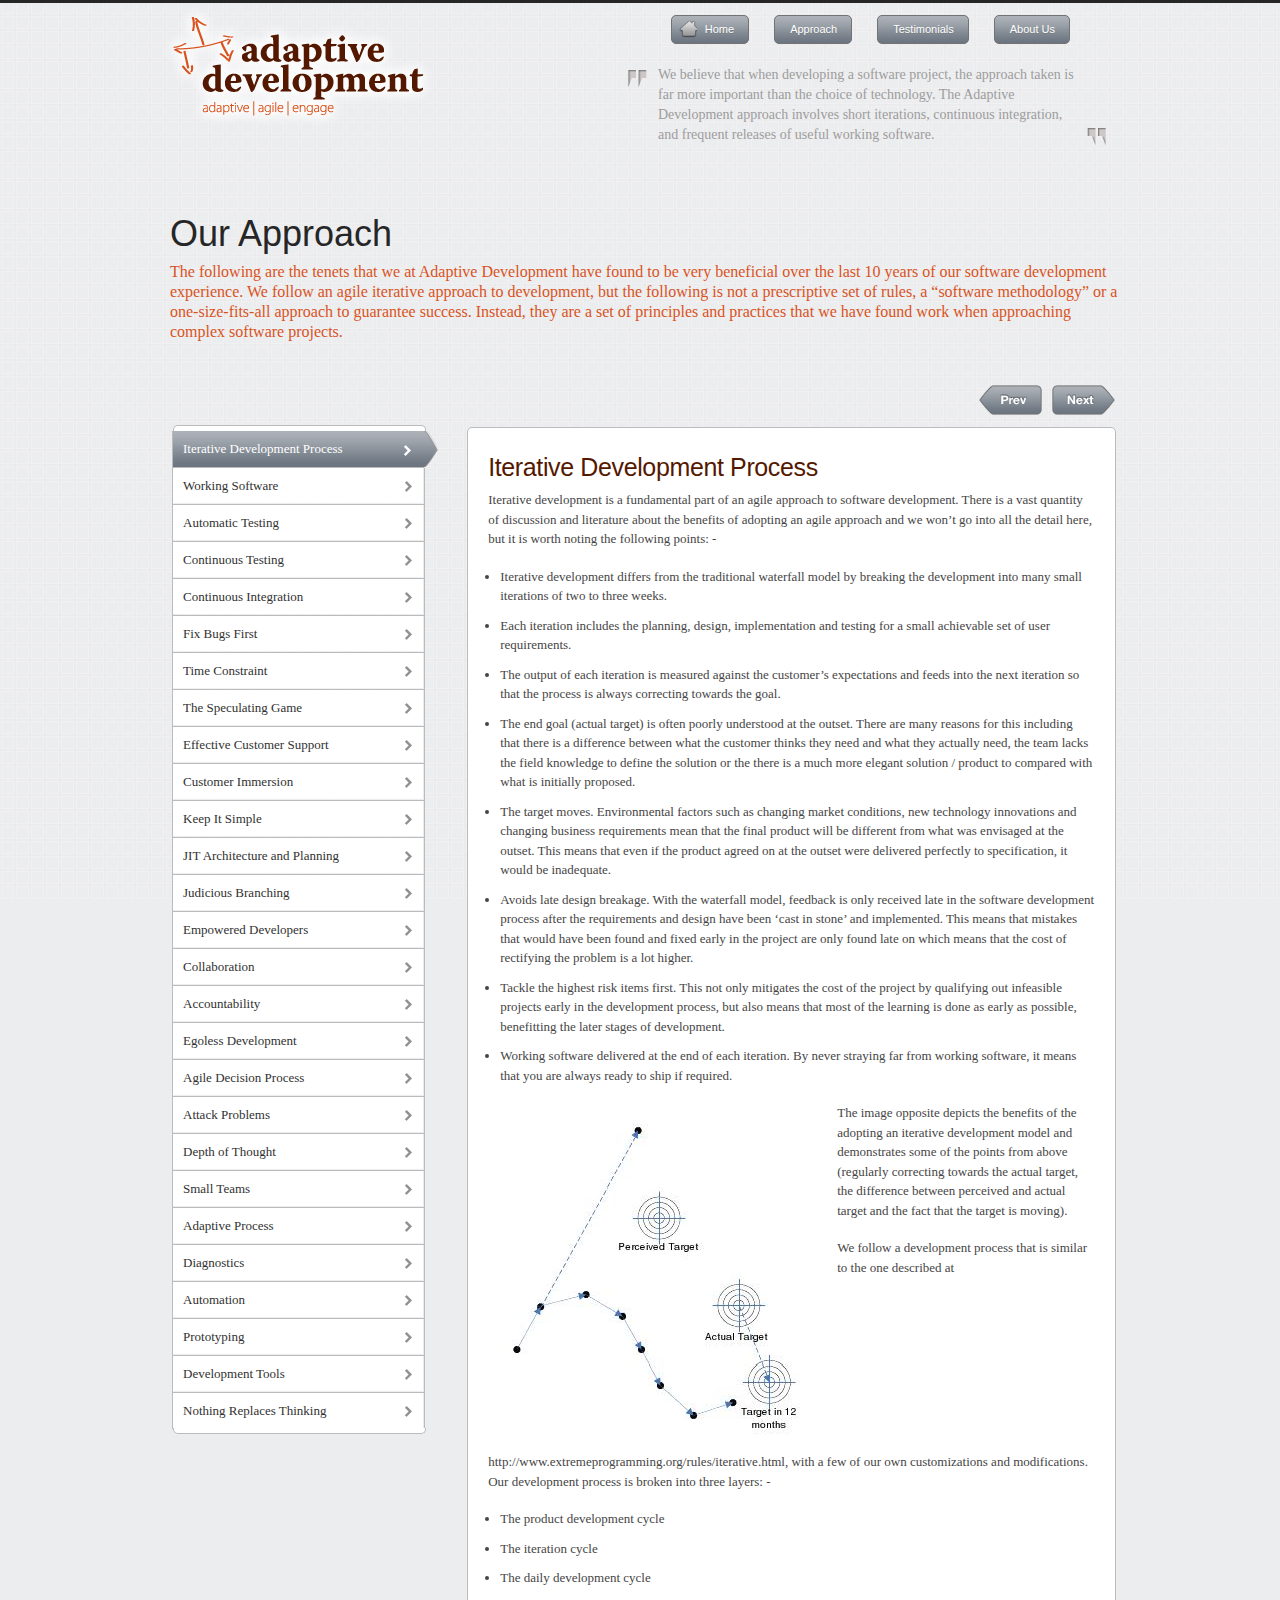
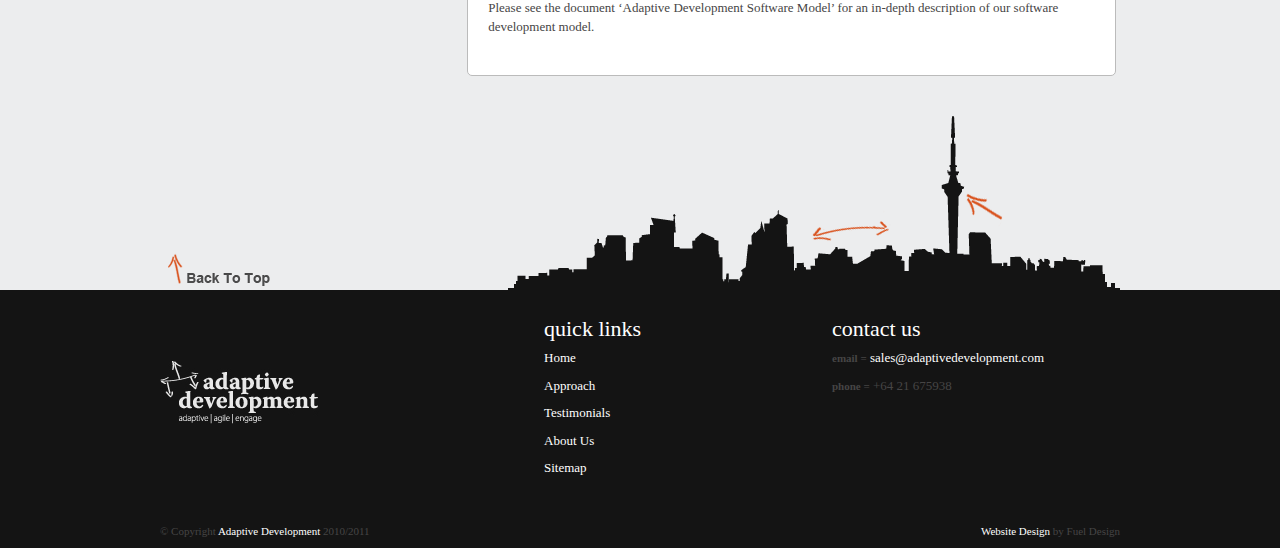
<file: our-approach.html>
<!DOCTYPE html>
<html lang="en">
<head>

	<meta charset="UTF-8" />
	<meta name="description" content="Adaptive Development - We believe that when developing a software project, the approach taken is far more important than the choice of technology.  The Adaptive Development approach involves short iterations, continuous integration, and frequent releases of useful working software." />
    <meta name="generator" content="WordPress 3.5.2" /> <!-- leave this for stats -->
	<meta name="keywords" content="Adaptive, Development, Themes, Tenants, Agile, Engaging" />
	<meta name="copyright" content="Adaptive Development" />
	<meta name="Author" content="Adaptive Development" />
	<title>Our Approach | Adaptive Development</title>
	<link rel="stylesheet" type="text/css" media="all" href="style.css" />		
</head>
<body>

	<div id="dimension" class="fixed">
		<div id="page" class="switch_cols_primary">
			<div id="header">
				<a id="logo" href="index.html" title="adaptive, agile and engaging development"><img src="css/images/logo/adapative-development.png" alt="adaptive development" /></a>
				
				
				 <ul id="nav" class="nav"><li id="menu-item-18" class="menu-item menu-item-type-post_type menu-item-object-page menu-item-18"><a title="Adaptive Development" href="index.html"><span></span>Home</a></li>
<li id="menu-item-52" class="menu-item menu-item-type-post_type menu-item-object-page current-menu-item page_item page-item-49 current_page_item menu-item-52"><a title="Our Approach" href="our-approach.html"><span></span>Approach</a></li>
<li id="menu-item-322" class="menu-item menu-item-type-post_type menu-item-object-page menu-item-322"><a title="People who say nice things about us" href="testimonials.html"><span></span>Testimonials</a></li>
<li id="menu-item-127" class="menu-item menu-item-type-post_type menu-item-object-page menu-item-127"><a title="The team behind Adaptive Development" href="the-team.html"><span></span>About Us</a></li>
</ul>				
				<div id="adaptive-development-statement"><p>
				We believe that when developing a software project, the approach taken is far more important than the choice of technology.  The Adaptive Development approach involves short iterations, continuous integration, and frequent releases of useful working software.				</p></div>
			</div><!-- 
 -->			<div id="body">
				<div id="ten-intro">
				<h1>Our Approach</h1>
									<p class="leadin">The following are the tenets that we at Adaptive Development have found to be very beneficial over the last 10 years of our software development experience.  We follow an agile iterative approach to development, but the following is not a prescriptive set of rules, a &#8220;software methodology&#8221; or a one-size-fits-all approach to guarantee success.  Instead, they are a set of principles and practices that we have found work when approaching complex software projects.</p>
								</div>	
				<div id="content" class="primary">
					
					<div class="section">
											
						<div class="coda-slider-wrapper">
							<div class="coda-slider-nav clearfix">
						   		<div id="coda-nav-right-1" class="coda-nav-right"><a href="#" title="Slide right"><img src="css/images/next.png" alt="next" width="63" height="30" /></a></div>	
						   		<div id="coda-nav-left-1" class="coda-nav-left"><a href="#" title="Slide left"><img src="css/images/previous.png" alt="previous" width="63" height="30" /></a></div>
							</div>
						       <div class="coda-slider preload" id="coda-slider-1">
						           	
						           												<div class="panel">
						           			<div class="panel-wrapper">
												<h2 class="title">Iterative Development Process</h2>
												<p>Iterative development is a fundamental part of an agile approach to software development. There is a vast quantity of discussion and literature about the benefits of adopting an agile approach and we won’t go into all the detail here, but it is worth noting the following points: -</p>
<ul>
<li>Iterative development differs from the traditional waterfall model by breaking the development into many small iterations of two to three weeks.</li>
<li>Each iteration includes the planning, design, implementation and testing for a small achievable set of user requirements.</li>
<li>The output of each iteration is measured against the customer&#8217;s expectations and feeds into the next iteration so that the process is always correcting towards the goal.</li>
<li>The end goal (actual target) is often poorly understood at the outset. There are many reasons for this including that there is a difference between what the customer thinks they need and what they actually need, the team lacks the field knowledge to define the solution or the there is a much more elegant solution / product to compared with what is initially proposed.</li>
<li>The target moves. Environmental factors such as changing market conditions, new technology innovations and changing business requirements mean that the final product will be different from what was envisaged at the outset. This means that even if the product agreed on at the outset were delivered perfectly to specification, it would be inadequate.</li>
<li>Avoids late design breakage. With the waterfall model, feedback is only received late in the software development process after the requirements and design have been &#8216;cast in stone&#8217; and implemented. This means that mistakes that would have been found and fixed early in the project are only found late on which means that the cost of rectifying the problem is a lot higher.</li>
<li>Tackle the highest risk items first. This not only mitigates the cost of the project by qualifying out infeasible projects early in the development process, but also means that most of the learning is done as early as possible, benefitting the later stages of development.</li>
<li>Working software delivered at the end of each iteration.  By never straying far from working software, it means that you are always ready to ship if required. </li>
</ul>
<p><img src="images/tenants_iterative.jpg" alt="Image Title" /></p>
<p>
The image opposite depicts the benefits of the adopting an iterative development model and demonstrates some of the points from above (regularly correcting towards the actual target, the difference between perceived and actual target and the fact that the target is moving).</></p>
<p>
We follow a development process that is similar to the one described at http://www.extremeprogramming.org/rules/iterative.html, with a few of our own customizations and modifications. Our development process is broken into three layers: -</p>
<ul>
<li>The product development cycle</li>
<li>The iteration cycle</li>
<li>The daily development cycle</li>
</ul>
<p>Please see the document ‘Adaptive Development Software Model’ for an in-depth description of our software development model.</p>
						           			</div>
						           		</div><!-- panel end -->
						           												<div class="panel">
						           			<div class="panel-wrapper">
												<h2 class="title">Working Software</h2>
												<p>We have found that the best way to get regular feedback from the customer is to provide them with working software regularly throughout the development effort.  Therefore, we attempt to provide the customer with working software as early as possible in the development effort and then release working updates at the end of each iteration cycle.  We have found that this is more effective than just having regular meetings or conference calls with the customer, since having the customer actually use the software helps the customer discover their own requirements and priorities.  Deploying working software also helps with finding hidden requirements and constraints.  For example, when deploying the first version of a distributed multi-user system, specific performance or security requirements might be discovered that were not originally considered.</p>
<p>One common stumbling block is what is acceptable as ‘working software’.  We have experienced working with a team that believed they were developing in agile iterations, but the output from each iteration was something that could be used as a demonstration on a developer’s desktop but definitely couldn’t be provided to a customer.  To be ‘working software’, the software must be useful, usable, and bug-free.  A good way to define ‘working software’ is to actually deploy it to a customer site, and if they either start complaining or stop using the software then it isn’t ‘working software’!</p>
<p>One difficultly we have encountered on a number of occasions is clients that cannot deploy early versions of the software.  This could be because they need the full feature set before they can upgrade their employees from the old system, or a limited working system would have no value to them or their customers.  In these cases, we have found it useful to really question and understand the exact reasons for the resistance and to try to find workable solutions.  For example, when deploying a new call-center system, maybe the customer can accept having a couple of agents taking calls on the new system even though it does not have a complete feature set.  Alternatively, it is worth trying to find other alpha or beta customers that can use a limited version of the software.  It is often possible to find internal uses for the software too, even if it is a creative use of the new system.  In general, we do like to eat our own dog-food.</p>
<p>Delivering working software early and regularly gives our clients the competitive advantage of business agility.  This allows clients to respond quickly to changing market conditions and competitor actions.  For example, imagine that you are developing a new software product that you expect will take 12 – 18 months to develop, and halfway through the development there is a business reason that makes it advantageous to ship the product next week.  With an agile development approach, since you have already been delivering useful, stable, bug-free versions of your software to your alpha customers, this is the software you can ship next week.  With a traditional development approach, you do not get this business agility.</p>
						           			</div>
						           		</div><!-- panel end -->
						           												<div class="panel">
						           			<div class="panel-wrapper">
												<h2 class="title">Automatic Testing</h2>
												<p>We have found that there is a significant benefit in automating as much testing as possible.  Most automated tests can be run after every integration and build, and all of the tests can be run at least once a night.</p>
<p>We believe that automated testing can apply to all types of testing.  Make sure that there is a good spread (depending on the project type) between the following tests:</p>
<ul>
<li>Automated integration and acceptance tests: These tests should map to the user stories (i.e. the original requirements) and therefore verify that we have built the software to satisfy the requirements. Generally these tests follow these three steps: -</li>
<ol>
<li>Provide input to product.</li>
<li>Receive output from product.</li>
<li>Validate that the output is correct.</li>
</ol>
<li>Automated unit tests: These tests validate that a smaller part of the system (e.g. a class or component) is working as expected. These tests should run as part of the nightly build. These tests are important since they verify that each cog in the system is robust. Due to the reduced scope, it is much easier to track down a bug in the unit test than it is to track down a bug in an integration or stress test.</li>
<li>Automated stress tests: These tests are important because they greatly improve the overall quality and robustness of the product. These tests should run as part of the nightly build. Stress tests stress the system with random and chaotic behaviour and the measure of success is that the system does not crash and it is in a sane state at the end of the test.  To automatically determine if the system is in a sane state, the system needs to be designed with a run-time diagnostic checks (see Run-time Diagnostic Tools) so that the test system can check the state of the system upon the completion of the stress testing.  Due to the random nature of stress testing it is often difficult to reproduce a problem and therefore more difficult to track down bugs that occur during stress testing. Therefore, we use logging and other diagnostic tools to track down bugs found by these tests.</li>
</ul>
<p>Even though we attempt to automate the majority of our system testing, there is still a need for manual testing.  Manual tests are commonly tests that are very difficult to automate or tests that are done by a human tester to provide the real-life human testing and verification.  Since these tests are not automated they are done at the end of the iteration rather than nightly.  Also, it requires a human resource to run these tests, which means increased cost, diversity between test runs and room for human error.  A good reason for a manual test is as a sanity check before the product is sent to a customer.  It is possible that the automated test system missed something critical that would show up very early on in using the product.  Having a human open up the software and do a 5 minute sanity check before shipping to the customer avoids those embarrassing questions, such as ‘Did you even try opening up the start screen before shipping?’</p>
						           			</div>
						           		</div><!-- panel end -->
						           												<div class="panel">
						           			<div class="panel-wrapper">
												<h2 class="title">Continuous Testing</h2>
												<p>Testing is a crucial part of any development project.  It used to be an afterthought in the waterfall development process and completed as a final quality-check step.  Now it is an integral part of the Software Development Life Cycle (SDLC).</p>
<p>Our rules for testing are: -</p>
<ul>
<li>Testing is not a one-off process and there are no easy shortcuts. Often, there is a &#8216;quality panic&#8217; with a buggy product that has been developed over several months / years. The product is falling over every couple of minutes on-site and suddenly there is a strong push to do a big testing effort to add quality.  Everyone stops what they are doing and spends a week writing tests and within a week, a number of tests are added. Everyone feels great and then returns to the status quo of adding code without testing.  A far better approach is to develop a practice of identifying critical areas and making sure that they are well covered and to make sure that adding a test for each new feature is a part of the development process.  This will mean that quality will continue to improve into the future.  Having said that, there is nothing wrong with a big testing effort, it is just that an ongoing culture of testing is more important than a one-off testing sprint.</li>
<li>Test extensively.  The more coverage that the testing has the more quality the product will have. The best way to ensure test coverage is to add a test for each feature as the feature is being developed.  It is a lot easier to add tests from the beginning of a product than as a big push at the end.  Profiling tools can provide some measure of coverage, however bear in mind that there is more to good code coverage than a high score on a code-coverage profiler.  Good code coverage also means testing different values for parameters and testing different paths which touch the same piece of code.  Profiling tools are only one indication of the efficacy of a test suite.  It is often better to test a critical method with multiple different parameter values than it is to test an obscure and seldom used method simply to increase a profiler score.</li>
<li>Test first / test early.  Each new feature requires a test.  Sometimes it is not feasible or sensible to write the test before implementing the feature, but as a rule, we do not check in a new feature unless it has a regression / unit test.  We have found that when developing a new feature, splitting the development of the tests and the development of the feature between two developers works well.  The test software is then created in parallel with the feature and any incorrupt assumptions made in the development are less likely to be replicated in the test software.</li>
<li>Decide on a test-development balance. This will vary depending on what is being built, for example if we are building a Mars rover then we would allocate more time to testing than if we were building a search utility for an internal intranet. A good rule of thumb is to spend a minimum of 50% of the time on testing and 50% of the time on development. As the testing falls below 50%, the quality of the product can degrade significantly.</li>
<li>Don&#8217;t be a test tyrant. It is easy to get carried away with test coverage and the number of tests. The focus for testing is to provide a stable system that meets the customer requirements, i.e. brings the customer joy. Adding meaningless tests just to make test reports look good doesn&#8217;t help. Sometimes it is better to only implement a regression test, sometimes a unit test will do, and sometimes the functionality can only be tested manually. In some cases the test will have to be delayed while the requirements, design and code are nutted out.</li>
<li>We assume that if something is not tested, it is broken.</li>
<li>When a new bug is found: -</li>
<ol>
<li>Add a new test and make sure that it reproduces the bug.</li>
<li>Fix the bug.</li>
<li>Run the test and make sure that the test now passes.</li>
</ol>
<li>Don&#8217;t release software where tests are failing. The arguments you hear for releasing software with known defects are: &#8216;That is an unimportant test&#8217;, &#8216;it is a known bug that won&#8217;t affect anyone&#8217;, &#8216;that is a bad test&#8217;. There are several reasons why software should not be released when tests are failing:-
<ul>
<li>It becomes OK to release software with failing tests. 3 failing tests becomes 5 failing tests, which becomes 10 failing tests and before long it is hard to determine which tests are known failures and which are critical bugs and everyone loses confidence in the product and test software.</li>
<li>The failing tests are never fixed.</li>
<li>The released software does not meet the customer requirements. Each regression test should test a scenario that matches a customer requirement. If the test case is truly unimportant or minor then it should be removed along with the customer requirement and added for the next release.</li>
</ul>
<p>Using continuous integration with nightly automated tests, there is little justification for releasing software while tests are failing. You should always be close to a working build since one the rules of test-first is that tests are run nightly and failing tests are fixed before new features are implemented. So you should never get into the situation where software needs to be released while there are failing tests since you are always one day away from a working build. If the software absolutely has to be released while tests are failing (bearing in mind that this indicates a failing in your process that should be addressed), then make sure that:-</p>
						           			    <ol>
						           			        <li>The customer is fully informed about the failing tests and the implications. Often the pressure to get the software out is due to internal pressures (such as employee bonus schemes and commitments made by management) rather than being customer-driven. If the customer would rather wait until a stable build is available then there is no reason to give them the buggy product.</li>
						           			        <li>All other stakeholders are informed.</li>
						           			        <li>Remove the tests and the user stories or tasks that the tests are related to and add them back in for the following iteration.</li>
						           			    </ol>
    </ul>
						           			</div>
						           		</div><!-- panel end -->
						           												<div class="panel">
						           			<div class="panel-wrapper">
												<h2 class="title">Continuous Integration</h2>
												<p>Continuous integration means that source code is checked into the source control regularly (often several times during the day).  Avoid source code on developer machines from getting out of date with the code in the repository.  This results in difficult merges that are likely to introduce bugs.</p>
<p>Automated builds should be done after each check-in or group of check-ins.  These are clean builds (i.e. source code is checked out and built from scratch &#8211; there are no intermediate object or project files left lying before the build).  The build machine should be reserved just for building the source code.  The only way to get a build for a customer site is through the build machine.  A build from a developer machine should never be deployed a customer site since developer machines are often riddled with non-uniform libraries and dependencies.  The product that is run at the customer site should always be built by the formal build.</p>
<p>Nightly builds should be run to make sure that the source code builds and all tests pass.<br />
If a build fails due to a compilation error or a failed test, it should be fixed as a high priority.  This is generally done by the person who broke the build.  We have experimented with having the person who broke the build wear a funny hat, until they successfully fix the build.  Regardless of the approach, we have always tried to foster a culture where a broken build is given top priority.</p>
<p>Each build should be versioned and the source tree should be tagged so that it is possible to go back to the source code for any build.  The final product is archived, along with any intermediate files such as map and debug files that are useful for resolving bugs.</p>
						           			</div>
						           		</div><!-- panel end -->
						           												<div class="panel">
						           			<div class="panel-wrapper">
												<h2 class="title">Fix Bugs First</h2>
												<p>We track down, reproduce, and fix bugs before working on any new development.  If a bug is found, this should take priority over any new feature development.  Delivering ‘Working Software’ early and often is only effective if bugs found are quickly resolved and if the customer is able to continue to use the software.<br />
Tracking down and resolving bugs can be difficult and frustrating, while researching and implementing new features is often interesting and satisfying.  So putting this tenet into practice often requires a lot of self-discipline and persuasive powers over contributing developers.<br />
Fix failing tests before implementing new features. Fixing tests that are failing is often not as enjoyable as writing new features, however if new code is added before fixing failing tests: -</p>
<ul>
<li>It is more difficult to write new code when you don&#8217;t have confidence in the existing code base or you keep running into bugs.</li>
<li>The new code may need to work-around existing bugs this means that when the bugs are fixed the new code will break.</li>
<li>The time it takes to fix a bug increases exponentially from the time that it was put into the software.</li>
<li>Failing tests go rotten over time. The longer that tests are left unfixed the harder it becomes to fix them as the knowledge of that part of the code diminishes.</li>
<li>Existing (known) failing tests hide new failing tests.  Do not check-in code that you know will break tests or add new tests that you know will fail.  Very often you will hear &#8216;Yes, we know about those tests, we expect them to fail&#8217;.  This approach will introduce ambiguity as to which tests are expected to fail and it becomes an easy cop-out to say that a test is &#8216;expected to fail&#8217; rather than fixing the test.  Soon critical test failures are masked by known test failures and the effectiveness of the test suite is greatly diminished.</li>
</ul>
<p>Failing tests mean that the build is broken. Do not consider a failing test any differently from a bug that causes the compiler to fail. A failing test indicates that the build is broken and should be fixed before any further development is done on the code.</p>
						           			</div>
						           		</div><!-- panel end -->
						           												<div class="panel">
						           			<div class="panel-wrapper">
												<h2 class="title">Time Constraint</h2>
												<p>Any project has three main dimensions: time, cost, and scope.  Since we do not have the luxury of unlimited time and money, we must trade-off project scope against time and cost.  In project management this concept is referred to as the ‘Project Management Triangle’ where each side of the triangle represents one of the three dimensions.  We cannot change one side of the triangle without changing another side.  For example, if we want to reduce the time of delivery, we must either decrease the project scope or increase the project cost.  </p>
<p>We can choose to fix the value of one or two of the project dimensions, but we can never fix all three dimensions since unforeseen events will always affect the triangle in some way.  For example, we could choose to fix both the time and scope dimension, with the consequence being that unforeseen events will affect the project cost.</p>
<p>A traditional software development approach involves gathering all requirements before commensing the project and then fixing the project scope dimension.  The developers design a system that satisfies all of the requirements within scope and they begin development.  If new requirements are found during development, or schedules slip due to unforeseen difficulties, then since the scope is fixed either the time or cost dimension are affected.  These software projects are often delivered late (time dimension) and/or over-budget (cost dimension).  </p>
<p>The problem with the traditional approach is that time and cost are often critical, while a lot of the scope is not.  It is common for a lot of the requirements in scope to be nice-to-have features rather than critical requirements.  The agile approach is different from the traditional approach in that scope is not fixed at the beginning of the project.  Instead the project is developed in time-fixed iterations.  By choosing the highest priority features first, and delivering working software early, any of the project dimensions can be altered if need be.  And when given a choice, it is often the scope dimension that clients are happy to relax rather than time and cost.  By implementing just enough to deliver the highest priority features first, clients always have an option of a working system delivered on-time and on-budget.</p>
<p>This approach of developing using time-fixed iterations is referred to as time-boxing.  The time dimension is fixed in each iteration and is never allowed to slip.</p>
						           			</div>
						           		</div><!-- panel end -->
						           												<div class="panel">
						           			<div class="panel-wrapper">
												<h2 class="title">The Speculating Game</h2>
												<p>The &#8216;Speculating Game&#8217; is our approach to requirements gathering and prioritising the requirements for the future releases.  The Extreme-Programming methodology introduced this approach in what they call the ‘Planning Game’, which involves the customer and the developers selecting the user-stories for development in the next release.  We follow this practice, but we think the word Speculating&#8217; is more apt than the word &#8216;Planning&#8217;.  In any complex software development project, there are many sources of unknowns from how the different technologies used work and their constraints, to what the customer actually wants and how they will actually use the software, to changes in the marketplace that make certain objectives superfluous.  With all these unknowns we realise that with the gathering and estimating of requirements, we&#8217;re really just speculating, with the speculation becoming more and more error prone the further out it is.   So we call it the &#8216;Speculating Game&#8217;, which helps keep us focused on the purpose of the game: to flesh out and priortise the most immediate work.</p>
<p>One advantage of requiring the customer to select a limited number of user-stories for the next release is that it helps resolve the ‘children in a candy store’ problem.  Any parent will sympathize with the notion that children in a candy store want to choose everything they can see, but when the child is constrained to only two or three choices they then learn that they need to prioritise and only choose what they really want.  The same occurs with software system requirements and the ‘Speculating Game’ forces the client or product manager to prioritise and select only the most important features for the next iteration.</p>
<p>An additional benefit that we have found is focus.  If you have a large number of requirements, it is easy to waste time spinning and readdressing different options and design choices.   By having a process that chooses just the requirements for the next iteration, all of the other requirements are put out of mind.</p>
<p>The ‘Speculating Game’ requires the engineers to estimate each user-story.  To get the best understanding of the user-story possible, we have found an effective technique is to get each developer to consider the user-story and then secretly write down the effort required.  Once done, everyone shows their estimate at the same time.  Often the engineers&#8217; estimates are approximately the same which reassures everyone that the estimate is appropriate.  Often though there are one or two estimates that wildly diverge from the others.  This then starts the conversation of “Wow, why so much effort?” or “Wow, why so little?”.  The following conversation is often enlightening as to complexity that hadn’t been considered by everyone, a simpler approach that only one engineer thought of, or an ambiguous user-story.  In summary, this estimation approach helps kick off discussion about what is involved in the user-story and creates both better estimates and better plans.</p>
<p>We have even applied this approach to our own internal business planning.  It is the same problem: many things we would like to do but only a limited amount of time to allocate to them.  So we created user-stories such as “Add a blog to the web-site”, “Install a VPN server for remote access”, “Attend the XYZ trade-show”, and “Implement an automated time tracking and invoicing system”.  This turned into a formidable stack of requirements for our business.  We then estimated the number of days effort for each user-story and every two weeks selected just the very top priority user-stories to complete that cycle.  Using this approach forced us to correctly prioritize, and then focus on just the selected user-stories while keeping the other ideas out of mind.</p>
						           			</div>
						           		</div><!-- panel end -->
						           												<div class="panel">
						           			<div class="panel-wrapper">
												<h2 class="title">Effective Customer Support</h2>
												<p>It is great fun to negotiate, design and develop a product, but nobody is particularly keen on supporting and maintaining the product once it has gone out of the door. We believe that effective customer support is a critical and difficult part of any software development process and requires the input of the most skilled developers. Specifically, when a customer reports an issue: -</p>
<ol>
<li>The customer should receive a response immediately from a real person to indicate that there issue has been received and is being looked into.</li>
<li>The response should be followed up within a day or two (ideally this should occur immediately since priority should be given to customer support over new development) by a developer who was responsible for that part of the product. The developer should provide an explanation of why the problem might have occurred and should give an estimate of when the problem will be fixed (if possible).</li>
<li>Ideally, the customer should be able to track the progress of the issue, e.g. through a public issue tracking system.</li>
<li>The customer should be involved in testing the fix as soon as it is available.</li>
</ol>
<p>Support tools that capture the customer information are a great help to developers for tracking down and fixing customer problems. An example of such a utility collates application logs and the applicable configuration settings from the customer environment to a single zip file.</p>
						           			</div>
						           		</div><!-- panel end -->
						           												<div class="panel">
						           			<div class="panel-wrapper">
												<h2 class="title">Customer Immersion</h2>
												<p>We believe that customer involvement should go beyond having the customer involved in gathering and prioritising the requirements and giving us feedback.  It really helps if the developers can learn the customer&#8217;s language and really understand who will use the software and how it will be used.</p>
<p>One of our biggest contracts was to Amcat, a US based firm that developed a very powerful contact center application.  Every time we went across to the US to visit them, they ensured that we&#8217;d have an opportunity to visit one of the call-centers that was using the software.  It was often a customer having issues with the software and we&#8217;d be based on-site for a week or so assisting in troubleshooting and resolving their issue, or it was a beta customer who was trialing the latest release of the software.  Solving the issue and making the customer happy was a valuable experience.  But over the long term what was more valuable was that every developer understood the industry. We understood what it was like to be a call-center manager, the level of computer skills that a call-center operator had, and how the software was actually used by these different users.  The users of the software weren&#8217;t abstract concepts.  We truly understood the realities of the industry that the software was sold to.</p>
<p>Therefore we go beyond customer involvement.  While there is some benefit for the customer to be present at the development site so that they see the work environment first hand, meet the developers and provide direct input, it is more important that the developers go to the customer.  Developers should spend time working from the customer&#8217;s premises.  They should be encouraged to be in frequent contact with customers, and with the customer&#8217;s customers.  The developers should see what makes the customers successful and happy and what brings them pain.  To make software that really solves customer issues, we believe we need customer immersion.</p>
<p>This also solves a tricky problem with developing a product in a customer-focused or interactive manner; the customer often doesn&#8217;t have time to spend at the development site. Having the customer or someone from the customer present during development is a real cost to the customer in terms of resources, travel and time. By shifting the focus to having a developer at the customer site, the customer is disrupted as little as possible from their normal work flow. In fact, it is often an asset to the customer to have a developer who knows the software and industry on site. In our experience, the customer is normally rather sad to see the developer leave (blocking the exit with padded mattrasses kind of sad).</p>
						           			</div>
						           		</div><!-- panel end -->
						           												<div class="panel">
						           			<div class="panel-wrapper">
												<h2 class="title">Keep It Simple</h2>
												<p>Despite sounding obvious, ‘Keep It Simple’ is surprisingly difficult in practice.  Software is extremely malleable and can achieve almost any outcome, which allows us all to come up with extremely clever ideas.  However, it is far easier to come up with a clever idea than it is to implement it, so development efforts are often swamped with un-necessary complexity.</p>
<ol>
<li>
<p>Most of the benefit of a system comes from satisfying a small number of requirements.  Therefore keeping the system simple allows the development effort to be focused on delivering the important requirements well instead of being spread over many requirements that don’t add much value.</p>
</li>
<li>
<p>A pervasive problem with software systems are designs / architectures that are far more complex than required.  It is easy to use abstraction and frameworks that are very general and allow future flexibility, but they can add significant complexity to the architecture and the benefits of them are usually never actually realised.  Instead we believe in keeping the design as simple as possible, and only adding the generic framework and abstraction when absolutely required.  This keeps the system simple and easier to maintain.</p>
<p>We do not believe in having a ‘software architect’ role.  Being disciplined in keeping the design simple is difficult since beautiful abstractions and frameworks are alluring.  Having a revered role called the ‘software architect’ makes this problem far worse.  It is far better to have all engineers developing code, and designing as needed and required to complete a feature.</p>
</li>
<li>
<p>The ‘Keep It Simple’ tenet is wider than just keeping the requirements and design simple; we also apply this tenet to keeping the internal development processes and systems simple too.  For example, we simplify source control by using branching judiciously.  We keep the build system simple by avoiding having many independent projects.  By keeping internal development processes and systems simple, there is more time for productive software development.</p>
</li>
</ol>
						           			</div>
						           		</div><!-- panel end -->
						           												<div class="panel">
						           			<div class="panel-wrapper">
												<h2 class="title">JIT Architecture and Planning</h2>
												<p>This concept is common to nearly all agile methodologies; only architect and plan enough to implement the user-stories selected for the current iteration.  The logic is, since the future contains significant unknowns and is highly likely to change, developing software that will only be used well in the future is quite likely to be wasted effort and adds unnecessary complexity.  Therefore we only implement enough to satisfy the user-stories required for the next release.</p>
<p>However, the discipline to keep this principle is harder than it sounds.  There is an allure to the idea that, having the complete product vision in mind, it would be more productive and avoid future pain to flesh out parts of the system to satisfy all the future features.  For example, while setting up the database, it sort of makes sense to set up the full data model for all the future features since it will be more productive to do all the database stuff at once and it will avoid future pain caused by changes to the database relationships.  There is also an allure to the idea that by implementing a very flexible abstract architecture up-front, it will actually make future change easier since it will be so easy to adapt the software.  For example, we know that sometime in the future it is likely that we may want to support another type of telephony board, so lets make an abstract framework now so that any call to the telephony hardware is through these abstract interfaces.  This too is very alluring reasoning.  This is further compounded by the fact that engineers are often very clever and find it very hard to avoid the temptation of overarchitecting, overdesigning or overabstracting. So this is one of the harder principles for a team to adopt.</p>
<p><strong> </strong></p>
<p>In reality, more often than not the requirements change. Take the example above of supporting the telephony board – in reality, the generic design that was created to support the new telephony board was a wasted effort because the company decided not to use the new board, there was a disruptive new VoIP solution that had a completely new model and did not fit the generic design and a great deal of time was spent debugging and understanding the generic design which meant that the vanilla/basic product did not work well at all.</p>
<p><strong> </strong></p>
<p>In our early development experience prior to forming Adaptive Development, we worked on a couple of systems that failed in the marketplace.  In each case, we now recognise how excessively over-architected they were.  Most of the complex features of the product were never used, and the perceived future changes that were implemented using very clever abstract frameworks never actually occurred.</p>
<p>Applying this principle helps with ‘Keep It Simple’ since the justification to build complex and abstract frameworks no longer exists.  We just build the simplest system to get the work done.</p>
<p><strong> </strong></p>
<p>Note, this does not mean that you should not use good development practices. Object Oriented code, interface classes and template classes all feature heavily in our code and promote the flexibility of the code and its responsiveness to change. However, the focus is on developing tight code that satisfies the customer requirements instead of monolithic designs and architectures that introduce unnecessary complexity and shift attention from the purpose of the software.</p>
<p><strong> </strong></p>
						           			</div>
						           		</div><!-- panel end -->
						           												<div class="panel">
						           			<div class="panel-wrapper">
												<h2 class="title">Judicious Branching</h2>
												<p>The main purpose of a branch is to isolate customers from the instability of a changing product. Excessive branching does more harm than good. When possible we have two branches: -</p>
<ul>
<li>A mainline branch that has all the latest features and code.</li>
<li>A stable working branch that has minimal changes and customer bug fixes, and has run through a beta trial. This is the version that is deployed at customer sites.</li>
</ul>
						           			</div>
						           		</div><!-- panel end -->
						           												<div class="panel">
						           			<div class="panel-wrapper">
												<h2 class="title">Empowered Developers</h2>
												<p>A major focus of our approach is to motivate and empower developers: -</p>
<ul>
<li>They should feel empowered to make important business, design and coding decisions.</li>
<li>They should be able to work in an environment that they are best suited to.</li>
<li>They should be encouraged to decide on the tools they need to get the job done.</li>
<li>They should be encouraged to consistently up-skill and keep in touch with developments in the industry.</li>
<li>There should be no overtime.  In the exceptional case where developers have to work over time, there needs to be a realisation that any overtime results in an equal amount of undertime.</li>
</ul>
						           			</div>
						           		</div><!-- panel end -->
						           												<div class="panel">
						           			<div class="panel-wrapper">
												<h2 class="title">Collaboration</h2>
												<p>As discussed below, the merits of peer programming are debatable, but we do believe in open and honest exchange.  We collaborate heavily no matter what the area &#8211; requirements analysis, design, coding, emails, documents, customer interaction and the Adaptive Development process.  Daily stand-up meetings are an integral part of our development process.  This is why we favour a small team of expert engineers, since they need to be able to work at any level in the SDLC.  Also, any developer should be able to work on any piece of code to get their job done, there should be no code territories under the rule of a dictatorial developer who can’t tolerate anyone else touching (or in some extreme cases, seeing) their code.</p>
<p>While we encourage collective code ownership, we have found that the concept can be misunderstood and misused especially at a managerial level.  Collective code ownership does not mean juggling developers around quickly so that any developer can work in any area or piece of code as easily as any other developer.  There is an incorrect notion that if developers are juggled around enough, they become plastic people that can be slotted in anywhere and there is no real loss when an experienced developer leaves because the system is known equally well by all developers.</p>
<p>The problem with this approach is that it takes a lot of time and dedication for a developer to become familiar with a part of the system and even more time and dedication for them to become an expert in the area.  Systems benefit greatly from an expert &#8211; they know the rationale behind certain design decisions, they can implement a fix very quickly when time is of the essence and they know the best way to extend the existing design.  Quickly juggling people between projects means that no member of the team reaches this depth of understanding, the effectiveness of the team is simply diluted and the quality of the system as a whole suffers.</p>
<p>Another problem with the ‘plastic people’ approach is that it reduces the accountability that any engineer feels when something goes wrong. See the next section on accountability for a further discussion of this.</p>
<p>For these reasons, what started as a managerial attempt to solve the information loss that occurs when an expert leaves the team leads to a team whose effectiveness is greatly diluted.</p>
<p>There is no escaping the fact that when an expert leaves the team, it is a major blow. Several months or years of dedication to learning and building source code in a particular field cannot be replaced.<br />
In brief, it is always a good idea to have more than one expert in each part of the system being developed, especially the critical parts.  This can’t be achieved by swapping people in and out of projects quickly, all that will happen in that nobody will be an expert in any area. A better approach is to: -</p>
<ul>
<li>Have more than one person work on a single project, e.g. splitting the design, implementation and coding and slowly transition people into different areas as new projects come up in those areas.</li>
<li>Transition developers to new areas at strategic times, for example after a major release.</li>
</ul>
<p>Pair / peer programming.  There is a lot of debate raging about the merits / pitfalls of pair programming.  We have found that there are situations where it works well and others where it doesn’t.  When both engineers are near equals and the code being implemented or maintained is particularly complex, then having two minds on the task has worked for us.  Often we have found it works better to work on the same code, but to divide the effort by having the feature written in parallel to the test software.  There is a lot of literature on pair programming, see <a href="http://en.wikipedia.org/wiki/Pair_programming">http://en.wikipedia.org/wiki/Pair_programming</a> as a starting point.</p>
						           			</div>
						           		</div><!-- panel end -->
						           												<div class="panel">
						           			<div class="panel-wrapper">
												<h2 class="title">Accountability</h2>
												<p>Too often, when a bug report comes in from a customer, the parties that were responsible from the product have moved onto new development or nobody takes accountability for the problem – everyone points the finger at someone else.  More often than not, some junior developer is left responsible to clean up the mess.</p>
<p>While we do not believe in singling people out or blame, we do believe in personal responsibility.  We will always be responsible for our code from initial conception, design, testing and use in the field.  Also, we realise that often the most crucial and difficult part of a project occurs when the code is used by the customer.  Customer support requires a host of skills, from knowledge of the rationale behind design and test decisions, through to communication skills.  So it does not make a lot of sense that most companies move the original experienced developers onto a new project once it is released and have a &#8216;newbie&#8217; or permanent support person handle the customer support.</p>
<p>Furthermore, personal responsibility is the only way to truly learn and grow as a software developer. Everyone makes mistakes, the only way to learn is to take responsibility and fix your own design or coding bugs. If you consistently move on to a new project without ‘feeling the hurt’ you will never grow as an engineer.</p>
<p>This does not mean that we will be the ones to physically fix every bug in our code. However, if a bug does turn up in our code or design, we won&#8217;t run for the hills, feign ignorance, blame someone else or claim amnesia as so often occurs.  Instead we will direct our effort to solve the problem as effectively as possible, whether this involves solving the bug ourselves or assisting someone else.</p>
<p>This may seem to be at odds with collective code ownership, but it is not. Any developer should work on any piece of code. There should be no cases where a developer does not allow other peer developers to touch their code or for developers to use the excuse of &#8216;I am not familiar with that code&#8217; to not fix a bug. Instead, we are saying that if a bug does arise all parties that may be responsible for introducing the bug voluntarily take ownership of and assist in fixing that bug.</p>
<p>An extension of this is that we eat our own dog food.  Where possible, we try to use our own software in-house.  For example, we put our methodologies into practice in our own software development process.</p>
						           			</div>
						           		</div><!-- panel end -->
						           												<div class="panel">
						           			<div class="panel-wrapper">
												<h2 class="title">Egoless Development</h2>
												<p>There is often a sense of pride that comes with learning a technique, thinking of a clever idea, formulating a design or coding a masterpiece and it is not fun to have holes poked in our creations. However, we aim to be open to other ideas and disagreements and to encourage other’s opinions.  This encourages a more agile approach; if a solution does not hold up to scrutiny, then it should be modified or canned.</p>
						           			</div>
						           		</div><!-- panel end -->
						           												<div class="panel">
						           			<div class="panel-wrapper">
												<h2 class="title">Agile Decision Process</h2>
												<p>The development process often gets bogged down when a decision has to be made and there is no clear consensus on the best way forward.  In these situations we adopt a debate and consensus approach.</p>
<p>First we allow each party to put their argument forward and attempt to find a consensus.  If consensus is hard to reach, we continue to debate it to try to understand the different opinions.  This is based on the idea that where no consensus can be immediately reached there are often different perspectives, experiences, and misunderstandings that are worth exploring.  The process of doing this often helps with bringing up different ideas and new perspectives, and we will often end up with a decision different to either conflicting initial ideas.  </p>
<p>If consensus cannot be found, then sometimes (time permitting) it is better to shelve the decision and work on something else for a day or two.  It is clearly a thorny problem that has no easy solution.  Often, after a couple of days a new solution or compromise will be found, or another party will change their point of view.</p>
<p>When we struggle to find consensus, it is often because we have more than one competing good idea.  One option in these cases is to try to find a way to incorporate both good ideas.  For example, the software can have a configuration option so that a customer can select between the two different options.</p>
<p>On occasion consensus really cannot be found or time doesn’t permit further debate.  In this case we recognize that when there is no clear consensus it is because both options have an equal balance of merits and drawbacks.  By acknowledging that both ideas are approximately equal and hence it does not matter that much which choice is made, we take a majority option and the minority agree to ‘disagree and commit’.  In this case, the minority indicate that they don’t clearly agree, but they will agree to commit to the solution so that the project can keep moving forward.</p>
<p>This process may seem to be long, wieldy, and lacking in the ability to make quick decisions.  But we have found that it has merits.  It respects everyone’s experience and opinions by always attempting to understand the different viewpoints and find mutual understanding.  So there is less chance of demoralising or creating dissent in the team.  It is also often a fantastic investment since the hour or two of debate often produces a solution far simpler and better than any initial idea and will often save a significant amount of development and maintenance time in the long term.</p>
						           			</div>
						           		</div><!-- panel end -->
						           												<div class="panel">
						           			<div class="panel-wrapper">
												<h2 class="title">Attack Problems</h2>
												<p>Attack Problems, Not People.  Leave performance appraisals to the performance review process and keep it out of the day to day development process.  This ensures we are agile since we focus on solving the problem and making the customer happy rather than internal politics.</p>
						           			</div>
						           		</div><!-- panel end -->
						           												<div class="panel">
						           			<div class="panel-wrapper">
												<h2 class="title">Depth of Thought</h2>
												<p>Pair programming and face-to-face communication are not always the most appropriate practices.  Face to face communication promotes a rapid and efficient exchange of ideas, but there are times when a carefully thought out email (especially when broaching a sensitive topic) is a better approach.  Also, it is sometimes better to think through a problem in isolation before bashing it out with a peer.</p>
<p>Also, open-plan offices or cube farms are not conducive to deep continuous thought on a design or problem.  We recognize the importance of thinking about or working on something in a quiet setting, so we encourage developers to work from home or away from the open plan office when appropriate.</p>
						           			</div>
						           		</div><!-- panel end -->
						           												<div class="panel">
						           			<div class="panel-wrapper">
												<h2 class="title">Small Teams</h2>
												<p>Many of the criticisms of agile methodologies stem from the fact that it does not work with large teams.  In reality, the problem is with the decision to have large teams rather than the anything to do with an agile process. The large teams should be broken up into smaller teams that are more lightweight.  It has been found that smaller teams are more effective than larger teams for the following reasons: -</p>
<ul>
<li>More focused scope.</li>
<li>More of a sense of ownership and responsibility.</li>
<li>The processes required to manage the team effectively are more lightweight.</li>
<li>Closer interaction between team members.</li>
<li>Lower cost of change.</li>
<li>The customer is closer – everyone is in the front line and able to react more efficiently to customer requirements.</li>
</ul>
						           			</div>
						           		</div><!-- panel end -->
						           												<div class="panel">
						           			<div class="panel-wrapper">
												<h2 class="title">Adaptive Process</h2>
												<p>The term agile usually refers to the ability of the project to change to embrace changing requirements and changing knowledge.  But not only should the project be able to change, but the process the engineers follow should be able to adapt and change too.  At regular intervals we reflect on how to become more effective and adjust our process accordingly.</p>
						           			</div>
						           		</div><!-- panel end -->
						           												<div class="panel">
						           			<div class="panel-wrapper">
												<h2 class="title">Diagnostics</h2>
												<p>Diagnostic features require a significant amount of thought and investment, and are often completely overlooked in software development efforts.  They are especially critical for real-time systems.  Without some form of diagnostic system, it is almost impossible to track down and resolve bugs.  There are three specific areas of diagnostics that we have used in nearly every project: logging; state-dumping; and run-time diagnostic tools.
</p>
<h3>Logging:</h3>
<p>For any software system, and especially real-time systems, logging is the fundamental approach to tracking down the cause of a crash or bug.  Consideration needs to be given to how much logging to have to enable bugs to be resolved, balanced against performance issues by logging too much information.  Consideration also needs to be given to how configurable the logging should be, the format of the logging, and where the logging should be stored.  There is a choice as to the different categories and levels of logging, and whether the different logging categories go to the same file or to different files.  Since there can be a large quantity logged, you need to decide how to ensure that the latest logs are always available without filling up the storage device.  In a multi-threaded system, you need to consider how to avoid thread conflicts and dead-locks within the logging module, and how to avoid a system bottleneck if every thread is queuing to log information.  With multi-threaded applications, it is also important to ensure how the timing of the different log entries is combined so that the time sequence can be correctly interpreted.<br />
What is evident is that for a complex real-time system, logging can be a complex sub-system that requires a lot of thought.  Creating a system that creates comprehensive and meaningful log files is critical in tracking down bugs and crashes, especially those due to external events and race-conditions.  Logging shortens our response time to customer issues, which enhances our agility.
</p>
<h3>State-Dumping:</h3>
<p>Logging is transactional information, but it is often important to get a snapshot of the internal state of the system.  State-Dumping is the ability of the system to dump out to a log file the entire internal state of the system.  This includes the state and internal values of all the important objects.  Additionally it can include iterating through all the threads and dumping their call-stack for inspection.  This is especially important in the case of a crash or exception, where it is often valuable to know the internal state of the system when the exception occurred.<br />
It should be possible to generate a state-dump using an external event such as sending a message to the system.  Additionally, it is useful if the software itself can detect circumstances to do an automatic state-dump.  For example, catching an unhandled event is a good reason to perform a state-dump!  We have also implemented a watch on specific threads so that if they ever lock-up then the system performs an immediate state-dump.
</p>
<h3>Run-time Diagnostic Tools:</h3>
<p>In addition to logging and state-dumping functionality, being able to connect tools to the software and peer into the state of the internal objects can be invaluable in diagnosing issues.  For example, this could be a developer-only GUI tool that can connect to the software to inspect what is occurring within the software.<br />
We have found all three categories of diagnostics invaluable with our software development.  They are critical to diagnosing and resolving issues quickly, which allows us to ‘Fix Bugs First’ and be agile.  However, it is important to balance this tenet with ‘Keep It Simple’ and avoid diagnostic mechanisms becoming overly complex systems that interfere with the normal operation of the product.</p>
						           			</div>
						           		</div><!-- panel end -->
						           												<div class="panel">
						           			<div class="panel-wrapper">
												<h2 class="title">Automation</h2>
												<p>Automate anywhere you see humans doing repetitive time consuming tasks that are likely to continue into the future and that could be done by a computer. Determine that cost of implementing automation and the saving that would be reaped over the longer-term of the development effort.  Automation doesn’t just save time; automation also reduces the chance of human error.  Automated systems are repeatable and not prone to mistakes.</p>
<p>One area where we attempt to automate as much as possible is the build process and the use of regular used tools.  This involves automating the entire build and verification process including:</p>
<ul>
<li>building the software</li>
<li>building the unit-tests, acceptance tests, stress tests, etc…</li>
<li>running the tests</li>
<li>running tools such as code-correctness and test-coverage tools</li>
<li>interpreting the test results and creating a build and test report</li>
<li>collating, zipping, and archiving files</li>
</ul>
<p>We have found that it is worthwhile to automate the use of tools such as code-correctness and test-coverage tools than periodically running them manually.  They are often reasonably quick to automate and it ensures that we pick up a problem as soon as it is introduced. </p>
<p>Another area that we often consider automation is code generation.  Any time that a developer finds themselves doing cut-and-paste programming or developing code that doesn’t require much thinking, it is often a good candidate for automation.  One option is to implement the code as a template or generic class.  Alternatively it may be better to put the data into a non-code format such as XML and then automate the generation of the code from this.  A good example involved a project we worked on that had a proprietary TCP/IP messaging protocol.  We wanted each message to have its own class in the code, but each message had its own unique set of parameters.  To solve this we used an XML format to describe the protocol and then developed a code-generator to generate the messaging code.  We also added all of the human-readable explanations to the XML file and developed a second code-generator to generate the user-documentation from the same XML file.  Therefore this automation reduced any chance of errors in the code due to cut-and-paste programming, and also guaranteed that the user documentation was always up to date with the code it was associated with!</p>
<p>Even though we use automation extensively, it is important to balance this with ‘Keep It Simple’.  Be weary that it is possible to over-automate or end up with unwieldy automation systems that require a lot of maintenance time.</p>
						           			</div>
						           		</div><!-- panel end -->
						           												<div class="panel">
						           			<div class="panel-wrapper">
												<h2 class="title">Prototyping</h2>
												<p>Prototyping is an essential part of our process. It builds upon a concept that we have of the Romans versus the Greeks.  The Romans are more pragmatic and active versus the Greeks who are more philosophical, steeped in theory and open discussion.  At some point after adopting the Greek approach which is to discuss the theory, philosophy and rationale we will adopt the Roman approach and just bang up a prototype.  For example, the Greeks would argue and pontificate at length about whether a catapult is the best weapon to use to siege a city.  They would discuss material stresses, angles, ratios and political implications.  The Romans would build a catapult and see how far it could fling a rock and what damage it does to a castle.<br />
The above paragraph has absolutely no historical accuracy, but it illustrates the point. A prototype is quick, pragmatic way to: -</p>
<ul>
<li>Determine the feasibility of an approach (is it even possible?).</li>
<li>Discover unknowns quickly.</li>
<li>Compare different technologies.</li>
<li>Provide more confident estimates.</li>
</ul>
<p>
There is a lot of discussion as to whether it is better to throw away a prototype or to keep the prototype and develop it into a product.  A rule of thumb is that the prototype only proves or investigates a small unknown and does no more.  The prototype should not grow larger than a week’s work into an unwieldy piece of code that implements several features and then grows into the final, untested and hacked product.  As long as this rule is satisfied, it is OK to keep a prototype as long as: -</p>
<ul>
<li>The design is not fundamentally flawed.</li>
<li>The first step after proving the prototype is to add extensive tests to test each feature as well as stress tests to make sure it is stable. As long as sufficient testing is done, the resulting design and code will be of a high quality.</li>
</ul>
						           			</div>
						           		</div><!-- panel end -->
						           												<div class="panel">
						           			<div class="panel-wrapper">
												<h2 class="title">Development Tools</h2>
												<p>We consistently review and use tools that will help us to get the job done. Some examples of the tools we use are: -</p>
<ul>
<li>Source control.</li>
<li>Bug tracking tools.</li>
<li>Automated builds tools.</li>
<li>Time tracking tools.</li>
<li>IDE’s.</li>
<li>Coding languages.</li>
<li>Profiling and memory leak detection tools.</li>
<li>Wikis.</li>
</ul>
						           			</div>
						           		</div><!-- panel end -->
						           												<div class="panel">
						           			<div class="panel-wrapper">
												<h2 class="title">Nothing Replaces Thinking</h2>
												<p>It is easy for non-software management to believe that there is some ideal methodology, set of tools, or organisational design, which once adopted will allow even mediocre employees to crank out software.  This can be a misconception with the adoption of an agile methodology.  Even if you have continuously integration, an automated build system, and develop software incrementally, engineers still need to think to themselves “For this piece of software, does it make sense to do the testing this way, and how much testing should I do, or is there a better innovative way to do this?”  Nothing replaces thinking.</p>
<p>We believe that thinking is central to an engineer’s role, so instead of using project-managers and business process analysts to shield the engineering team from customers and end-users, the engineers should be encouraged to meet regularly with customers.  This should involve brainstorming sessions, user-story analysis, installing software, and investigating system issues.  The engineers are in the best position to understand what is possible, what is involved, and therefore have the greatest potential for innovation in creating the solution. </p>
						           			</div>
						           		</div><!-- panel end -->
						           								           	           
						           
						       </div><!-- .coda-slider -->
						   </div><!-- .coda-slider-wrapper -->

					</div>
					<div class="sub-section">
					</div>
				</div>
				<div id="sub-content" class="secondary">
					<div class="section tenmen">
					
					    <div id="coda-nav-1" class="coda-nav">
					    	<div class="nav-head"></div>
								<ul>
								   																			
									<li class="tab0"><a href="#1">Iterative Development Process</a></li>
																										
									<li class="tab0"><a href="#1">Working Software</a></li>
																										
									<li class="tab0"><a href="#1">Automatic Testing</a></li>
																										
									<li class="tab0"><a href="#1">Continuous Testing</a></li>
																										
									<li class="tab0"><a href="#1">Continuous Integration</a></li>
																										
									<li class="tab0"><a href="#1">Fix Bugs First</a></li>
																										
									<li class="tab0"><a href="#1">Time Constraint</a></li>
																										
									<li class="tab0"><a href="#1">The Speculating Game</a></li>
																										
									<li class="tab0"><a href="#1">Effective Customer Support</a></li>
																										
									<li class="tab0"><a href="#1">Customer Immersion</a></li>
																										
									<li class="tab0"><a href="#1">Keep It Simple</a></li>
																										
									<li class="tab0"><a href="#1">JIT Architecture and Planning</a></li>
																										
									<li class="tab0"><a href="#1">Judicious Branching</a></li>
																										
									<li class="tab0"><a href="#1">Empowered Developers</a></li>
																										
									<li class="tab0"><a href="#1">Collaboration</a></li>
																										
									<li class="tab0"><a href="#1">Accountability</a></li>
																										
									<li class="tab0"><a href="#1">Egoless Development</a></li>
																										
									<li class="tab0"><a href="#1">Agile Decision Process</a></li>
																										
									<li class="tab0"><a href="#1">Attack Problems</a></li>
																										
									<li class="tab0"><a href="#1">Depth of Thought</a></li>
																										
									<li class="tab0"><a href="#1">Small Teams</a></li>
																										
									<li class="tab0"><a href="#1">Adaptive Process</a></li>
																										
									<li class="tab0"><a href="#1">Diagnostics</a></li>
																										
									<li class="tab0"><a href="#1">Automation</a></li>
																										
									<li class="tab0"><a href="#1">Prototyping</a></li>
																										
									<li class="tab0"><a href="#1">Development Tools</a></li>
																										
									<li class="tab0"><a href="#1">Nothing Replaces Thinking</a></li>
																</ul>
			           		
					           <div class="nav-foot"></div>
					       </div>
					
					</div>
					<div class="sub-section"></div>
				</div>
			</div>
			<div id="end"></div>

		</div>
	</div>
	<div id="pre-footer"><div class="footer-container"><a href="#header" title="Go to the top of the page"><span>Back to the top</span></a><img src="css/images/bg/footerscape.png" alt="footerscape" width="952" height="174" /></div></div>
	<div id="footer">
		<div class="footer-container clearfix">
			<div class="col1">
				<a href="index.html" title="Adaptive Development" rel="home"><img class="footer-logo" src="css/images/logo/logo-on-black.jpg" alt="logo-on-black" width="159" height="64" /></A>
			</div>
			<div class="col2">
			<h4>quick links</h4>
			<ul id="quicklinks" class="foot-links"><li id="menu-item-21" class="menu-item menu-item-type-post_type menu-item-object-page menu-item-21"><a href="index.html">Home</a></li>
<li id="menu-item-51" class="menu-item menu-item-type-post_type menu-item-object-page current-menu-item page_item page-item-49 current_page_item menu-item-51"><a title="Our Approach" href="">Approach</a></li>
<li id="menu-item-323" class="menu-item menu-item-type-post_type menu-item-object-page menu-item-323"><a title="Testimonials" href="testimonials.html">Testimonials</a></li>
<li id="menu-item-524" class="menu-item menu-item-type-custom menu-item-object-custom menu-item-524"><a href="the-team.html">About Us</a></li>
<li id="menu-item-20" class="menu-item menu-item-type-custom menu-item-object-custom menu-item-20"><a href="sitemap.xml">Sitemap</a></li>
</ul>			</div>
			<div class="col3">
				<h4>contact us</h4>
				<ul>
					<li><strong>email =</strong> <a href="mailto:sales@adaptivedevelopment.com" class="email" title="Email us" rel="external">sales@adaptivedevelopment.com</a></li>
					<li><strong>phone =</strong> +64 21 675938</li>
				</ul>
			</div>
		</div>
	</div>
	<div id="copyright">
		<div class="footer-container clearfix">
			<p class="copyright">&copy; Copyright <a href="http://www.adaptivedevelopment.com/" title="Adaptive Development" rel="home">Adaptive Development</a> 2010/2011</p>
			<p class="fuel-design"><a href="http://www.fueldesign.co.nz/" title="Auckland Graphic and Web Design Specialists">Website Design</a> by Fuel Design</p>
		</div>
	</div>
	


<script type="text/javascript">ajax_comments_odd = true;</script>
    <script type="text/javascript" charset="utf-8" src="js/jquery-1.4.2.min.js"></script>
    <script type="text/javascript" charset="utf-8" src="js/jquery.easing.1.3.js"></script>
    <script type="text/javascript" charset="utf-8" src="js/jquery.lazy.js"></script>
    <script type="text/javascript" charset="utf-8" src="js/functions.js"></script>
    <script type="text/javascript" charset="utf-8" src="js/plugins/jquery.cycle.min.js"></script>
    <script type="text/javascript" charset="utf-8" src="js/plugins/jquery.tipTip.minified.js"></script>
    <script type="text/javascript" charset="utf-8" src="js/plugins/jquery.colorbox-min.js"></script>
    <script type="text/javascript">$j = jQuery.noConflict();</script>
    <script type="text/javascript" charset="utf-8" src="js/plugins/jquery.coda-slider-2.0.js"></script>
    <script type="text/javascript" charset="utf-8" src="js/plugins/jquery.wysiwyg.js"></script>    
    <script type="text/javascript" charset="utf-8" src="js/scripts.js"></script>    
    <script type="text/javascript" charset="utf-8" src="js/dom.js"></script>
    <script type="text/javascript" charset="utf-8" src="js/theCube.js"></script>




</body>
</html>
</file>
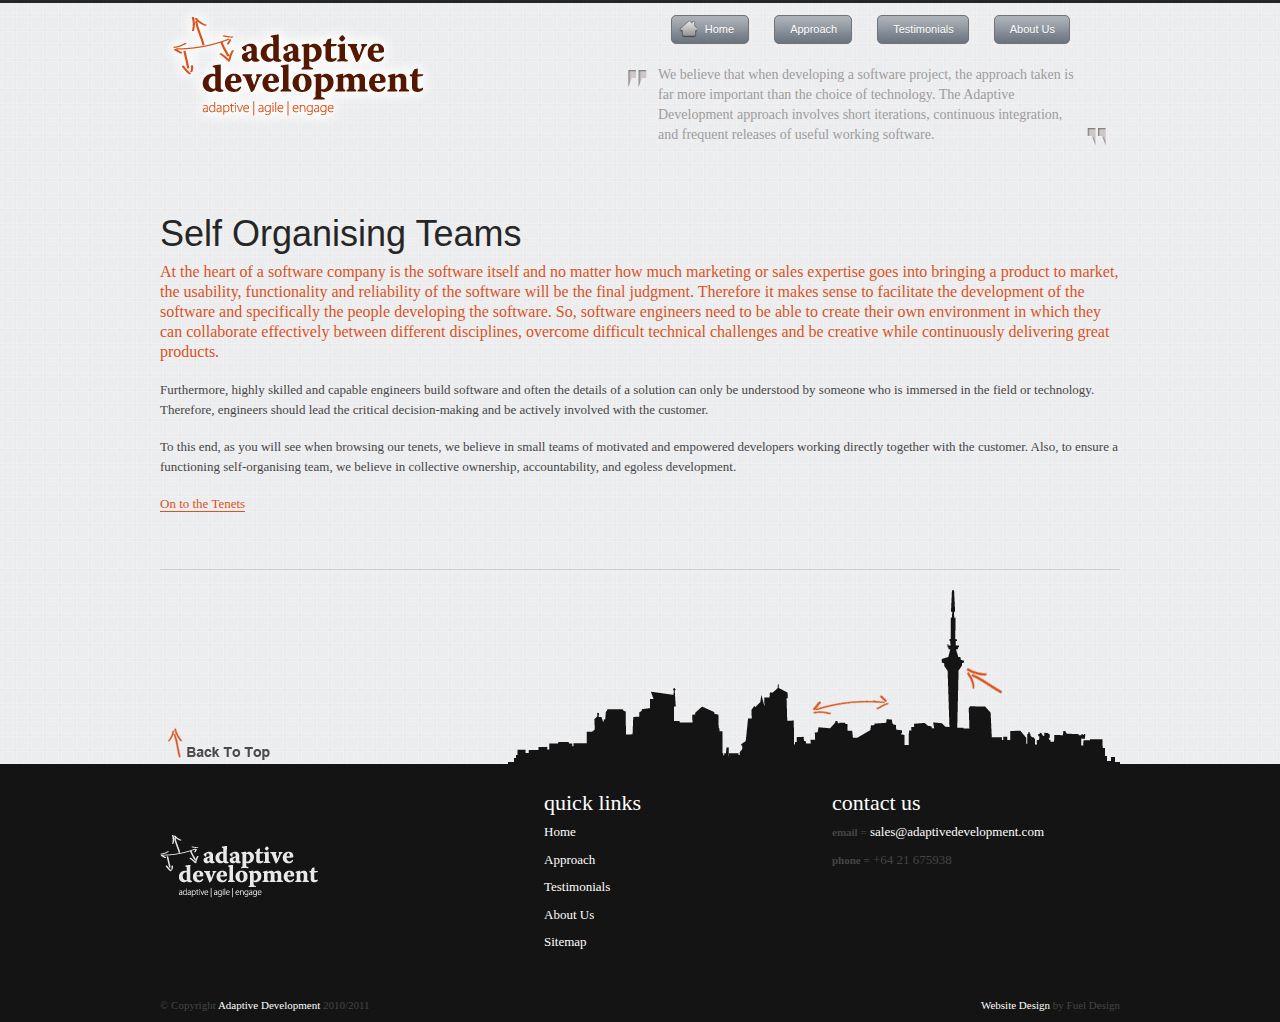
<file: self-organising-teams.html>
<!DOCTYPE html>
<html lang="en">
<head>


	<meta charset="UTF-8" />
	<meta name="description" content="Adaptive Development - We believe that when developing a software project, the approach taken is far more important than the choice of technology.  The Adaptive Development approach involves short iterations, continuous integration, and frequent releases of useful working software." />
    <meta name="generator" content="WordPress 3.0.4" /> <!-- leave this for stats -->
	<meta name="keywords" content="Adapative, Development, Themes, Tenants, Agile, Engaging" />
	<meta name="copyright" content="Adapative Development" />
	<meta name="Author" content="Adapative Development" />
	<title>Self Organising Teams | Adaptive Development</title>
	<link rel="stylesheet" type="text/css" media="all" href="style.css" />
</head>
<body>


	<div id="dimension" class="fixed">
		<div id="page">
			<div id="header">
				<a id="logo" href="index.html" title="adaptive, agile and engaging development"><img src="css/images/logo/adapative-development.png" alt="adapative development" /></a>
				
				
				 <ul id="nav" class="nav"><li id="menu-item-18" class="menu-item menu-item-type-post_type menu-item-18"><a title="Adaptive Development" href="index.html"><span></span>Home</a></li>
<li id="menu-item-52" class="menu-item menu-item-type-post_type menu-item-52"><a title="Our Approach" href="our-approach.html"><span></span>Approach</a></li>
<li id="menu-item-322" class="menu-item menu-item-type-post_type menu-item-322"><a title="Testimonials" href="testimonials.html"><span></span>Testimonials</a></li>
<li id="menu-item-127" class="menu-item menu-item-type-post_type menu-item-127"><a title="The Team behind Adapative Development" href="the-team.html"><span></span>About Us</a></li>
</ul>				
				<div id="adaptive-development-statement"><p>
				We believe that when developing a software project, the approach taken is far more important than the choice of technology.  The Adaptive Development approach involves short iterations, continuous integration, and frequent releases of useful working software.				</p></div>
			</div><!-- 
 -->
			<div id="body">
				<div id="content" class="primary">
					<div class="section">
					
												
										<div id="post-229" class="post-229 page type-page hentry">
																							<h1 class="entry-title">Self Organising Teams</h1>
																	
											<div class="entry-content">
												<p class="leadin">At the heart of a software company is the software itself and no matter how much marketing or sales expertise goes into bringing a product to market, the usability, functionality and reliability of the software will be the final judgment. Therefore it makes sense to facilitate the development of the software and specifically the people developing the software. So, software engineers need to be able to create their own environment in which they can collaborate effectively between different disciplines, overcome difficult technical challenges and be creative while continuously delivering great products.</p>
<p>Furthermore, highly skilled and capable engineers build software and often the details of a solution can only be understood by someone who is immersed in the field or technology. Therefore, engineers should lead the critical decision-making and be actively involved with the customer.</p>
<p>To this end, as you will see when browsing our tenets, we believe in small teams of motivated and empowered developers working directly together with the customer. Also, to ensure a functioning self-organising team, we believe in collective ownership, accountability, and egoless development.</p>
<p><a href="our-approach.html">On to the Tenets</a></p>
<p><br/></p>
											</div><!-- .entry-content -->
										</div><!-- #post-## -->
						
						
						
					</div>
					<div class="sub-section">
					</div>
				</div>
				<div id="sub-content" class="secondary">
					<div class="section"></div>
					<div class="sub-section"></div>
				</div>
			</div>
			<div id="end"></div>

		</div>
	</div>
	<div id="pre-footer"><div class="footer-container"><a href="#header" title="Go to the top of the page"><span>Back to the top</span></a><img src="css/images/bg/footerscape.png" alt="footerscape" width="952" height="174" /></div></div>
	<div id="footer">
		<div class="footer-container clearfix">
			<div class="col1">
				<a href="index.html" title="Adaptive Development" rel="home"><img class="footer-logo" src="css/images/logo/logo-on-black.jpg" alt="logo-on-black" width="159" height="64" /></A>
			</div>
			<div class="col2">
			<h4>quick links</h4>
			<ul id="quicklinks" class="foot-links"><li id="menu-item-21" class="menu-item menu-item-type-post_type menu-item-21"><a href="index.html">Home</a></li>
<li id="menu-item-51" class="menu-item menu-item-type-post_type menu-item-51"><a title="Our Approach" href="our-approach.html">Approach</a></li>
<li id="menu-item-323" class="menu-item menu-item-type-post_type menu-item-323"><a title="Testimonials" href="testimonials.html">Testimonials</a></li>
<li id="menu-item-24" class="menu-item menu-item-type-taxonomy menu-item-24"><a href="the-team.html">About Us</a></li>
<li id="menu-item-20" class="menu-item menu-item-type-custom menu-item-20"><a href="sitemap.xml.html">Sitemap</a></li>
</ul>			</div>
			<div class="col3">
				<h4>contact us</h4>
				<ul>
					<li><strong>email =</strong> <a href="mailto:sales@adaptivedevelopment.com" class="email" title="Email us" rel="external">sales@adaptivedevelopment.com</a></li>
					<li><strong>phone =</strong> +64 21 675938</li>					
				</ul>
			</div>
		</div>
	</div>
	<div id="copyright">
		<div class="footer-container clearfix">
			<p class="copyright">&copy; Copyright <a href="index.html" title="Adaptive Development" rel="home">Adaptive Development</a> 2010/2011</p>
			<p class="fuel-design"><a href="http://www.fueldesign.co.nz/" title="Auckland Graphic and Web Design Specialists">Website Design</a> by Fuel Design</p>
		</div>
	</div>
	<script type="text/javascript" charset="utf-8" src="js/scripts.js"></script>


<script type="text/javascript">ajax_comments_odd  = true;</script>
<!-- Start Of Script Generated By Greg's Comment Length Limiter Plugin 1.5 -->
<script type="text/javascript">
<!--
function gcllCounter(textarea) {
if (textarea.value.length > 5000)
textarea.value = textarea.value.substring(0, 5000);
else
document.getElementById('commentlen').value = 5000 - textarea.value.length;
}
//-->
</script>
<!-- End of Script Generated By Greg's Comment Length Limiter Plugin 1.5 -->
<!-- tracker added by Ultimate Google Analytics plugin v1.6.0: http://www.oratransplant.nl/uga -->
<script type="text/javascript">
var gaJsHost = (("https:" == document.location.protocol) ? "https://ssl." : "http://www.");
document.write(unescape("%3Cscript src='" + gaJsHost + "google-analytics.com/ga.js' type='text/javascript'%3E%3C/script%3E"));
</script>
<script type="text/javascript">
var pageTracker = _gat._getTracker("UA-12684773-1");
pageTracker._initData();
pageTracker._trackPageview();
</script>


</body>
</html>
</file>
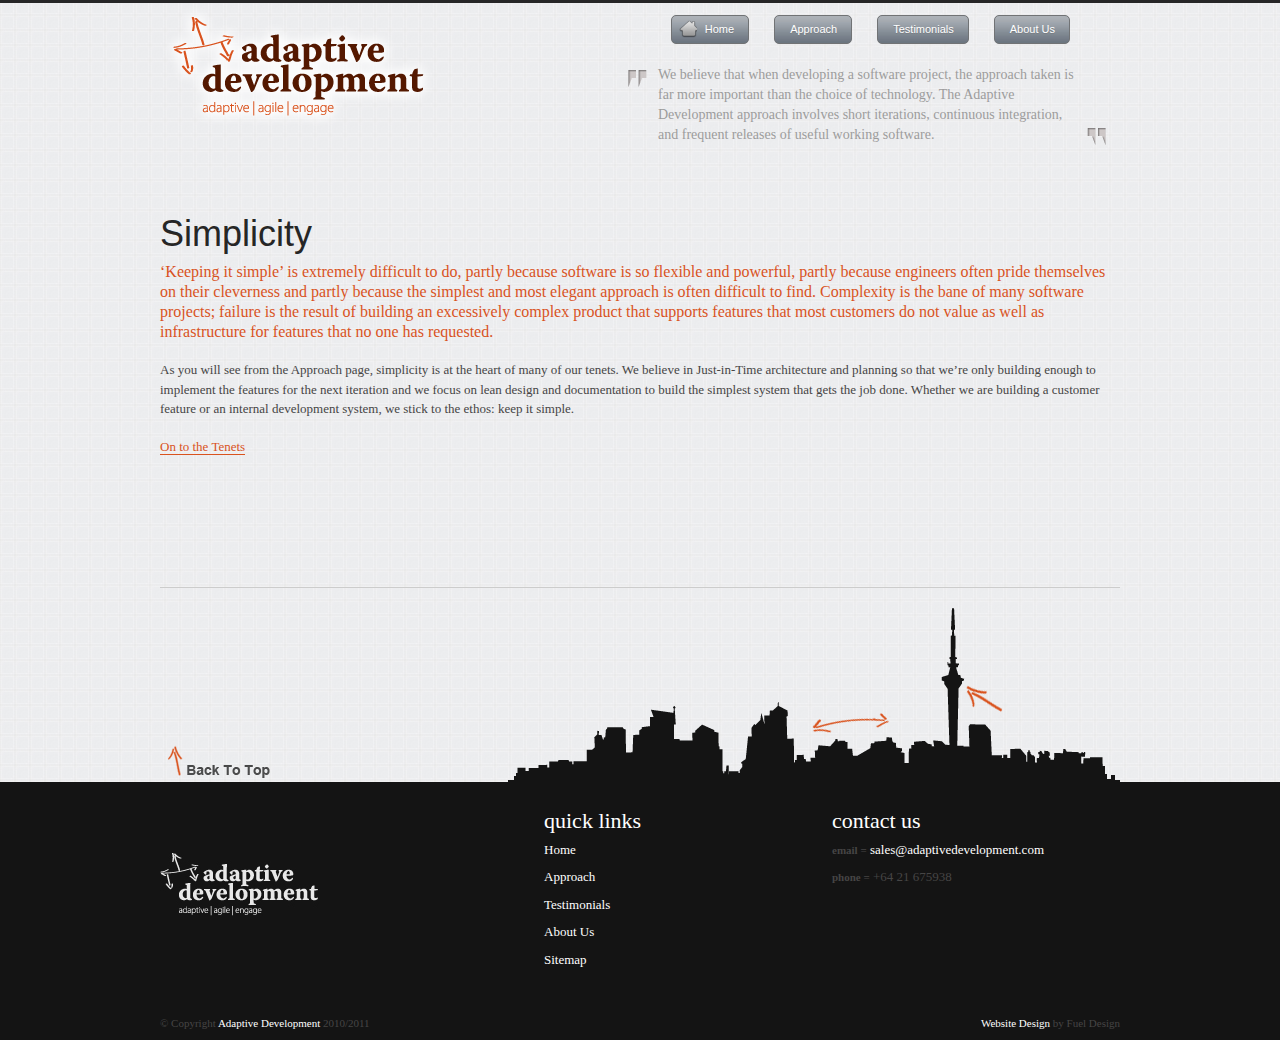
<file: simplicity.html>
<!DOCTYPE html>
<html lang="en">
<head>

	<meta charset="UTF-8" />
	<meta name="description" content="Adaptive Development - We believe that when developing a software project, the approach taken is far more important than the choice of technology.  The Adaptive Development approach involves short iterations, continuous integration, and frequent releases of useful working software." />
    <meta name="generator" content="WordPress 3.0.4" /> <!-- leave this for stats -->
	<meta name="keywords" content="Adapative, Development, Themes, Tenants, Agile, Engaging" />
	<meta name="copyright" content="Adapative Development" />
	<meta name="Author" content="Adapative Development" />
	<title>Simplicity | Adaptive Development</title>
	<link rel="stylesheet" type="text/css" media="all" href="style.css" />	
</head>
<body>


	<div id="dimension" class="fixed">
		<div id="page">
			<div id="header">
				<a id="logo" href="index.html" title="adaptive, agile and engaging development"><img src="css/images/logo/adapative-development.png" alt="adapative development" /></a>
				
				
				 <ul id="nav" class="nav"><li id="menu-item-18" class="menu-item menu-item-type-post_type menu-item-18"><a title="Adaptive Development" href="index.html"><span></span>Home</a></li>
<li id="menu-item-52" class="menu-item menu-item-type-post_type menu-item-52"><a title="Our Approach" href="our-approach.html"><span></span>Approach</a></li>
<li id="menu-item-322" class="menu-item menu-item-type-post_type menu-item-322"><a title="Testimonials" href="testimonials.html"><span></span>Testimonials</a></li>
<li id="menu-item-127" class="menu-item menu-item-type-post_type menu-item-127"><a title="The Team behind Adapative Development" href="the-team.html"><span></span>About Us</a></li>
</ul>				
				<div id="adaptive-development-statement"><p>
				We believe that when developing a software project, the approach taken is far more important than the choice of technology.  The Adaptive Development approach involves short iterations, continuous integration, and frequent releases of useful working software.				</p></div>
			</div><!-- 
 -->
			<div id="body">
				<div id="content" class="primary">
					<div class="section">
					
												
										<div id="post-227" class="post-227 page type-page hentry">
																							<h1 class="entry-title">Simplicity</h1>
																	
											<div class="entry-content">
												<p class="leadin">&#8216;Keeping it simple&#8217; is extremely difficult to do, partly because software is so flexible and powerful, partly because engineers often pride themselves on their cleverness and partly because the simplest and most elegant approach is often difficult to find. Complexity is the bane of many software projects; failure is the result of building an excessively complex product that supports features that most customers do not value as well as infrastructure for features that no one has requested.</p>
<p>As you will see from the Approach page, simplicity is at the heart of many of our tenets. We believe in Just-in-Time architecture and planning so that we’re only building enough to implement the features for the next iteration and we focus on lean design and documentation to build the simplest system that gets the job done. Whether we are building a customer feature or an internal development system, we stick to the ethos: keep it simple.</p>
<p><a href="our-approach.html">On to the Tenets</a></p>
<p><br/></p>
<p><br/></p>
<p><br/></p>
											</div><!-- .entry-content -->
										</div><!-- #post-## -->
						
						
						
					</div>
					<div class="sub-section">
					</div>
				</div>
				<div id="sub-content" class="secondary">
					<div class="section"></div>
					<div class="sub-section"></div>
				</div>
			</div>
			<div id="end"></div>

		</div>
	</div>
	<div id="pre-footer"><div class="footer-container"><a href="#header" title="Go to the top of the page"><span>Back to the top</span></a><img src="css/images/bg/footerscape.png" alt="footerscape" width="952" height="174" /></div></div>
	<div id="footer">
		<div class="footer-container clearfix">
			<div class="col1">
				<a href="index.html" title="Adaptive Development" rel="home"><img class="footer-logo" src="css/images/logo/logo-on-black.jpg" alt="logo-on-black" width="159" height="64" /></A>
			</div>
			<div class="col2">
			<h4>quick links</h4>
			<ul id="quicklinks" class="foot-links"><li id="menu-item-21" class="menu-item menu-item-type-post_type menu-item-21"><a href="index.html">Home</a></li>
<li id="menu-item-51" class="menu-item menu-item-type-post_type menu-item-51"><a title="Our Approach" href="our-approach.html">Approach</a></li>
<li id="menu-item-323" class="menu-item menu-item-type-post_type menu-item-323"><a title="Testimonials" href="testimonials.html">Testimonials</a></li>
<li id="menu-item-24" class="menu-item menu-item-type-taxonomy menu-item-24"><a href="the-team.html">About Us</a></li>
<li id="menu-item-20" class="menu-item menu-item-type-custom menu-item-20"><a href="sitemap.xml.html">Sitemap</a></li>
</ul>			</div>
			<div class="col3">
				<h4>contact us</h4>
				<ul>
					<li><strong>email =</strong> <a href="mailto:sales@adaptivedevelopment.com" class="email" title="Email us" rel="external">sales@adaptivedevelopment.com</a></li>
					<li><strong>phone =</strong> +64 21 675938</li>					
				</ul>
			</div>
		</div>
	</div>
	<div id="copyright">
		<div class="footer-container clearfix">
			<p class="copyright">&copy; Copyright <a href="index.html" title="Adaptive Development" rel="home">Adaptive Development</a> 2010/2011</p>
			<p class="fuel-design"><a href="http://www.fueldesign.co.nz/" title="Auckland Graphic and Web Design Specialists">Website Design</a> by Fuel Design</p>
		</div>
	</div>
	<script type="text/javascript" charset="utf-8" src="js/scripts.js"></script>


</body>
</html>
</file>
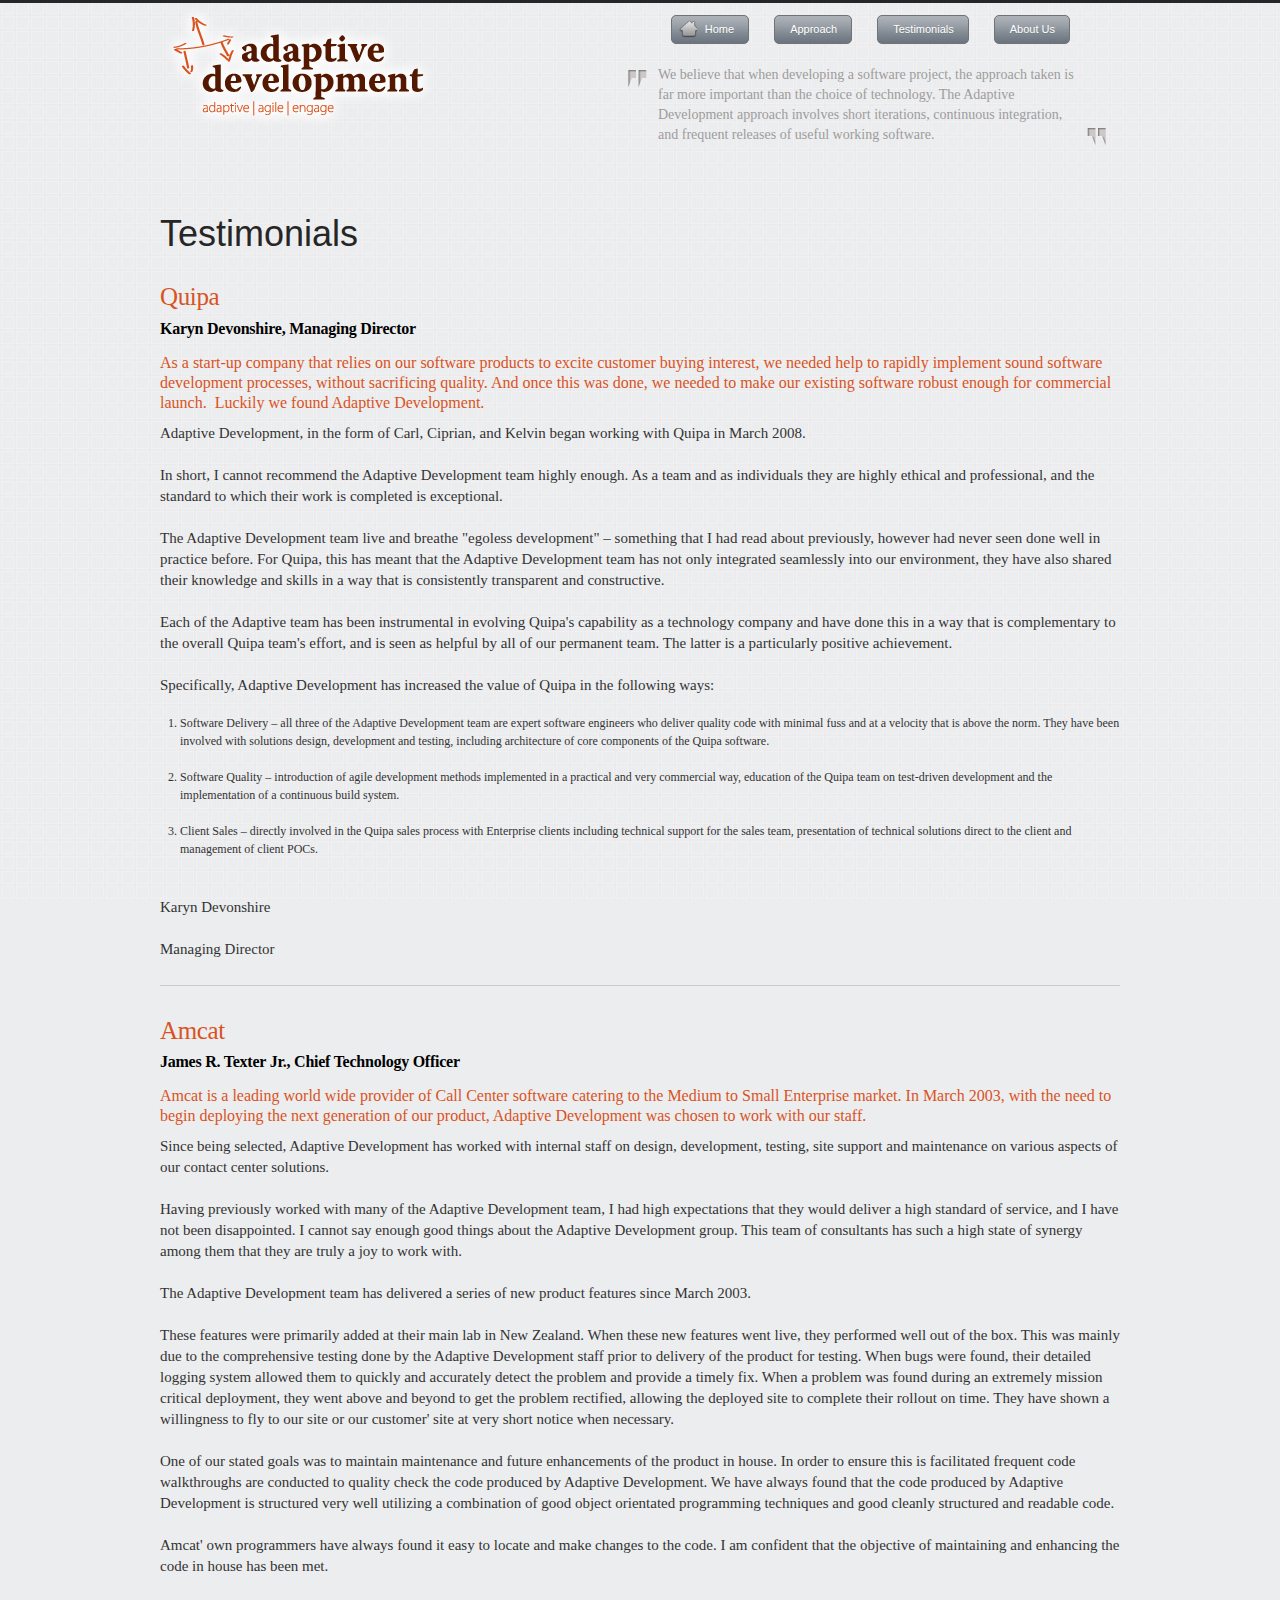
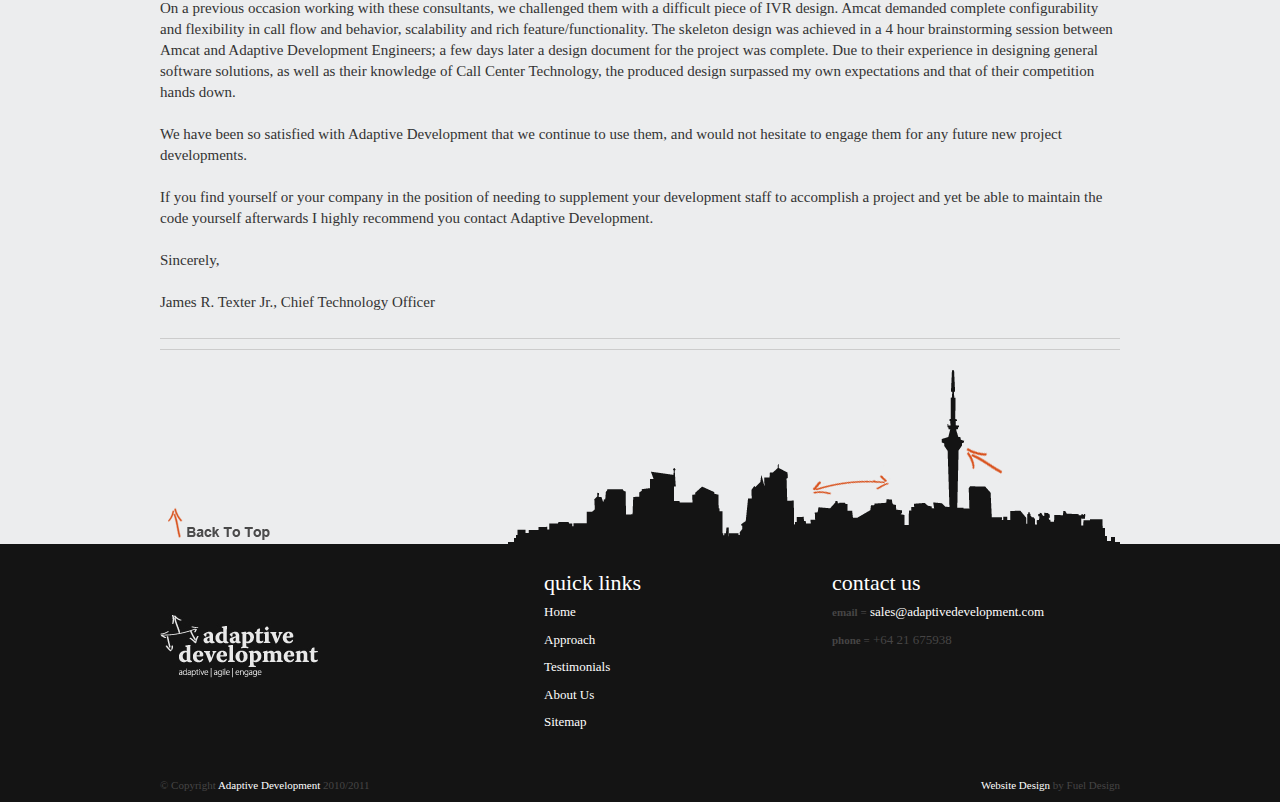
<file: testimonials.html>
<!DOCTYPE html>
<html lang="en">
<head>
	<meta charset="UTF-8" />
	<meta name="description" content="Adaptive Development - We believe that when developing a software project, the approach taken is far more important than the choice of technology.  The Adaptive Development approach involves short iterations, continuous integration, and frequent releases of useful working software." />
    <meta name="generator" content="WordPress 3.5.2" /> <!-- leave this for stats -->
	<meta name="keywords" content="Adaptive, Development, Themes, Tenants, Agile, Engaging" />
	<meta name="copyright" content="Adaptive Development" />
	<meta name="Author" content="Adaptive Development" />
	<title>Testimonials | Adaptive Development</title>
	<link rel="stylesheet" type="text/css" media="all" href="style.css" />
	<link rel="pingback" href="wordpress/xmlrpc.php" />		
</head>
<body>


	<div id="dimension" class="fixed">
		<div id="page">
			<div id="header">
				<a id="logo" href="index.html" title="adaptive, agile and engaging development"><img src="css/images/logo/adapative-development.png" alt="adaptive development" /></a>							
				 <ul id="nav" class="nav"><li id="menu-item-18" class="menu-item menu-item-type-post_type menu-item-object-page menu-item-18"><a title="Adaptive Development" href="index.html"><span></span>Home</a></li>
<li id="menu-item-52" class="menu-item menu-item-type-post_type menu-item-object-page menu-item-52"><a title="Our Approach" href="our-approach.html"><span></span>Approach</a></li>
<li id="menu-item-322" class="menu-item menu-item-type-post_type menu-item-object-page current-menu-item page_item page-item-54 current_page_item menu-item-322"><a title="People who say nice things about us" href="testimonials.html"><span></span>Testimonials</a></li>
<li id="menu-item-127" class="menu-item menu-item-type-post_type menu-item-object-page menu-item-127"><a title="The team behind Adaptive Development" href="the-team.html"><span></span>About Us</a></li>
</ul>				
				<div id="adaptive-development-statement"><p>
				We believe that when developing a software project, the approach taken is far more important than the choice of technology.  The Adaptive Development approach involves short iterations, continuous integration, and frequent releases of useful working software.				</p></div>
			</div><!-- 
 -->
			<div id="body">
				<div id="content" class="primary">
					<div class="section">
					
												
										<div id="post-54" class="post-54 page type-page status-publish hentry">
																							<h1 class="entry-title">Testimonials</h1>
																	
											<div class="entry-content">
												<style>
.clearfloat {
clear: both;
}
</style><div class="pagination"></div>
<div class="testimonial clearfix"><h2><a href="http://www.quipa.net/">Quipa</a></h2><h3>Karyn Devonshire, Managing Director </h3><blockquote><div class="leadin">As a start-up company that relies on our software products to excite   customer buying interest, we needed help to rapidly implement sound   software development processes, without sacrificing quality. And once   this was done, we needed to make our existing software robust enough for   commercial launch.  Luckily we found Adaptive Development.</div>Adaptive Development, in the form of Carl, Ciprian, and Kelvin began working with Quipa in March 2008.<br />
<br />
In short, I cannot recommend the Adaptive Development team highly enough. As a team and as individuals they are highly ethical and professional, and the standard to which their work is completed is exceptional.<br />
<br />
The Adaptive Development team live and breathe "egoless development" – something that I had read about previously, however had never seen done well in practice before. For Quipa, this has meant that the Adaptive Development team has not only integrated seamlessly into our environment, they have also shared their knowledge and skills in a way that is consistently transparent and constructive.<br />
<br />
Each of the Adaptive team has been instrumental in evolving Quipa's capability as a technology company and have done this in a way that is complementary to the overall Quipa team's effort, and is seen as helpful by all of our permanent team. The latter is a particularly positive achievement.<br />
<br />
Specifically, Adaptive Development has increased the value of Quipa in the following ways:<br />
<ol><br />
	<li>Software Delivery – all three of the Adaptive Development team are expert software engineers who deliver quality code with minimal fuss and at a velocity that is above the norm. They have been involved with solutions design, development and testing, including architecture of core components of the Quipa software.</li><br />
	<li>Software Quality – introduction of agile development methods implemented in a practical and very commercial way, education of the Quipa team on test-driven development and the implementation of a continuous build system.</li><br />
<li>Client Sales – directly involved in the Quipa sales process with Enterprise clients including technical support for the sales team, presentation of technical solutions direct to the client and management of client POCs.</li><br />
</ol><br />
Karyn Devonshire<br />
<br />
Managing Director</blockquote></div><div class="testimonial clearfix"><h2><a href="http://www.amcat.com/">Amcat</a></h2><h3>James R. Texter Jr., Chief Technology Officer</h3><blockquote><div class="leadin">Amcat is a leading world wide provider of Call Center software catering to the Medium to Small Enterprise market. In March 2003, with the need to begin deploying the next generation of our product, Adaptive Development was chosen to work with our staff.</div>Since being selected, Adaptive Development has worked with internal staff on design, development, testing, site support and maintenance on various aspects of our contact center solutions.<br />
<br />
Having previously worked with many of the Adaptive Development team, I had high expectations that they would deliver a high standard of service, and I have not been disappointed. I cannot say enough good things about the Adaptive Development group. This team of consultants has such a high state of synergy among them that they are truly a joy to work with.<br />
<br />
The Adaptive Development team has delivered a series of new product features since March 2003.<br />
<br />
These features were primarily added at their main lab in New Zealand. When these new features went live, they performed well out of the box. This was mainly due to the comprehensive testing done by the Adaptive Development staff prior to delivery of the product for testing. When bugs were found, their detailed logging system allowed them to quickly and accurately detect the problem and provide a timely fix. When a problem was found during an extremely mission critical deployment, they went above and beyond to get the problem rectified, allowing the deployed site to complete their rollout on time. They have shown a willingness to fly to our site or our customer' site at very short notice when necessary.<br />
<br />
One of our stated goals was to maintain maintenance and future enhancements of the product in house. In order to ensure this is facilitated frequent code walkthroughs are conducted to quality check the code produced by Adaptive Development. We have always found that the code produced by Adaptive Development is structured very well utilizing a combination of good object orientated programming techniques and good cleanly structured and readable code.<br />
<br />
Amcat' own programmers have always found it easy to locate and make changes to the code. I am confident that the objective of maintaining and enhancing the code in house has been met.<br />
<br />
On a previous occasion working with these consultants, we challenged them with a difficult piece of IVR design. Amcat demanded complete configurability and flexibility in call flow and behavior, scalability and rich feature/functionality. The skeleton design was achieved in a 4 hour brainstorming session between Amcat and Adaptive Development Engineers; a few days later a design document for the project was complete. Due to their experience in designing general software solutions, as well as their knowledge of Call Center Technology, the produced design surpassed my own expectations and that of their competition hands down.<br />
<br />
We have been so satisfied with Adaptive Development that we continue to use them, and would not hesitate to engage them for any future new project developments.<br />
<br />
If you find yourself or your company in the position of needing to supplement your development staff to accomplish a project and yet be able to maintain the code yourself afterwards I highly recommend you contact Adaptive Development.<br />
<br />
Sincerely,<br />
<br />
James R. Texter Jr., Chief Technology Officer</blockquote></div><div class="pagination"></div>

											</div><!-- .entry-content -->
										</div><!-- #post-## -->
						
						
						
					</div>
					<div class="sub-section">
					</div>
				</div>
				<div id="sub-content" class="secondary">
					<div class="section"></div>
					<div class="sub-section"></div>
				</div>
			</div>
			<div id="end"></div>

		</div>
	</div>
	<div id="pre-footer"><div class="footer-container"><a href="testimonials#header" title="Go to the top of the page"><span>Back to the top</span></a><img src="css/images/bg/footerscape.png" alt="footerscape" width="952" height="174" /></div></div>
	<div id="footer">
		<div class="footer-container clearfix">
			<div class="col1">
				<a href="index.html" title="Adaptive Development" rel="home"><img class="footer-logo" src="css/images/logo/logo-on-black.jpg" alt="logo-on-black" width="159" height="64" /></a>
			</div>
			<div class="col2">
			<h4>quick links</h4>
			<ul id="quicklinks" class="foot-links"><li id="menu-item-21" class="menu-item menu-item-type-post_type menu-item-object-page menu-item-21"><a href="">Home</a></li>
<li id="menu-item-51" class="menu-item menu-item-type-post_type menu-item-object-page menu-item-51"><a title="Our Approach" href="our-approach.html">Approach</a></li>
<li id="menu-item-323" class="menu-item menu-item-type-post_type menu-item-object-page current-menu-item page_item page-item-54 current_page_item menu-item-323"><a title="Testimonials" href="testimonials.html">Testimonials</a></li>
<li id="menu-item-524" class="menu-item menu-item-type-custom menu-item-object-custom menu-item-524"><a href="the-team.html">About Us</a></li>
<li id="menu-item-20" class="menu-item menu-item-type-custom menu-item-object-custom menu-item-20"><a href="sitemap.xml">Sitemap</a></li>
</ul>			</div>
			<div class="col3">
				<h4>contact us</h4>
				<ul>
					<li><strong>email =</strong> <a href="mailto:sales@adaptivedevelopment.com" class="email" title="Email us" rel="external">sales@adaptivedevelopment.com</a></li>
					<li><strong>phone =</strong> +64 21 675938</li>
				</ul>
			</div>
		</div>
	</div>
	<div id="copyright">
		<div class="footer-container clearfix">
			<p class="copyright">&copy; Copyright <a href="" title="Adaptive Development" rel="home">Adaptive Development</a> 2010/2011</p>
			<p class="fuel-design"><a href="http://www.fueldesign.co.nz/" title="Auckland Graphic and Web Design Specialists">Website Design</a> by Fuel Design</p>
		</div>
	</div>


<script type="text/javascript">ajax_comments_odd  = true;</script>

    <script type="text/javascript" charset="utf-8" src="js/jquery-1.4.2.min.js"></script>
    <script type="text/javascript" charset="utf-8" src="js/jquery.easing.1.3.js"></script>
    <script type="text/javascript" charset="utf-8" src="js/jquery.lazy.js"></script>
    <script type="text/javascript" charset="utf-8" src="js/functions.js"></script>
    <script type="text/javascript" charset="utf-8" src="js/plugins/jquery.cycle.min.js"></script>
    <script type="text/javascript" charset="utf-8" src="js/plugins/jquery.tipTip.minified.js"></script>
    <script type="text/javascript" charset="utf-8" src="js/plugins/jquery.colorbox-min.js"></script>
    <script type="text/javascript">$j = jQuery.noConflict();</script>
    <script type="text/javascript" charset="utf-8" src="js/plugins/jquery.coda-slider-2.0.js"></script>
    <script type="text/javascript" charset="utf-8" src="js/plugins/jquery.wysiwyg.js"></script>    
    <script type="text/javascript" charset="utf-8" src="js/scripts.js"></script>    
    <script type="text/javascript" charset="utf-8" src="js/dom.js"></script>
    <script type="text/javascript" charset="utf-8" src="js/theCube.js"></script>


</body>
</html>
</file>
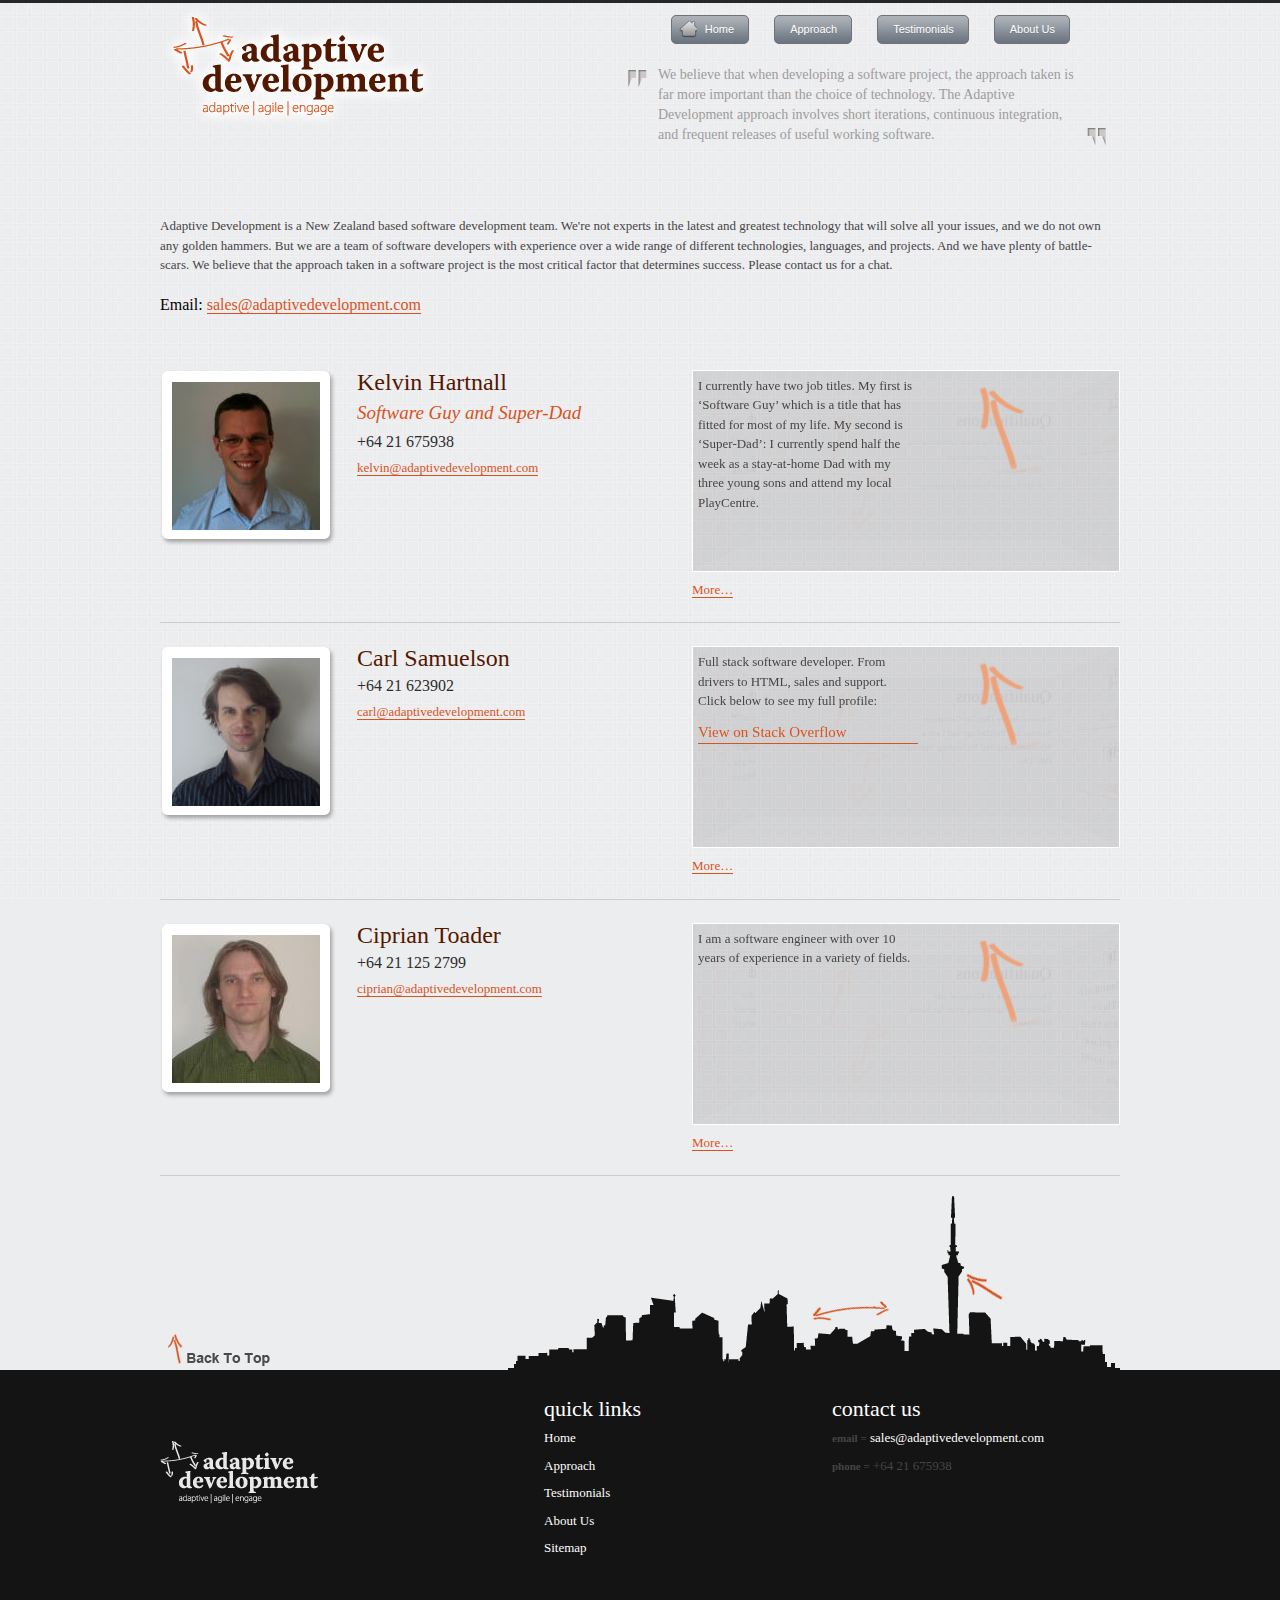
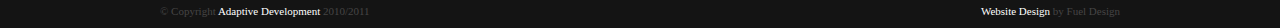
<file: the-team.html>
﻿<!DOCTYPE html>
<html lang="en"><head><meta http-equiv="Content-Type" content="text/html; charset=UTF-8">


	<meta charset="UTF-8">
	<meta name="description" content="Adaptive Development - We believe that when developing a software project, the approach taken is far more important than the choice of technology.  The Adaptive Development approach involves short iterations, continuous integration, and frequent releases of useful working software.">
    <meta name="generator" content="WordPress 3.5.2"> <!-- leave this for stats -->
	<meta name="keywords" content="Adaptive, Development, Themes, Tenants, Agile, Engaging">
	<meta name="copyright" content="Adaptive Development">
	<meta name="Author" content="Adaptive Development">
	<title>The Team | Adaptive Development</title>
	<link rel="stylesheet" type="text/css" media="all" href="style.css">	
		
</head>
<body>        
            <div id="dimension" class="fixed">
            <div id="page">
            <div id="header">
            <a id="logo" href="index.html" title="adaptive, agile and engaging development"><img src="css/images/logo/adapative-development.png" alt="adaptive development"></a>
				
				
            <ul id="nav" class="nav"><li id="menu-item-18" class="menu-item menu-item-type-post_type menu-item-object-page menu-item-18"><a title="Adaptive Development" href="index.html"><span></span>Home</a></li>
            <li id="menu-item-52" class="menu-item menu-item-type-post_type menu-item-object-page menu-item-52"><a title="Our Approach" href="our-approach.html"><span></span>Approach</a></li>
            <li id="menu-item-322" class="menu-item menu-item-type-post_type menu-item-object-page menu-item-322"><a title="People who say nice things about us" href="testimonials.html"><span></span>Testimonials</a></li>
            <li id="menu-item-127" class="menu-item menu-item-type-post_type menu-item-object-page current-menu-item page_item page-item-124 current_page_item menu-item-127"><a title="The team behind Adaptive Development" href="the-team.html"><span></span>About Us</a></li>
            </ul>				
            <div id="adaptive-development-statement"><p>
            We believe that when developing a software project, the approach taken is far more important than the choice of technology.  The Adaptive Development approach involves short iterations, continuous integration, and frequent releases of useful working software.				</p></div>
            </div><!-- 
            -->			<div id="body">
            <div id="content" class="primary">
            <div class="section">

            <div id="aboutus" class="clearfix first">
            <div class="col1">
            <p>
            Adaptive Development is a New Zealand based software development team.
            We're not experts in the latest and greatest technology that will solve all your issues, and we do not own any golden hammers.
        But we are a team of software developers with experience over a wide range of different technologies, languages, and projects.  And we have plenty of battle-scars.
            We believe that the approach taken in a software project is the most critical factor that determines success.
            Please contact us for a chat.
            </p>
            <div class="contact1">                  
            <div class="contact" style="display:inline-block">Email:</div>                  
            <div class="detail" style="display:inline-block"><a href="mailto:sales@adaptivedevelopment.com">sales@adaptivedevelopment.com</a></div>                                    
            </div>                                  
            </div>              
            </div>
            
            <ul id="the-teamli">
									      	
            <li class="clearfix first">
            <div class="col1">
            <div id="profile-pic-kh" class="profile-pic">
            <img width="148" height="148" src="images/kelvinFormal.jpg" class="attachment-post-thumbnail wp-post-image formal-pic" alt="Kelvin Hartnall">
            <img width="148" height="148" src="images/kelvinInformal.jpg" class="attachment-post-thumbnail wp-post-image informal-pic" alt="Kelvin Hartnall">
            </div>									
            </div>
            <div class="col2">
            <ul>
            <li class="name">Kelvin Hartnall</li>
            <li class="special">Software Guy and Super-Dad</li>
            <li class="role"></li>
            <li class="phone">+64 21 675938</li>
            <li class="email"><a href="mailto:kelvin@adaptivedevelopment.com" title="My Email">kelvin@adaptivedevelopment.com</a></li>
            </ul>
            </div>
            <div class="col3">
            <section class='ad_container'>
            <div id="ad_cube_kh" class="ad_cube">                        
        
            <figure id='ad_back_kh' class="ad_back"><span class='ad_descriptionBlock'><span class='ad_headingSpan'>Qualifications</span><div class='ad_descriptionTextK'><ul><li>BCOM, Finance, Accounting, Commercial Law</li><li>PGDBU, Business Administration</li><li>MSc, Mathematics</li><li>BCMS, Computer Science and Mathematics</li></ul></div></span><img class='ad_panelImg' onclick='khCube.doRotation()' src="images/home-page-slider/four-arrows.png"/></figure>
                        
            <figure id='ad_left_kh' class="ad_left"><span class='ad_descriptionBlock'><span class='ad_headingSpan'>Coffee</span><span class='ad_descriptionText'>As you can tell from my picture - I enjoy my coffee.<br> I have a wide range of interests, though I am particularly interested in technology, entrepreneurship, and investing.</span></span><img class='ad_panelImg' onclick='khCube.doRotation()' src="images/home-page-slider/all-arrows.png"/></figure>
        
            <figure id='ad_right_kh' class="ad_right"><span class='ad_descriptionBlock'><span class='ad_headingSpan'>Blog</span><a href='http://www.hartnall.com' class='ad_cubeLink'>hartnall.com</a></span><img class='ad_panelImg' onclick='khCube.doRotation()' src="images/home-page-slider/three-arrows.png"/></figure>
        
            <figure id='ad_front_kh' class="ad_front"><span class='ad_descriptionBlock'><span class='ad_descriptionText'>I currently have two job titles.  My first is ‘Software Guy’ which is a title that has fitted for most of my life.  My second is ‘Super-Dad’: I currently spend half the week as a stay-at-home Dad with my three young sons and attend my local PlayCentre.</span></span><img class='ad_panelImg' onclick='khCube.doRotation()'  src='images/home-page-slider/one-arrow.png'/></figure>
        
            </div>                                            
            </section>
            <a href="javascript:khCube.doRotation();">More…</a>					        
            <!--I currently have two job titles.  My first is ‘Software Guy’ which is a title that has fitted for most of my life.  My second is ‘Super-Dad’: I currently spend half the week as a stay-at-home Dad with my two young sons and attend my local PlayCentre.  In addition to my skills in C#, Java, and C++, I can also make four different types of play-dough in any imaginable colour! <br>-->													        
            </div>
            </li>
				      				      	
            <li class="clearfix first">
            <div class="col1">
            <div id="profile-pic-cs" class="profile-pic">
            <img width="148" height="148" src="images/carlFormal.jpg" class="attachment-post-thumbnail wp-post-image formal-pic" alt="Carl Samuelson">
            <img width="148" height="148" src="images/carlInformal.jpg" class="attachment-post-thumbnail wp-post-image informal-pic" alt="Carl Samuelson">
            </div>									
            </div>
            <div class="col2">
            <ul>
            <li class="name">Carl Samuelson</li>
            <li class="special"></li>
            <li class="role"></li>
            <li class="phone">+64 21 623902</li>
            <li class="email"><a href="mailto:carl@adaptivedevelopment.com" title="My Email">carl@adaptivedevelopment.com</a></li>
            </ul>
            </div>
            <div class="col3">                                    
            <section class='ad_container'>
            <div id="ad_cube_cs" class="ad_cube">                        
        
            <figure id='ad_back_cs' class="ad_back"><span class='ad_descriptionBlock'><span class='ad_headingSpan'>Qualifications</span><span class='ad_descriptionText'>I have a degree (BSc) in Computer Science and Psychology and I am a Microsoft Certified Technology Specialist (MCTS).</span></span><img class='ad_panelImg' onclick='cvsCube.doRotation()' src="images/home-page-slider/four-arrows.png"/></figure>
                        
            <figure id='ad_left_cs' class="ad_left"><span class='ad_descriptionBlock'><span class='ad_headingSpan'>Coffee</span><span class='ad_descriptionText'>Like many other software developers I enjoy a good coffee. I also enjoy spending time with my wife and daughter, snowboarding, reading and sending Kerbals to space (some make it back).</span></span><img class='ad_panelImg' onclick='cvsCube.doRotation()' src="images/home-page-slider/all-arrows.png"/></figure>
        
            <figure id='ad_right_cs' class="ad_right"><span class='ad_descriptionBlock'><span class='ad_headingSpan'>Blog</span><a href='http://barkofthebyte.azurewebsites.net/' class='ad_cubeLink'>Bark of the Byte</a><span class='ad_headingSpan'>Projects</span><a href='https://www.brightbobbin.com' class='ad_cubeLink'>Bright Bobbin</a></span><img class='ad_panelImg' onclick='cvsCube.doRotation()' src="images/home-page-slider/three-arrows.png"/></figure>
        
            <figure id='ad_front_cs' class="ad_front"><span class='ad_descriptionBlock'><span class='ad_descriptionText'>Full stack software developer. From drivers to HTML, sales and support. Click below to see my full profile:</span><a href='http://careers.stackoverflow.com/acarlon' class='ad_cubeLink'>View on Stack Overflow</a></span><img class='ad_panelImg' onclick='cvsCube.doRotation()'  src='images/home-page-slider/one-arrow.png'/></figure>
        
            </div>                                            
            </section>
            <a href="javascript:cvsCube.doRotation();">More…</a>
            </div>
            </li>				      				      	
            <li class="clearfix first">
            <div class="col1">
            <div id="profile-pic-ct" class="profile-pic">
            <img width="148" height="148" src="images/ciprianFormal.jpg" class="attachment-post-thumbnail wp-post-image formal-pic" alt="Ciprian Toader">
            <img width="148" height="148" src="images/ciprianInformal.jpg" class="attachment-post-thumbnail wp-post-image informal-pic" alt="Ciprian Toader">
            </div>									
            </div>
            <div class="col2">
            <ul>
            <li class="name">Ciprian Toader</li>
            <li class="special"></li>
            <li class="role"></li>
            <li class="phone">+64 21 125 2799</li>
            <li class="email"><a href="mailto:ciprian@adaptivedevelopment.com" title="My Email">ciprian@adaptivedevelopment.com</a></li>
            </ul>
            </div>
            <div class="col3">
            <section class='ad_container'>
            <div id="ad_cube_ct" class="ad_cube">                        
        
            <figure id='ad_back_ct' class="ad_back"><span class='ad_descriptionBlock'><span class='ad_headingSpan'>Qualifications</span><span class='ad_descriptionText'>I have a degree in Electrical and Electronic Engineering from Auckland University.</span></span><img class='ad_panelImg' onclick='ctCube.doRotation()' src="images/home-page-slider/four-arrows.png"/></figure>
                        
            <figure id='ad_left_ct' class="ad_left"><span class='ad_descriptionBlock'><span class='ad_headingSpan'>Coffee</span><span class='ad_descriptionText'>A double-shot capuccino.<br>I have a passion for technology and software development in particular.</span></span><img class='ad_panelImg' onclick='ctCube.doRotation()' src="images/home-page-slider/all-arrows.png"/></figure>
        
            <figure id='ad_right_ct' class="ad_right"><span class='ad_descriptionBlock'><span class='ad_headingSpan'>Projects</span>From telecommunications to security, and CCTV. I have been involved in many large projects such as a software-based PBX system, multi-threaded call centre system, test frameworks, web and GUI applications.</span><img class='ad_panelImg' onclick='ctCube.doRotation()' src="images/home-page-slider/three-arrows.png"/></figure>
        
            <figure id='ad_front_ct' class="ad_front"><span class='ad_descriptionBlock'><span class='ad_descriptionText'>I am a software engineer with over 10 years of experience in a variety of fields.</span></span><img class='ad_panelImg' onclick='ctCube.doRotation()'  src='images/home-page-slider/one-arrow.png'/></figure>
        
            </div>                                            
            </section>
            <a href="javascript:ctCube.doRotation();">More…</a>					        
            <!--I am a software engineer with a degree in Electrical and Electronic Engineering from Auckland University. I have a passion for technology and software development in particular.  I have over 10 years of experience in a variety of fields, from telecommunications to security, and CCTV. I have been involved in many large projects such as a software-based PBX system, a multi-threaded dialling engine for a call centre system, test frameworks, web and GUI applications. <br><a href="http://www.adaptivedevelopment.com/the-team/ciprian-toader">-->

            </div>
            </li>
            </ul>

            </div>
            <div class="sub-section">
            </div>
            </div>
            <div id="sub-content" class="secondary">
            <div class="section">
					
            </div>
            <div class="sub-section"></div>
            </div>
            </div>
            <div id="end"></div>

            </div>
            </div>
            <div id="pre-footer"><div class="footer-container"><a href="#header" title="Go to the top of the page"><span>Back to the top</span></a><img src="css/images/bg/footerscape.png" alt="footerscape" width="952" height="174"></div></div>
            <div id="footer">
            <div class="footer-container clearfix">
            <div class="col1">
            <a href="index.html" title="Adaptive Development" rel="home"><img class="footer-logo" src="css/images/logo/logo-on-black.jpg" alt="logo-on-black" width="159" height="64"></a>
            </div>
            <div class="col2">
            <h4>quick links</h4>
            <ul id="quicklinks" class="foot-links"><li id="menu-item-21" class="menu-item menu-item-type-post_type menu-item-object-page menu-item-21"><a href="index.html">Home</a></li>
            <li id="menu-item-51" class="menu-item menu-item-type-post_type menu-item-object-page menu-item-51"><a title="Our Approach" href="our-approach.html">Approach</a></li>
            <li id="menu-item-323" class="menu-item menu-item-type-post_type menu-item-object-page menu-item-323"><a title="Testimonials" href="testimonials.html">Testimonials</a></li>
            <li id="menu-item-524" class="menu-item menu-item-type-custom menu-item-object-custom current-menu-item menu-item-524"><a href="the-team.html">About Us</a></li>
            <li id="menu-item-20" class="menu-item menu-item-type-custom menu-item-object-custom menu-item-20"><a href="sitemap.xml">Sitemap</a></li>
            </ul>			</div>
            <div class="col3">
            <h4>contact us</h4>
            <ul>
            <li><strong>email =</strong> <a href="mailto:sales@adaptivedevelopment.com" class="email" title="Email us" rel="external">sales@adaptivedevelopment.com</a></li>
            <li><strong>phone =</strong> +64 21 675938</li>
            </ul>
            </div>
            </div>
            </div>
            <div id="copyright">
            <div class="footer-container clearfix">
            <p class="copyright">© Copyright <a href="http://www.adaptivedevelopment.com" title="Adaptive Development" rel="home">Adaptive Development</a> 2010/2011</p>
            <p class="fuel-design"><a href="http://www.fueldesign.co.nz" title="Auckland Graphic and Web Design Specialists">Website Design</a> by Fuel Design</p>
            </div>
            </div>

            <script type="text/javascript" charset="utf-8" src="js/jquery-1.4.2.min.js">
            </script>
    <script type="text/javascript" charset="utf-8" src="js/jquery.easing.1.3.js"></script>
    <script type="text/javascript" charset="utf-8" src="js/jquery.lazy.js"></script>
    <script type="text/javascript" charset="utf-8" src="js/functions.js"></script>
    <script type="text/javascript" charset="utf-8" src="js/plugins/jquery.cycle.min.js"></script>
    <script type="text/javascript" charset="utf-8" src="js/plugins/jquery.tipTip.minified.js"></script>
    <script type="text/javascript" charset="utf-8" src="js/plugins/jquery.colorbox-min.js"></script>
    <script type="text/javascript">$j = jQuery.noConflict();</script>
    <script type="text/javascript" charset="utf-8" src="js/plugins/jquery.coda-slider-2.0.js"></script>
    <script type="text/javascript" charset="utf-8" src="js/plugins/jquery.wysiwyg.js"></script>    
    <script type="text/javascript" charset="utf-8" src="js/scripts.js"></script>    
    <script type="text/javascript" charset="utf-8" src="js/dom.js"></script>
    
    <script>
        function ad_profilePicCallback( profilePicId, isInformal )
        {
            var $elem = $j( '#' + profilePicId );
            if( isInformal )
            {
                $elem.children( ".formal-pic" ).hide();
                $elem.children( ".informal-pic" ).show();
            }
            else
            {
                $elem.children( ".informal-pic" ).hide();
                $elem.children( ".formal-pic" ).show();
            }
        }
    </script>

            <script type="text/javascript" charset="utf-8" src="js/theCube.js">
            </script>
    
    <script>
        var khCube = new ad.cube( 'ad_cube_kh', 'ad_front_kh', 'ad_right_kh', 'ad_back_kh', 'ad_left_kh', 'profile-pic-kh' );
        var cvsCube = new ad.cube( 'ad_cube_cs', 'ad_front_cs', 'ad_right_cs', 'ad_back_cs', 'ad_left_cs', 'profile-pic-cs' );
        var ctCube = new ad.cube( 'ad_cube_ct', 'ad_front_ct', 'ad_right_ct', 'ad_back_ct', 'ad_left_ct', 'profile-pic-ct' );
        $j(function()
        {
            khCube.initialize();
            cvsCube.initialize();
            ctCube.initialize();
            $j(".profile-pic").mouseenter(function()
            {
                $j(this).children(".formal-pic").hide();
                $j(this).children(".informal-pic").show();
            }).mouseleave(function()
            {
                $j(this).children(".informal-pic").hide();
                $j(this).children(".formal-pic").show();
            });
        });
    </script>

</body></html>
</file>
<file: style.css>
﻿@charset "utf-8";
/*  ====================================================================
	STYLES.CSS | author: Liam Dilley | version: Nov
    ==================================================================== */

/*  ==================  1 - import Styles  ============================= */	

	@import url("css/base.css");
	@import url("css/layout.css");
	@import url("css/forms.css");
	@import url("css/typography.css");
	@import url("css/jquery.wysiwyg.css");
	@import url("css/tooltip.css");
	@import url("css/colorbox/theme5/colorbox.css");
	
/*  ==================  2 - Width of objects  ========================== */

#dimension				{}
#page					{ margin:0 10px; }
.fixed					{ width:980px;}
.fluid					{ width:auto; }
									

/*  ==================  3 - Defaults: ================================= */

body 					{ border-top:3px solid #262627; color:black; background:#ecedee url(css/images/bg/main-bg.jpg) repeat 0 0; background-attachment:fixed; font:normal normal normal 1em/1.3em "Trebuchet MS",Geneva,Arial,Helvetica,sans-serif; white-space:normal; }
body > div				{ margin:0 auto ;}

/*  ==================  4 - Base object Styles  ======================== */

#header					{ position:relative; margin-bottom:80px; }
#body					{}
#content				{}
#content .section		{}
#content .sub-section	{}
#sub-content			{}
#sub-content .section	{}
#sub-content .section.tenmen {padding-top:65px;}
#sub-content .sub-section	{}
#end					{ clear:both; }  

/* @end */  

/*  ==================  5 - Global Style Types  ======================= */

/* body lists */
ul 				{ font-size:13px; margin-left:12px; color:#464545; }
#home-page-content ul
				{  margin-left:40px;}
ul li 			{ margin-bottom:10px; }
ul.duel-lines	{ width: 95%; }
ul.duel-lines li
				{ width:50%; float:left; }

#content ol		{ margin-left:20px; font-size:12px;  }
#logo			{ width:277px; display:block; margin-left:0; }

/* Body Links */

#content a, #content a:visited, #content a:active
									{ color:#d9531e; border-bottom:1px solid #d9531e; }
#content a:hover					{ color:#541800; border-bottom:1px solid #1b1b1b;}


#ten-intro							{ padding-left:10px; }


/*  ======== Main Navigation ======== */
#nav								{ position: absolute; top:12px; right:25px; }
#nav li								{
									list-style:none; float:left; margin-right:25px; 
									height:27px; line-eight:27px; 
									
									}
#nav a								{
 									border:1px solid #717375; background: #939aa2 url(css/images/bg/menu-btn-bg.png) repeat-x 0 0;
									-moz-border-radius: 5px; -webkit-border-radius: 5px; border-radius: 5px; display:block; padding:0 14px 0 7px;
									height:27px; line-eight:27px;
									font-family:Arial, Arial, Helvetica, sans-serif; font-size:11px; line-height:27px; color:white; text-shadow: 0px 1px 0px #797d83;
									}
#nav a span							{ display:block; float:left; height:27px; background:transparent url(css/images/icons/menu.png) 0 48%; background-repeat: no-repeat; margin-right:8px; }

#menu-item-18 a span				{ width:18px; background-position: 0 48%;  }
#menu-item-15 a span				{ width:20px; background-position: -31px 48%; }
/*#menu-item-127 a span				{ width:23px; background-position: -61px 48%;  }*/
#menu-item-19 a	span				{ width:21px; background-position: -91px 48%;  }

#nav li.last						{ margin-right:0; clear:left; }

#bookmark							{
									width:21px; height:71px; background:transparent url(css/images/bookmark.png) no-repeat 0 0;
									position: absolute; top:0; right:0; cursor: pointer;
									}
#bookmark span						{ display:none; }


/* Home Page Content  */
#home-page-content					{ padding-top:30px; border-top:1px solid white; }
#home-page-content	.left			{ width:650px; }
#home-page-content	.right			{ width:310px; }

/*  ======== Statement ======== */

#adaptive-development-statement		{
									width:478px; height:110px; position: absolute; top:62px; right:14px;
									font-size:14px; line-height:23px; color:#9c9c9c;
									background:transparent url(css/images/icons/speach-left.png) 0 5px no-repeat;
									}
#adaptive-development-statement p	{
									padding:0 30px; font-size:14px; color:#9c9c9c; line-height:20px;
									background:transparent url(css/images/icons/speach-right.png) 100% 100% no-repeat;
									}						

/*  ======== Slider ======== */
#slider								{ width:970px; position: relative;  }
#view-window						{ width:918px; height:339px;  position: relative; top:0; left:0; background:transparent url(css/images/bg/slider-bg.png) no-repeat 0 0; z-index:10; overflow: hidden; }
ul#slides							{ width:886px; height:319px; margin:0 0 0 24px; overflow: hidden; }
ul#slides li						{ height:319px; margin:0; list-style:none; display:block; overflow:hidden; }
ul#slides h1						{ display:none; }
.theme-icon							{ 
									width:153px; height:153px; background:#d9531e; float:left;
									-moz-border-radius: 10px; -webkit-border-radius: 10px; border-radius: 10px;
									}
#slides .theme-icon					{ width:170px; height:170px; margin-top:9px; margin-left:67px; }
.theme-icon img						{ margin:25px 0 0 19px; }
.theme-text							{ width:505px; height:319px; float:left; margin-left:65px; overflow:hidden; }

#silder-control						{ width:50px; overflow:hidden; position: absolute; right:10px; top:74px; z-index: 2; text-align: right; }
#silder-control	a					{ float:right; border:0 none !important; }
a#snext								{ margin-bottom:14px; }

#slider-nav							{ margin:21px 0 0 0; border-bottom:1px solid #ccc;  padding-bottom:30px;  }
#slider-nav li						{ width:218px; height:66px; line-height:66px; list-style:none; float:left; margin-left:24px; }	
#slider-nav li#tfour				{ margin-right:0; }
#slider-nav .theme-icon				{ 
									width:60px; height:60px; background:#d9531e; border:3px solid #d9531e; float:left;
									-moz-border-radius: 10px; -webkit-border-radius: 10px; border-radius: 10px;
									}
#slider-nav div						{ width:142px; height:60px; line-height:60px; float:left; margin-left:10px;  }
#slider-nav div span				{ text-transform: uppercase; font-size:11px; line-height:18px; margin-top:10px; display: block; }
#slider-nav .theme-icon	img			{ width:80%; height:80%; margin:5px; }

#slider-nav .theme-icon:hover, #slider-nav .theme-icon.activeSlide
									{ background:#d9531e; border:3px solid #121212; }


/* Hire Us */
.hire-us							{ 
									background:white url(css/images/staff.png) 10px 10px no-repeat; -moz-border-radius: 10px; -webkit-border-radius: 10px; border-radius: 10px;
									padding:10px; width:80%; margin-top:20px;
									}
.hire-us h2							{ padding-left:70px; }
.hire-us p							{ margin:-2px 10px 5px 73px; font-style: italic; line-height:22px; font-size:13px; color:#4d4b4b; }



/* Testimonials */
.testimonial						{ margin-bottom:10px; padding-bottom:10px; border-bottom:1px solid #ccc; }


/*  ==================  6 - Custom Style Types  ====================== */

/* =========  Special   ========= */
.code-container						{ width:100%; margin:5px 0 10px 0; border:1px solid #ddd; background:white; }
code								{ background:white; color:#5c5c5c; }
.quote								{}
blockquote							{ font:italic 0.6em/1.4em Georgia,"Times New Roman",Times,serif; color:#333; padding:5px 0 5px 0; margin:0 0 5px 0; }
blockquote p						{ padding-bottom:10px; margin:0; }
.quote .author						{ color:black; font-style:normal; }

/* @end */


/* =========  Footer   ============= */

#footer								{ height:223px; width:100%; background-color:#141414; margin:0 auto; color:white;  }
#pre-footer							{ height:174px; width:100%; margin-top:20px;  }
.footer-container					{ width:960px; margin:0 auto; }

#pre-footer	img						{ position:absolute; bottom:0; right:0; display:block; z-index:1; }
#pre-footer a						{ width:130px; height:30px; position:absolute; bottom:0; left:0; z-index:5;  }
#pre-footer a span					{ display:none; }
#pre-footer .footer-container		{ width:960px; height:174px; position:relative;  }

#footer .footer-container			{ }

#footer .col1, #footer .col2, #footer .col3
									{ float:left; padding-top:30px; }
#footer .col1						{ width:40%; }
#footer .col2						{ width:30%;  }
#footer .col3						{ width:30%; }

#copyright							{ width:100%; height:20px; background-color:#141414; font-size:10px; overflow:hidden; color:white; padding: 10px 0 5px 0; }
#copyright .footer-container		{ height:20px; }
.fuel-design						{ float:right; font-size:11px; }
.copyright							{ float:left; font-size:11px; }

.footer-container a,
.footer-container a:hover,
.footer-container a:active,
.footer-container a:visited			{color:white;border:0 none;}
.footer-container a:hover			{color:#d9531e;border:0 none;}

.footer-logo						{ margin-top:40px;}
#footer h4							{ color:white; font-size:22px; }
#footer ul							{ margin:10px 0 0 0;}
#footer ul li						{ list-style:none; margin-bottom:8px; }
#footer strong						{ font-weight:bold; font-size:11px; }
/* @end */

/*  ==================    - NOTICES  =============================== */

/* =========  LINKS   ========= */

#content  a[href$=".pdf"] { padding: 0 20px 0 0; background: #fff url(css/images/icons/icon_pdf.gif) no-repeat right center; }

#content  a[title*="Home"]{  }

#content  a[rel="external"] {  }

#content  a.read-more, #content  a.read-more:hover
		 		{
				font-family:Arial, Arial, Helvetica, sans-serif; color:#b2b2b2; font-size:12px;
				background:white; border:1px solid #bbb; padding:2px 5px;
				-moz-border-radius:5px; border-radius:5px; -webkit-border-radius:5px;
				}
#content a.read-more:hover { color:#d9531e; }


#content a.white-btn, #content  a.white-btn
		 		{
				font-family:Arial, Arial, Helvetica, sans-serif; color:#b2b2b2; font-size:12px;
				background:white; border:1px solid #bbb; padding:2px 5px;
				-moz-border-radius:5px; border-radius:5px; -webkit-border-radius:5px;
				}
#content a.white-btn:hover { color:#d9531e; }
#content a.white-btn:active,
#content a.white-btn:visited {}


/* =========  Custom    === */

.leadin 		{ color:#d9531e; font-size:16px; line-height:20px; padding-top:10px; }
.leadin strong 	{ color:#d9531e;  }

.notification 	{ margin:0 0 17px 0; padding:0 4px; font-size:11px;	line-height:18px; }
.notice 		{ background:#fff6bf; color:#514721;  border-bottom:1px solid #ffd324; }
.error 			{ background:#fbe3e4; color:#8a1f11; border-bottom:1px solid #fbc2c4; }
.success 		{ background:#e6efc2;  color:#264409; border-bottom:1px solid #c6d880; }

.hide 			{ display: none; }
.highlight		{ background: #ffc; }
.orange-text	{ color:#d9531e; }

.last 			{ padding: 0 !important; }
.clear 			{ clear: both; }
.left 			{ float: left; }
.right			{ float: right; }

/* @end */

/*  ======== Floats ================= */
.float-right						{ float:right; }
.float-left							{ float:left; }

/* @end */

/*  ==================    - Custom Pages  ========================= */


/* =========  Contact Us   === */
body#contact-us		{ background:#ecedef; padding:15px 10px; }
body#contact-us div.wysiwyg
					{ border:0 none; }
div.wysiwyg ul.panel { padding:3px 0 3px 2px;width:100%; }


/* =========  The Team   ===== */

#the-teamli						{ margin:30px 0 0 0; }
#the-teamli li					{ list-style:none; padding:23px 0; border-bottom:1px solid #ccc; border-top:1px solid white; margin:0; clear:left; }
#the-teamli li.first			{ border-top:0 none; }
#the-teamli li.last				{ border-bottom:0 none;  }

#the-teamli li ul li			{ margin-bottom:6px; padding:0; border:0 none; }
#the-teamli .col1, #the-teamli .col2, #the-teamli .col3,
#profile .col1, #profile .col2, #profile .col3
								{ float:left; } 
#the-teamli .col1				{ width:185px; }
#the-teamli .col2				{ width:347px; }
#the-teamli .col3				{ width:428px; }	

.profile-pic					{ width:176px; height:176px; line-height:176px; padding:12px; background:transparent url(css/images/bg/profile-photo-bg.png) no-repeat 0 0; }
#content  .profile-pic a		{ width:148px; height:148px; display:block; border:0 none; padding:0; text-decoration:none; overflow-x: hidden; }

#content  .profile-pic a#carl	{ background:url(images/Carl_Informal2.jpg) no-repeat 0 0; }
#content  .profile-pic a#kelvin	{ background:url(images/Kelvin_Informal2.jpg) no-repeat 0 0;  }

.informal-pic {
    display: none;
}

#content  .profile-pic a:hover img
								{ display:none; }

.profile-pic img				{ width:148px; height:148px; margin:auto; border:0 none; margin:0; }

#content #the-teamli a.white-btn	
								{ float:left; width:161px; display: block; text-align: center; margin-left:1px; margin-top:10px; }
#the-teamli .name,#profile .name
								{ font-size:24px; color:#541800; line-height:24px; }
#the-teamli .special,#profile .special
								{ font-size:19px; color:#d9531e; line-height:26px; font-style: italic; }
#the-teamli .role,#profile .role
								{ font-size:18px; color:#2c2c2c; line-height:22px; }
#the-teamli .phone,#profile .phone
								{ font-size:16px; color:#2c2c2c; line-height:20px;  }
#the-teamli .phone span,#profile .phone span
								{ color:#d9531e; font-style: italic;  }
#the-teamli .email				{  }

/* =========  Profile    ===== */
#profile						{ margin-top:38px; }
#profile .col2 ul li			{ list-style:none; }

#sub-content .education			{ margin-bottom:40px; margin-top:73px; }
#sub-content .education	ul		{ margin:0 0 10px 0; }
#sub-content .education	li		{ list-style:none; margin:0; padding:0; }
.education .type				{ color:#d9531e; font-size:16px; }
.education .where				{ color:#38393c; font-size:14px; }

#sub-content .history			{ margin-bottom:40px; }
#sub-content .history p			{  }
#profile .information			{ margin-top:25px; }

.my-quote blockquote			{ padding:25px 14px 0 12px; background:transparent url(css/images/icons/speach-left.png) 0 5px no-repeat; }


/* =========  tennants   ===== */

/* Styling for specific sliders */

#coda-nav-left-5 { margin: 0 1px 0 135px }
#coda-nav-left-5, #coda-nav-5, #coda-nav-right-5 { float: left }
#coda-nav-5 ul { margin: 0 !important }
#coda-nav-left-5 a, #coda-nav-right-5 a { padding: 4px; width: 20px }
#coda-slider-5 { clear: both }
	
#coda-slider-9, #coda-slider-9 .panel { width: 465px }
#coda-slider-9 h2.title { display: none }


/* Stuff to change */

.coda-slider-wrapper { padding: 20px 0 }
.coda-slider { background: white; border:1px solid #bbb; -moz-border-radius: 5px; -webkit-border-radius: 5px; border-radius: 5px; }

/* Use this to keep the slider content contained in a box even when JavaScript is disabled */
.coda-slider-no-js .coda-slider { height: 200px; overflow: auto !important; padding-right: 20px }

/* Change the width of the entire slider (without dynamic arrows) */
.coda-slider, .coda-slider .panel { width: 647px } 

/* Change margin and width of the slider (with dynamic arrows) */
.coda-slider-wrapper.arrows .coda-slider, .coda-slider-wrapper.arrows .coda-slider .panel { width: 560px }
.coda-slider-wrapper.arrows .coda-slider { margin: 0 10px }

/* Arrow styling */
.coda-nav-left a, .coda-nav-right a { padding: 5px; width: 100px }

/* Tab nav */
#inner-body .coda-nav ul li a.current { background: #3399CC }

/* Panel padding */
.coda-slider .panel-wrapper { padding: 20px }

/* Preloader */
.coda-slider p.loading { padding: 20px; text-align: center }

#coda-nav-1			{ width:268px;  }
#coda-nav-1 ul		{ width:268px; }

#coda-nav-1	li		{  margin:0;  background:transparent url(css/images/bg/sidebar-item.png) 0 0 no-repeat; list-style:none; }
#coda-nav-1	li.last a	
					{ border-bottom:0; margin-bottom:-1px; }
#coda-nav-1 a		{ width:251px; height:36px; line-height:36px;  color:#313131;  font-size:13px; margin:0; text-indent:10px; display:block; border:1px solid #bbb; border-top:0 none; }
#coda-nav-1 a:active, #coda-nav-1 a:hover, #coda-nav-1 a:visited { text-decoration: none; }
#coda-nav-1 .current
					{ background:transparent url(css/images/selection.png) no-repeat 0 0; color:white; }
#coda-nav-1 .current a
					{ color:white; border-right:0; }
/* Tabbed nav */
#inner-body .coda-nav ul { clear: both; display: block; margin: auto; overflow: hidden }
#inner-body .coda-nav ul li { display: inline }
#inner-body .coda-nav ul li a { background: #000; color: #fff; display: block; float: left; margin-right: 1px; padding: 3px 6px; text-decoration: none }

.coda-slider-wrapper 	{ clear: both; overflow: hidden }
.coda-slider
						{ float: left; overflow: hidden; position: relative }
.coda-slider .panel 
						{ display: block; float: left }
.coda-slider .panel-container
						{ position: relative }
.coda-slider-nav 		{ text-align: right; }
.coda-nav-left, .coda-nav-right 
						{ float:right; width:63px; padding:0; margin-right:10px; }
#content .coda-nav-left a, #content .coda-nav-right a 
						{ display: block; text-align: center; text-decoration: none; border:0 none; width:63px;  }

.nav-head, .nav-foot	{ width:251px; height:5px; background:white; border:1px solid #bbb; margin-left:13px; }	
.nav-head				{ border-bottom:0; -moz-border-radius: 5px 5px 0 0; -webkit-border-radius: 5px 5px 0 0; border-radius: 5px 5px 0 0; }
.nav-foot				{ border-top:0; -moz-border-radius: 0 0 5px 5px; -webkit-border-radius: 0 0 5px 5px; border-radius: 0 0 5px 5px; }

/* =========  BLOG   ===== */

#the-blog				{ margin-top:20px; }


/* Search */

#searchform 			{ background:#fff; border-radius: 5px; -webkit-border-radius: 5px; -moz-border-radius: 5px; padding:10px;}
#searchform label		{ display:block; float:none; width:90%; }
#searchform #s			{ width:210px; border:1px solid #bec1cc; text-indent: 5px; height:20px; line-height: 20px; font-size:12px; }


/* Latest Posts */

#lastest-posts			{ padding:5px 0 10px 0; margin-bottom:0; border-bottom:1px solid #ccc; }
#lastest-posts a		{ border-bottom:0 none; color:#d9531e; }
#lastest-posts ul		{ margin-left:0; }
#lastest-posts li		{ list-style:none; background: url(css/images/icons/Notepad.png) 0 90% no-repeat; padding-left:25px; line-height:20px; }

/* General Sidebar */
.widget-container a		{ border-bottom:0 none; color:#d9531e; }
.widget-container a:hover
						{ color:#111; border:0 none; }
.widget-container ul	{ margin-left:0; }
.widget_categories		{ border-top:1px solid #fff; padding:15px 0 10px 0; border-bottom:1px solid #ccc; }
.widget_categories	li	{ list-style:none; background: url(css/images/icons/Folder.png) 0 90% no-repeat; padding-left:25px; line-height:20px; }
.widget_recent_comments	{ border-top:1px solid #fff; padding:15px 0 10px 0; border-bottom:1px solid #ccc; }
.widget_recent_comments li
						{ list-style:none; background: url(css/images/icons/AIM.png) 0 90% no-repeat; padding-left:25px; line-height:20px; }
.widget_archive			{ border-top:1px solid #fff; padding:15px 0 10px 0; }
.widget_archive	li		{ list-style:none; background: url(css/images/icons/Folder.png) 0 90% no-repeat; padding-left:25px; line-height:20px; }


/* Blog Entry */
#content .blog-entry h2	a	
						{ border:0 none; }
#content .blog-entry	{ border-top:1px solid #fff; border-bottom:1px solid #ccc; padding-bottom:20px; padding-top:10px; }
#content #post-1		{ border-top:0; padding-top:0p; }

.auth					{ float:left; width:100px; }
.post-data				{ float:right; height:61px; width:494px; background:#fff; border-radius: 5px; -webkit-border-radius: 5px; -moz-border-radius: 5px;  padding:10px 15px 15px 15px; font-size:12px; }
.post-data div			{ margin-bottom:3px; }
.blog-info-author 		{ float:none; width:auto; padding-top:7px; margin-bottom:3px; }
#content .author-image a	
						{ border:0 none; }
.blog-info-author  .author-image
						{
						width:76px; margin:0 5px 0 0;  -moz-border-radius:5px; -webkit-border-radius:5px; border-radius:5px; background:#fff; padding:3px;
						box-shadow:0 0 5px #aaa; -webkit-box-shadow:0 0 5px #aaa; -moz-box-shadow:0 0 5px #aaa;						
						} 
.blog-info-author  .blog-author-cat
						{  }
.blog-info-author .post_content
						{ float:right; }

#content .blog-author-cat a		
						{ background:0 none; color:#541800; border-color:#541800;  }
						
.post_content			{ margin-bottom:10px; }
.more-dots				{ color:#666; font-weight:bold; }

/* Detail post */
.blog .post				{ padding-top:5px; }
.blog .entry-meta		{ margin:5px 0 15px 0; font-size:12px; }

.entry-content			{ border-bottom:1px solid #ccc; }
#entry-author-info		{ padding-top:10px; border-top:1px solid #fff; }
.auth-info				{ width:495px; height:63px; overflow:hidden; float:right; background:#fff; border-radius: 5px; -webkit-border-radius: 5px; -moz-border-radius: 5px;  padding:10px 15px 15px 15px; font-size:12px; }
#entry-author-info h4	{ color:#541800; font-size:16px; margin-bottom:9px; }
.auth-info li			{ margin-left:20px; line-height:12px; font-size:12px; margin-bottom:7px; }
#entry-author-info  .author-image
						{
						float:left; width:76px; margin:0 5px 0 0;  -moz-border-radius:5px; -webkit-border-radius:5px; border-radius:5px; background:#fff; padding:3px;
						box-shadow:0 0 5px #aaa; -webkit-box-shadow:0 0 5px #aaa; -moz-box-shadow:0 0 5px #aaa;						
						} 

.entry-utility			{ margin:5px 0 10px 0; font-size:12px; font-style:italic; text-align:right; }

#nav-below 				{ text-align:right; width:100%; padding:20px 0; border-bottom:1px solid #ccc; }
#content .nav-previous a	
						{ width:63px; height:30px; display:block; float:left; background:url(css/images/previous.png) no-repeat 0 0; overflow:hidden; font-size:0; text-indent: 9999px; border:0 none;  }
#content .nav-previous a span
						{ display:none; }

#content .nav-next a	{ width:63px; height:30px; display:block; float:right; background:url(css/images/next.png) no-repeat 0 0; overflow:hidden; font-size:0; text-indent: 9999px; border:0 none; }
#content .nav-next a span
						{ display:none; }
						
/* Comments Section */
#comments 				{  }

#the-comments-section	{ padding-top:0; border-top:1px solid #fff; }

form textarea#comment 	{ width:604px; margin-bottom:15px }
#form-allowed-tags code { margin:5px 0 10px 0; }
#commentform #submit	{ padding:8px; font-size:14px; height:34px; line-height:34px; background:#fff; box-shadow:0 0 5px #aaa; -webkit-box-shadow:0 0 5px #aaa; -moz-box-shadow:0 0 5px #aaa; border:1px solid #ccc;	  }
#respond				{ border-top:1px solid #fff; padding-top:15px; }
#comments-list			{ border-bottom:1px solid #ccc; padding-bottom:20px; }
#comments-list h5		{ font-size:14px; color:#666; margin-bottom:8px; }
#comments-list h5 span	{ font-style:italic; }

#content li.comment 	{  margin-bottom:15px; padding:10px 10px 30px 10px; -moz-border-radius:5px; -webkit-border-radius:5px; border-radius:5px; background:#fff; position:relative; }
#content li.odd			{  }
#content li.byuser		{ background:#d9531e;   }
#content li.byuser p	{ color:#fff; }
#content .comment-author img
						{ float:none; border:0 none; }

.comment-reply-link		{ position:absolute; bottom:5px; right:5px; text-align:right;r }

#content .byuser a, #content .byuser a:link, #content .byuser a:active
						{ color:#fff; border-color:#fff; }
.comment-content, .comment-meta
						{ margin-left:105px; margin-bottom:5px; }
.byuser .comment-meta	{ color:#fff; }
#content .comment-author
						{
						float:left; width:80px; margin:0 5px 0 0;  -moz-border-radius:5px; -webkit-border-radius:5px; border-radius:5px; background:#fff; padding:0 3px 7px 3px ;
						box-shadow:0 0 5px #aaa; -webkit-box-shadow:0 0 5px #aaa; -moz-box-shadow:0 0 5px #aaa;						
						} 
.form-section 			{ width:49%; float:left; padding-bottom:9px; }
.form-input				{ float:none; }
#form-section-comment 	{ float:none; width:100%; clear:both; }
.form-input input		{ width:90%; font-size:12px; color:#666; }
#form-allowed-tags		{ margin-right:25px; }
.countdownbox			{ width:250px; float:right; font-size:12px; text-align:right; }
.form-submit			{ padding-top:54px; text-align:right; clear:right;  }

.ad_container {
    width:426px;    
    height: 200px;
    margin: 0;
    position: relative; 
    margin-bottom:10px;
}

.ad_notVisible
{
    visibility:hidden;
}

.ad_descriptionBlock
{    
    display:inline-block;    
    height: 200px;
    width:220px;
    padding:5px;
}

.ad_headingSpan
{    
    color:#541800;    
    font-size: 24px;    
    display:block;
    margin-bottom:5px;    
    margin-top:5px;
}

.ad_descriptionText
{    
    font-size:13px;            
}

.ad_descriptionTextK ul li{
    font-size:10px;            
}

.ad_cubeLink a:hover {
    color: #541800;
    border-bottom: 1px solid #1b1b1b;
}

.ad_cubeLink
{        
    color: #d9531e;
    border-bottom: 1px solid #d9531e;    
    margin-top:10px;   
    font-size:15px;
    display:block;
    text-decoration:none;
}
.ad_panelImg
{
    margin-top:15px;
    margin-right:15px;
    float:right;
    height:170px;
    cursor:pointer;
}
.ad_content {    
    height: 200px;
    width: 100%;
}

#ad_rotate {
    float:right;
    z-index: 100;
    cursor:pointer;
    position:absolute;
    left:392px;
    top:202px;
}

.ad_cube {
    height: 100%;
    position: absolute;  
    transform-style: preserve-3d;
    -webkit-transform-style: preserve-3d;    
    -moz-transform-style: preserve-3d;   
    -o-transform-style: preserve-3d;   
    -ms-transform-style: preserve-3d;
    width: 100%;   
    
}

.ad_slowTransition
{
    transition: transform 2s;
    -webkit-transition: -webkit-transform 2s;
    -moz-transition: -moz-transform 2s;      
    -o-transition: -o-transform 2s;
    -ms-transition: -ms-transform 2s;
}

.ad_cube figure {  
    background-image:url('images/ad_background_dark_93.png');    
    display: block;        
    height: 100%;    
    width:100%;
    margin: 0;    
    position: absolute;
    text-align: left;    
    font-family: Verdana;
    border-width:1px;
    border-color:white; 
    border-style:solid;   
    z-index:1;
}
.ad_left,.ad_right,.ad_back
{    
    visibility:hidden;
}
</file>
